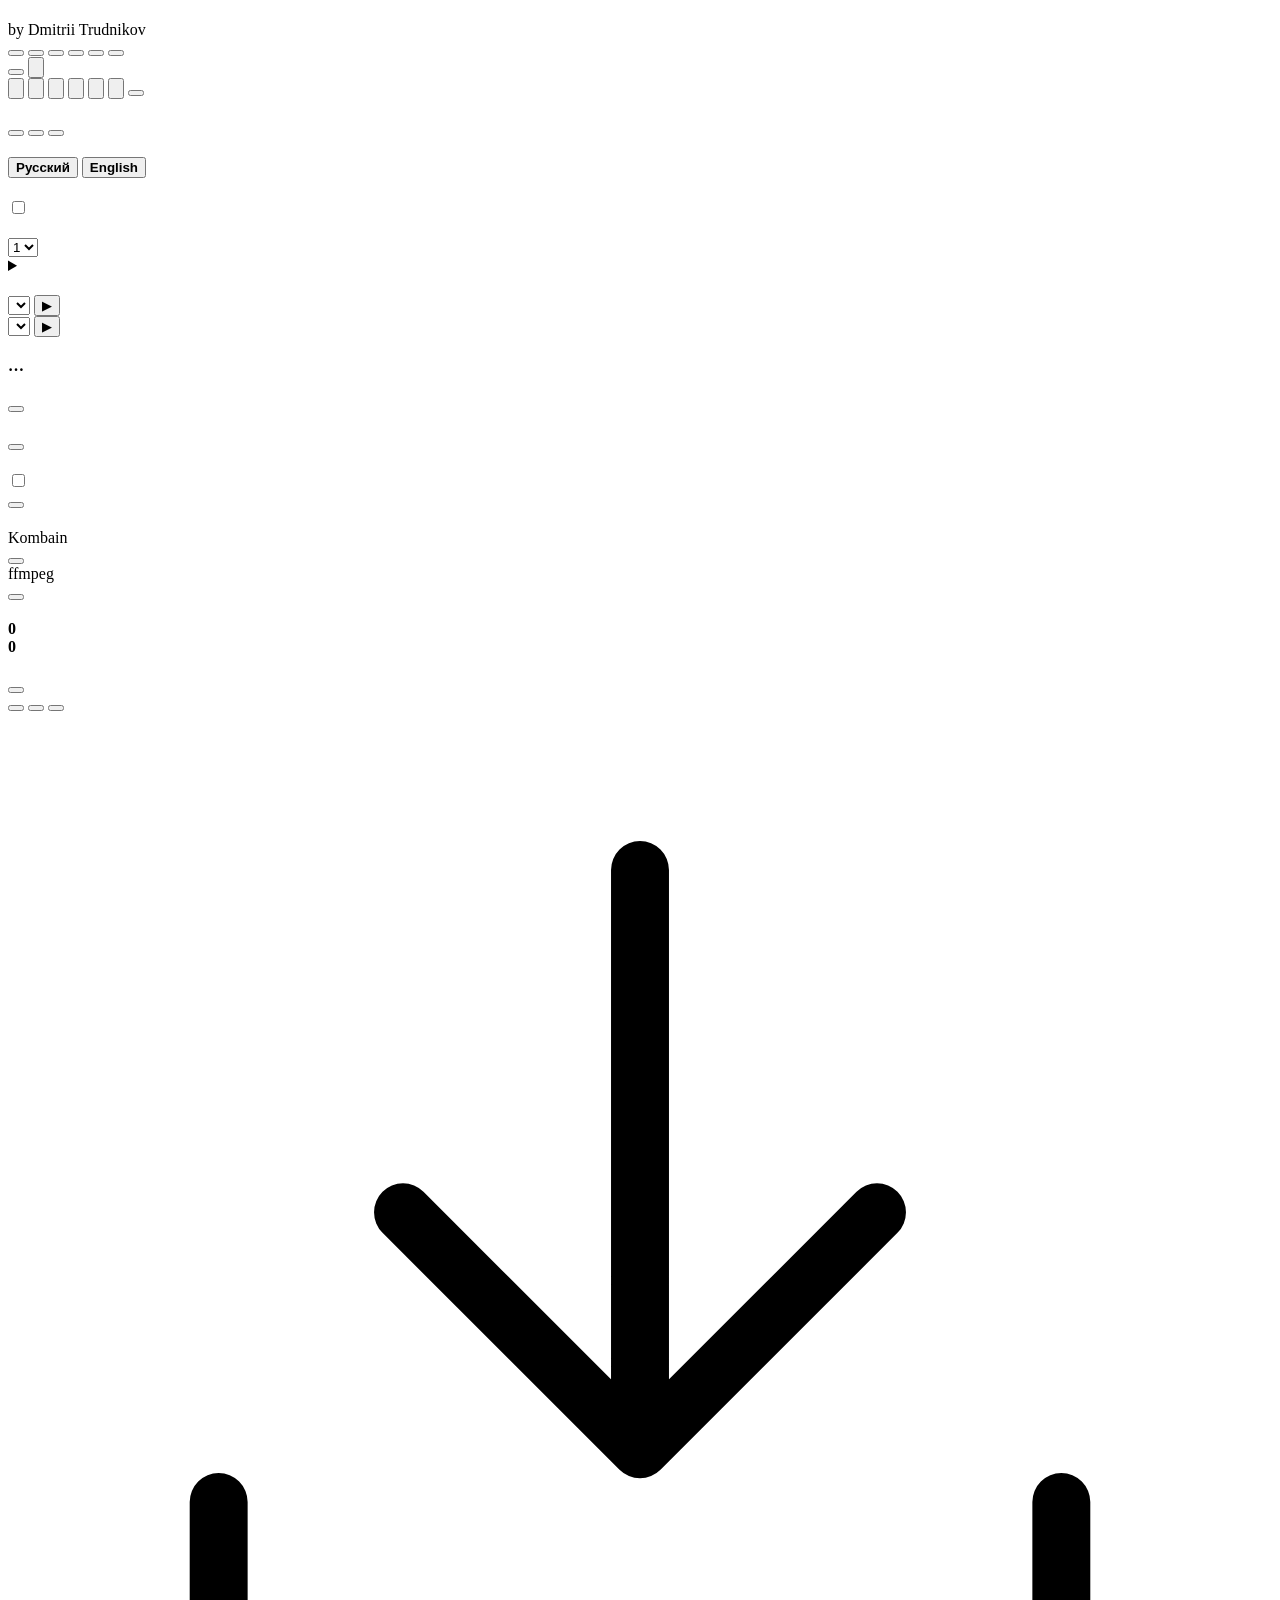
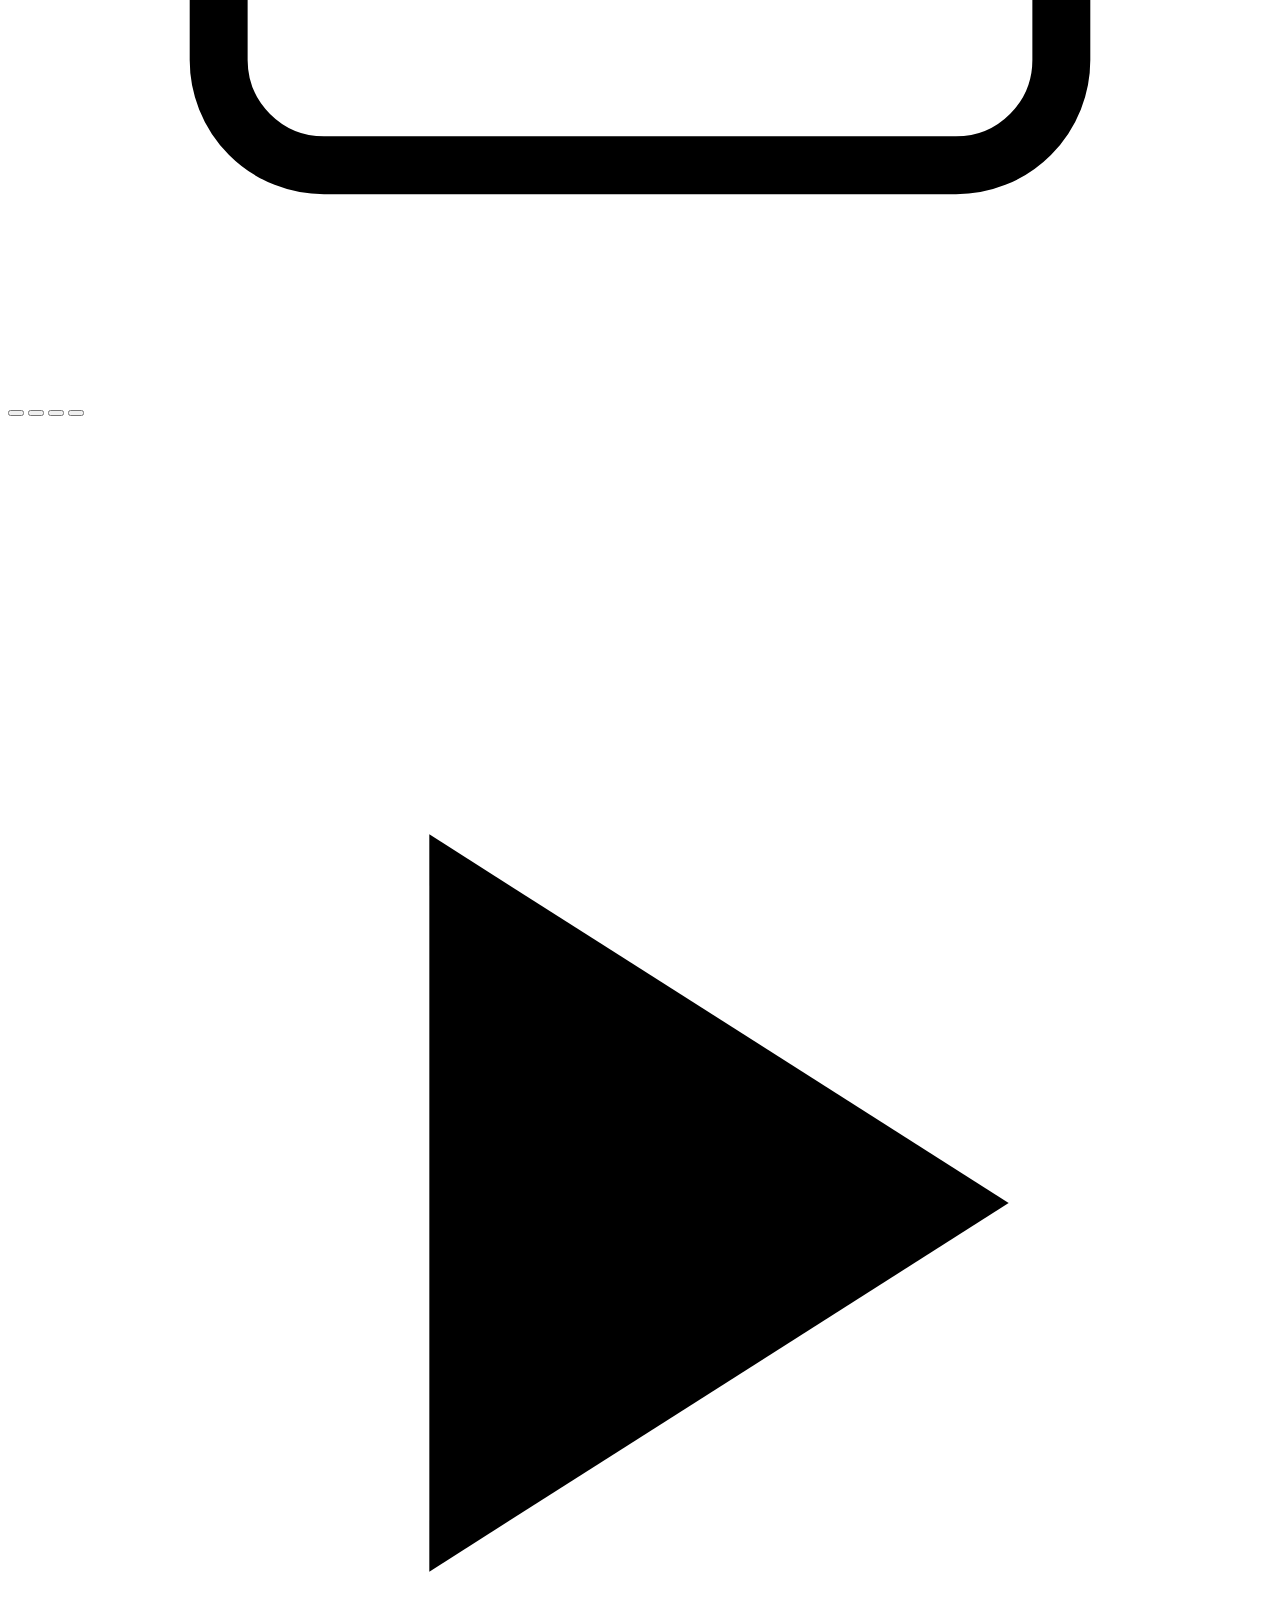
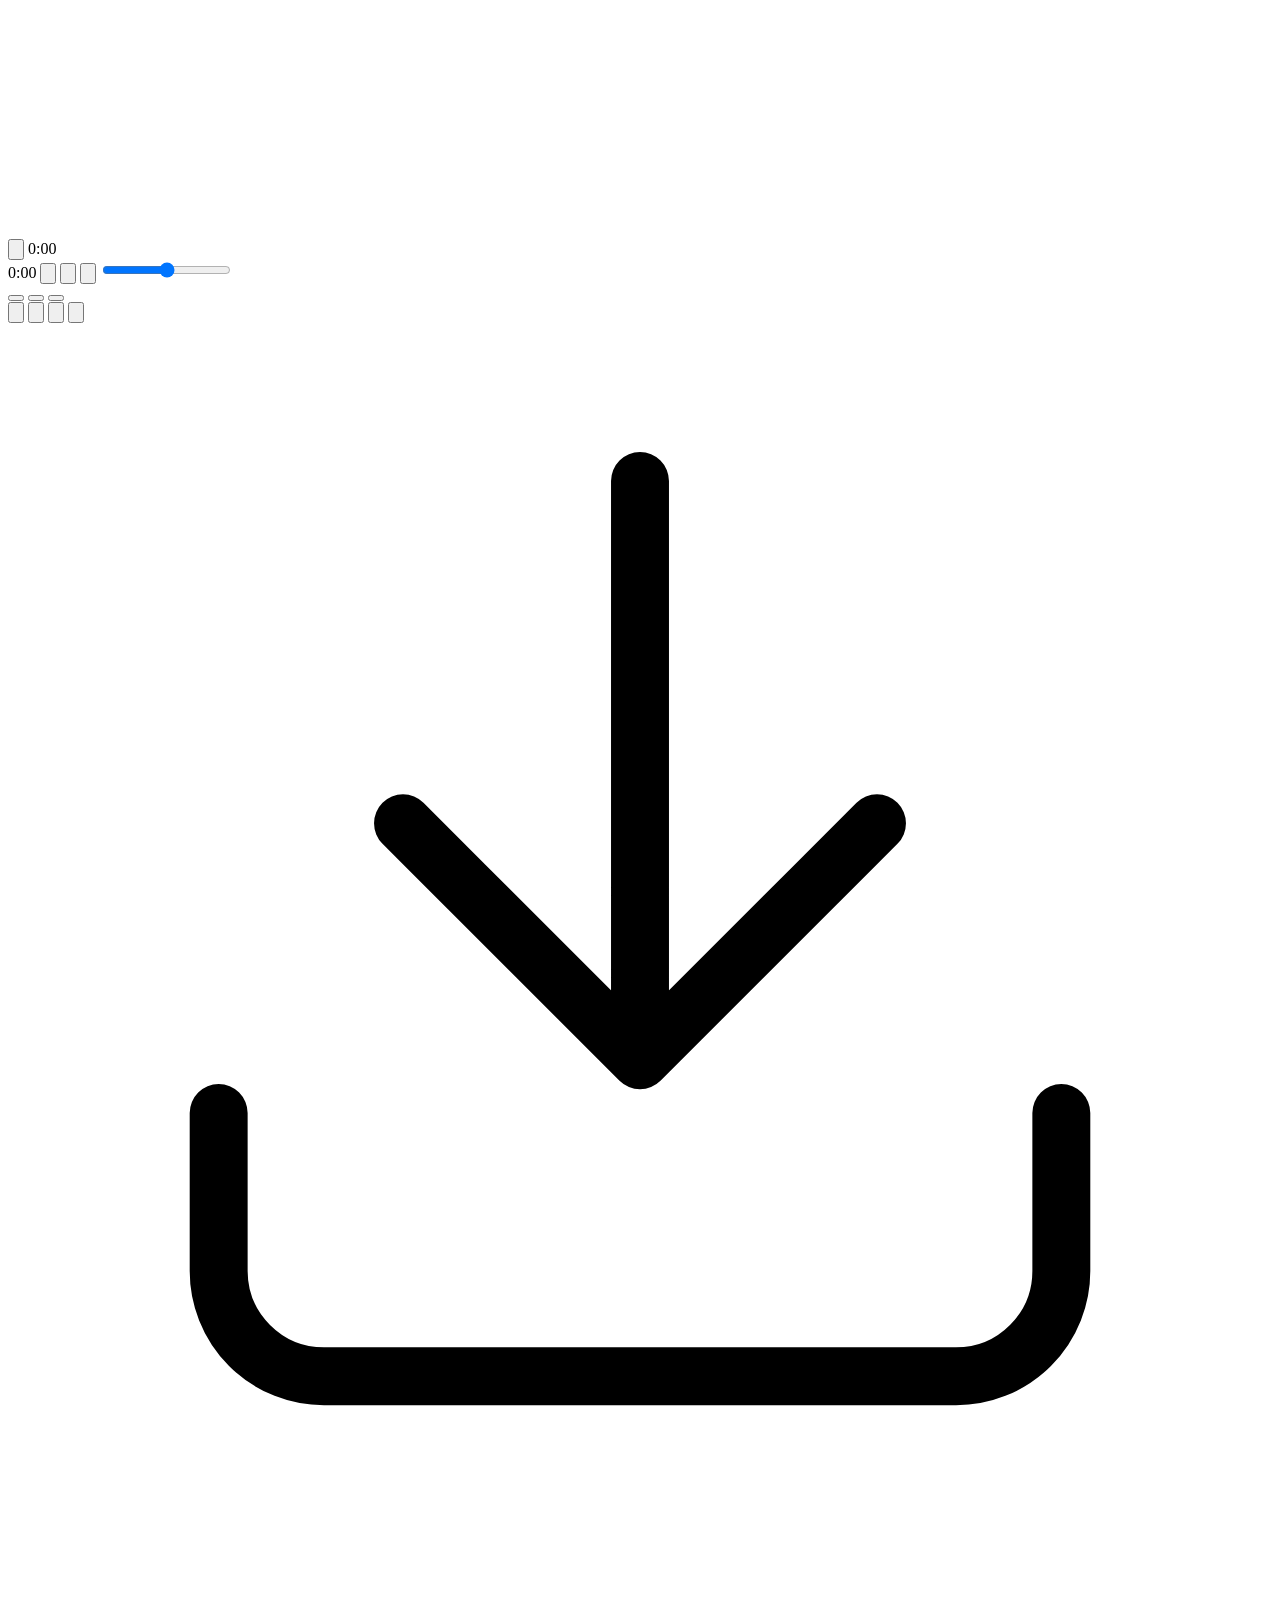
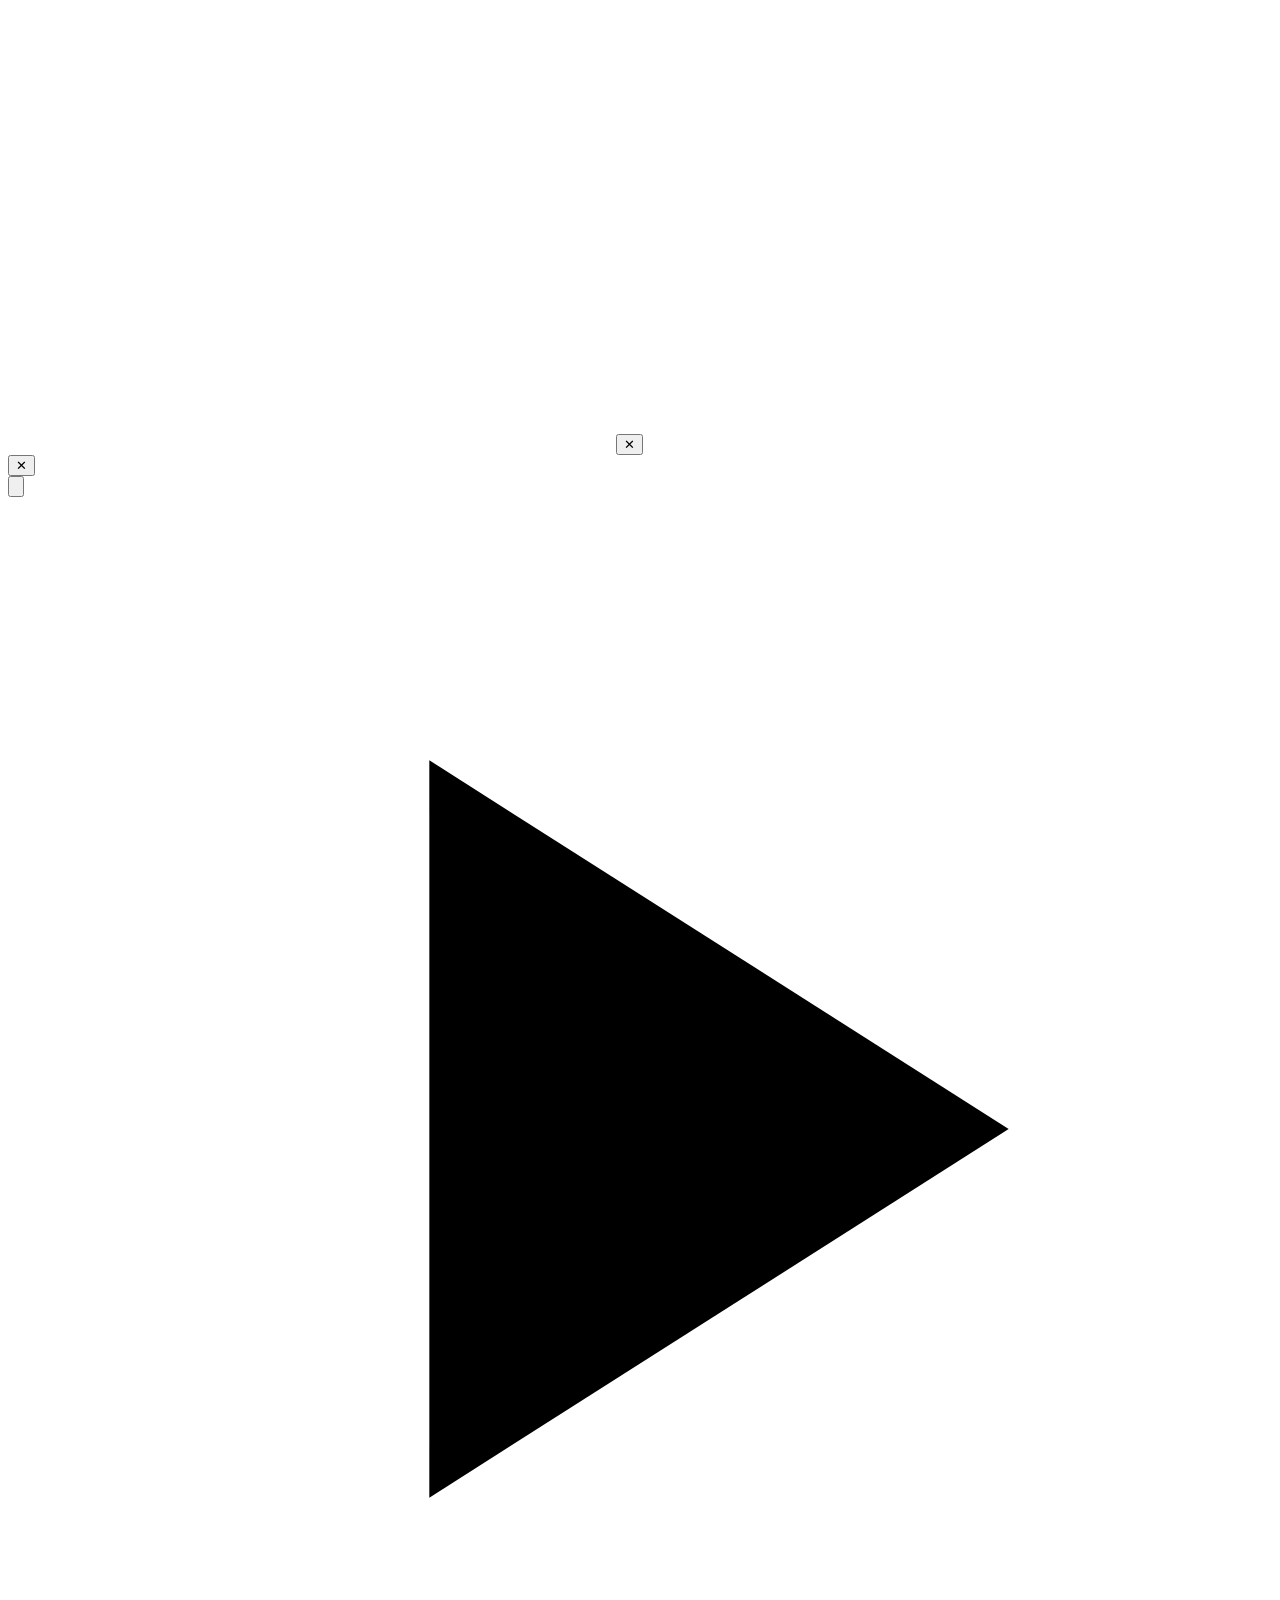
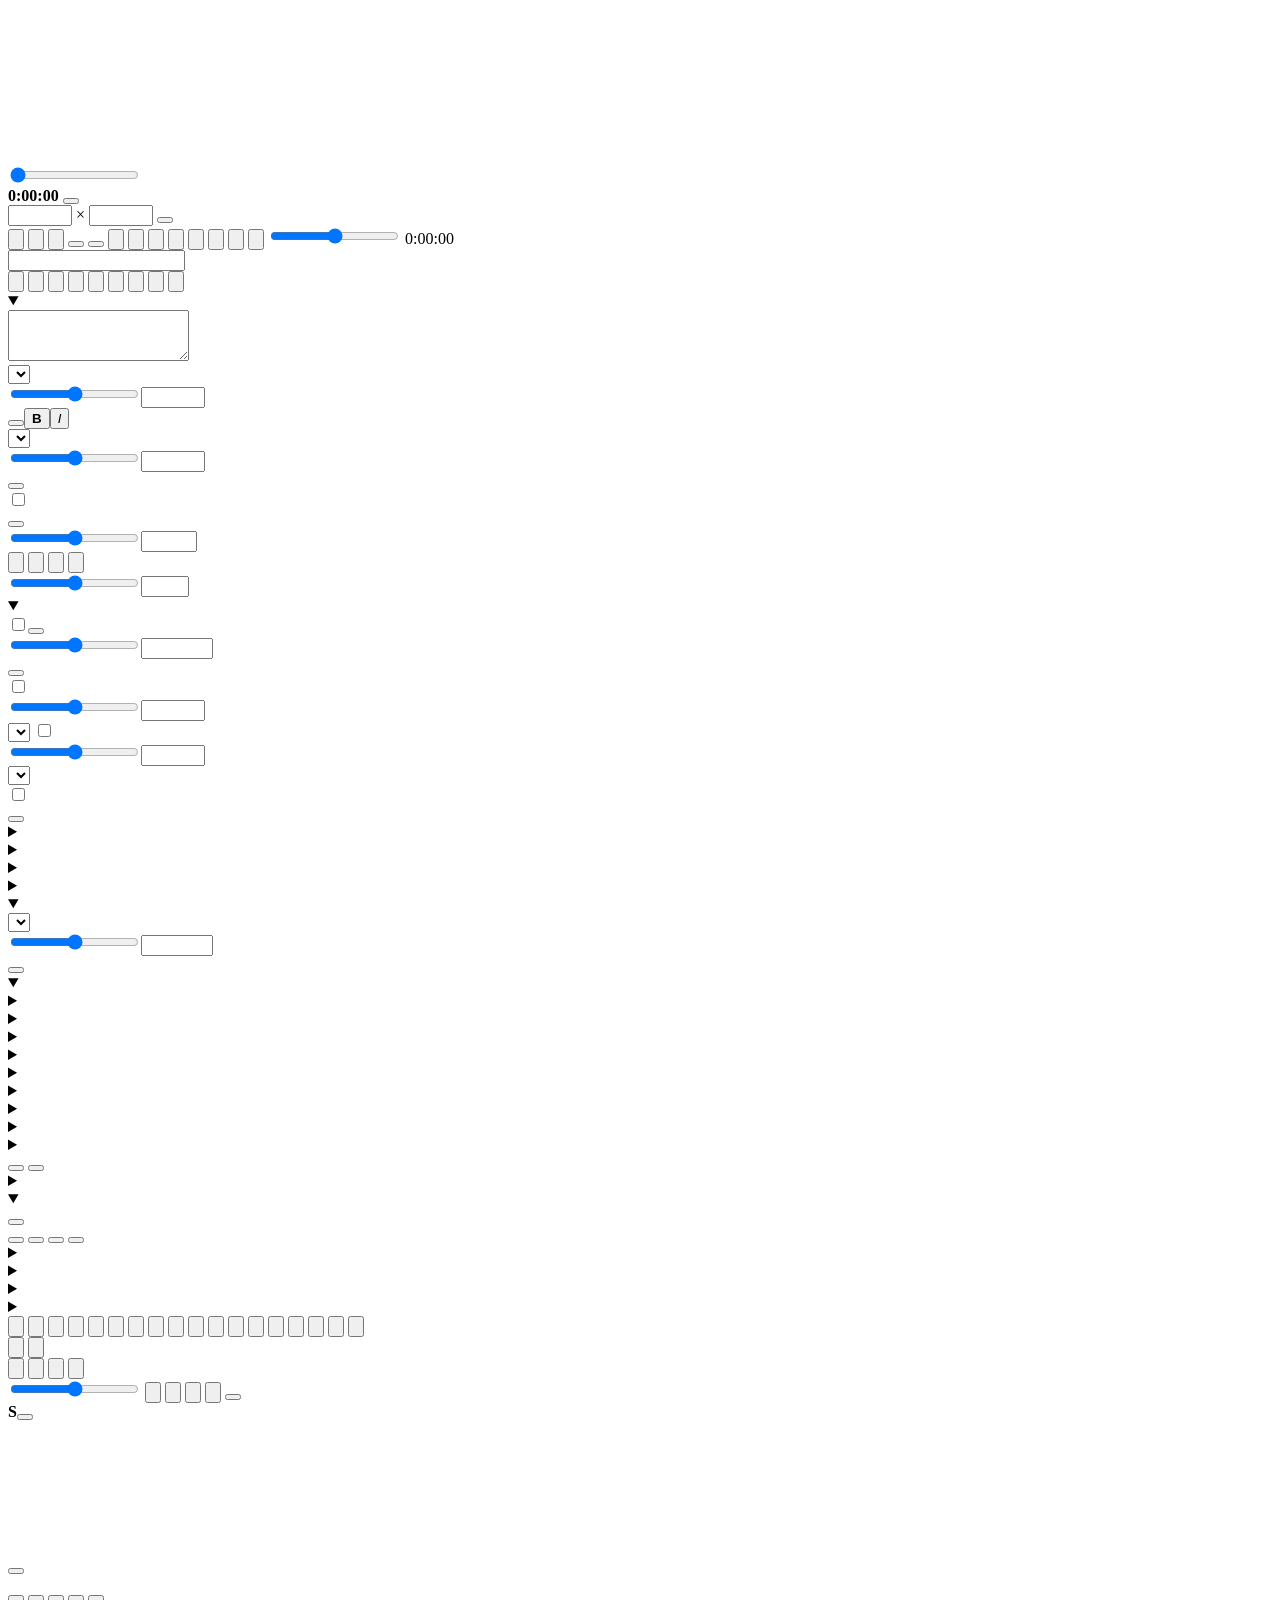
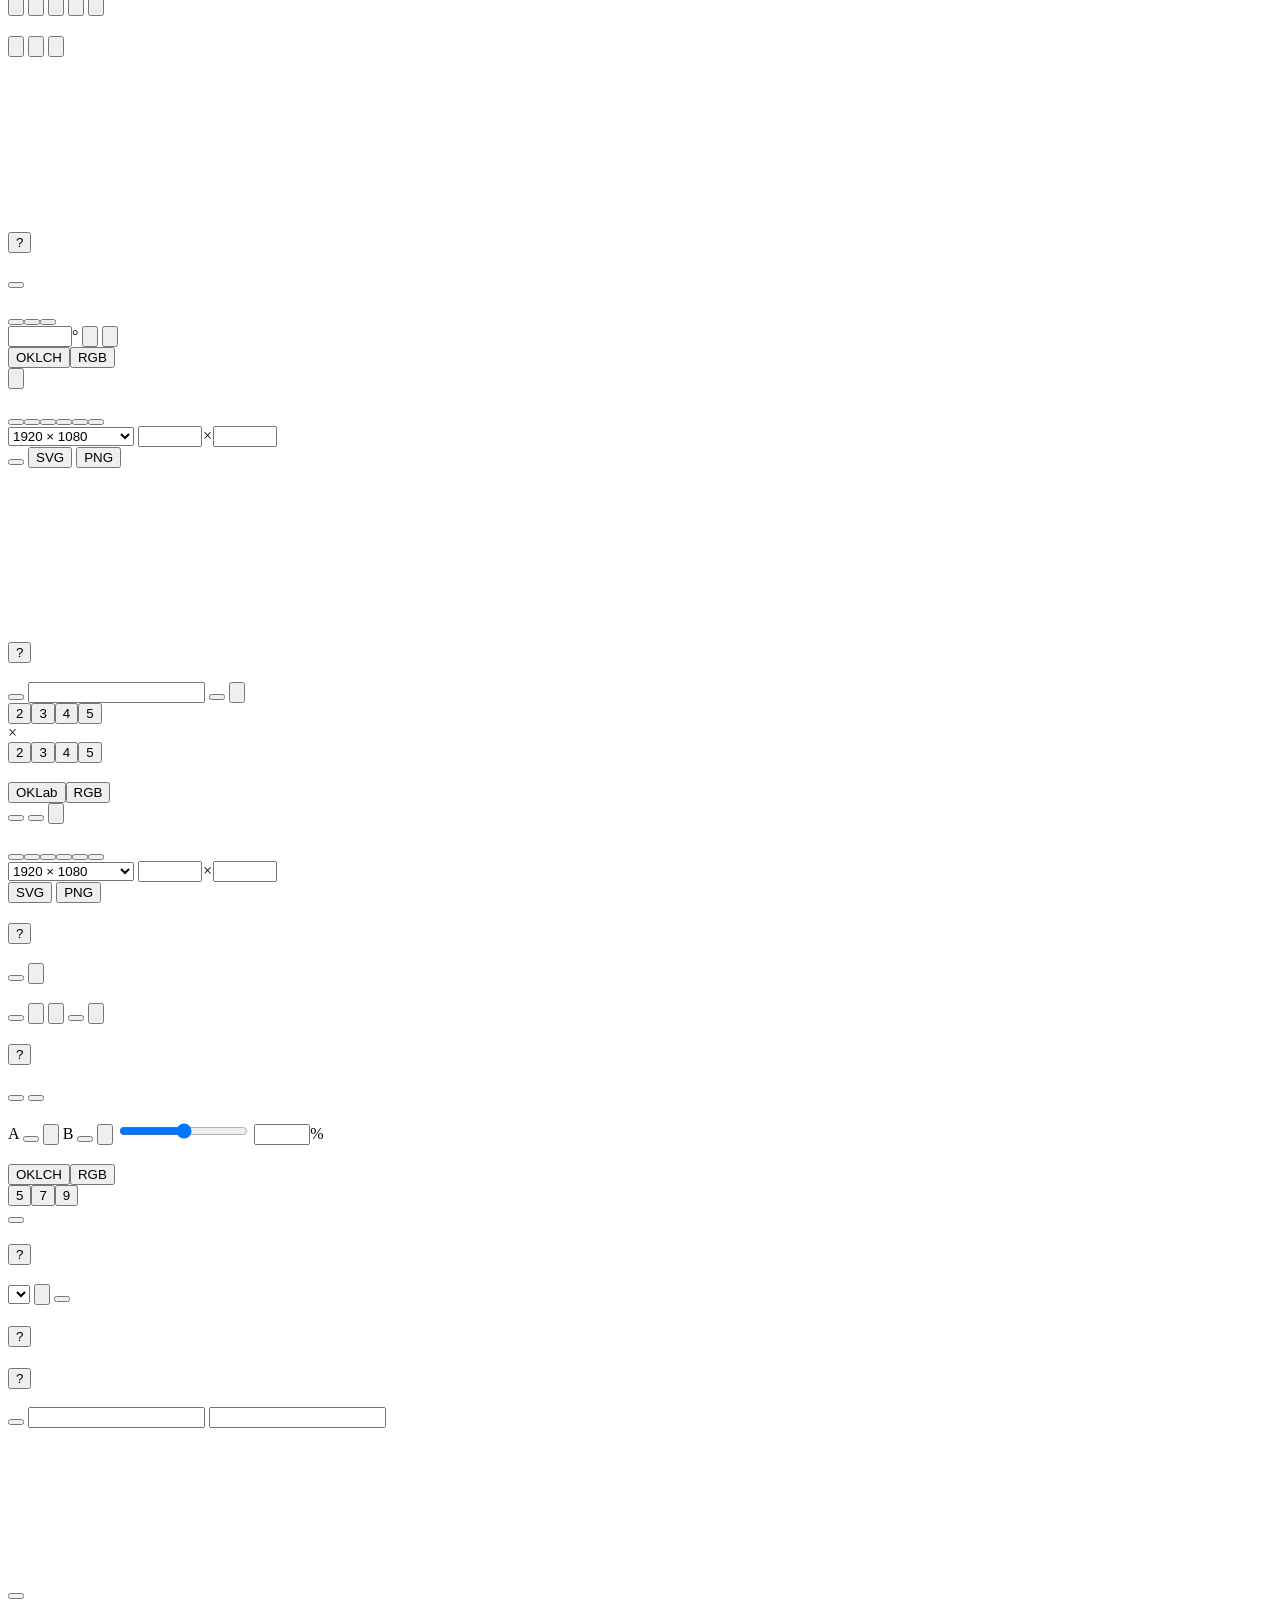
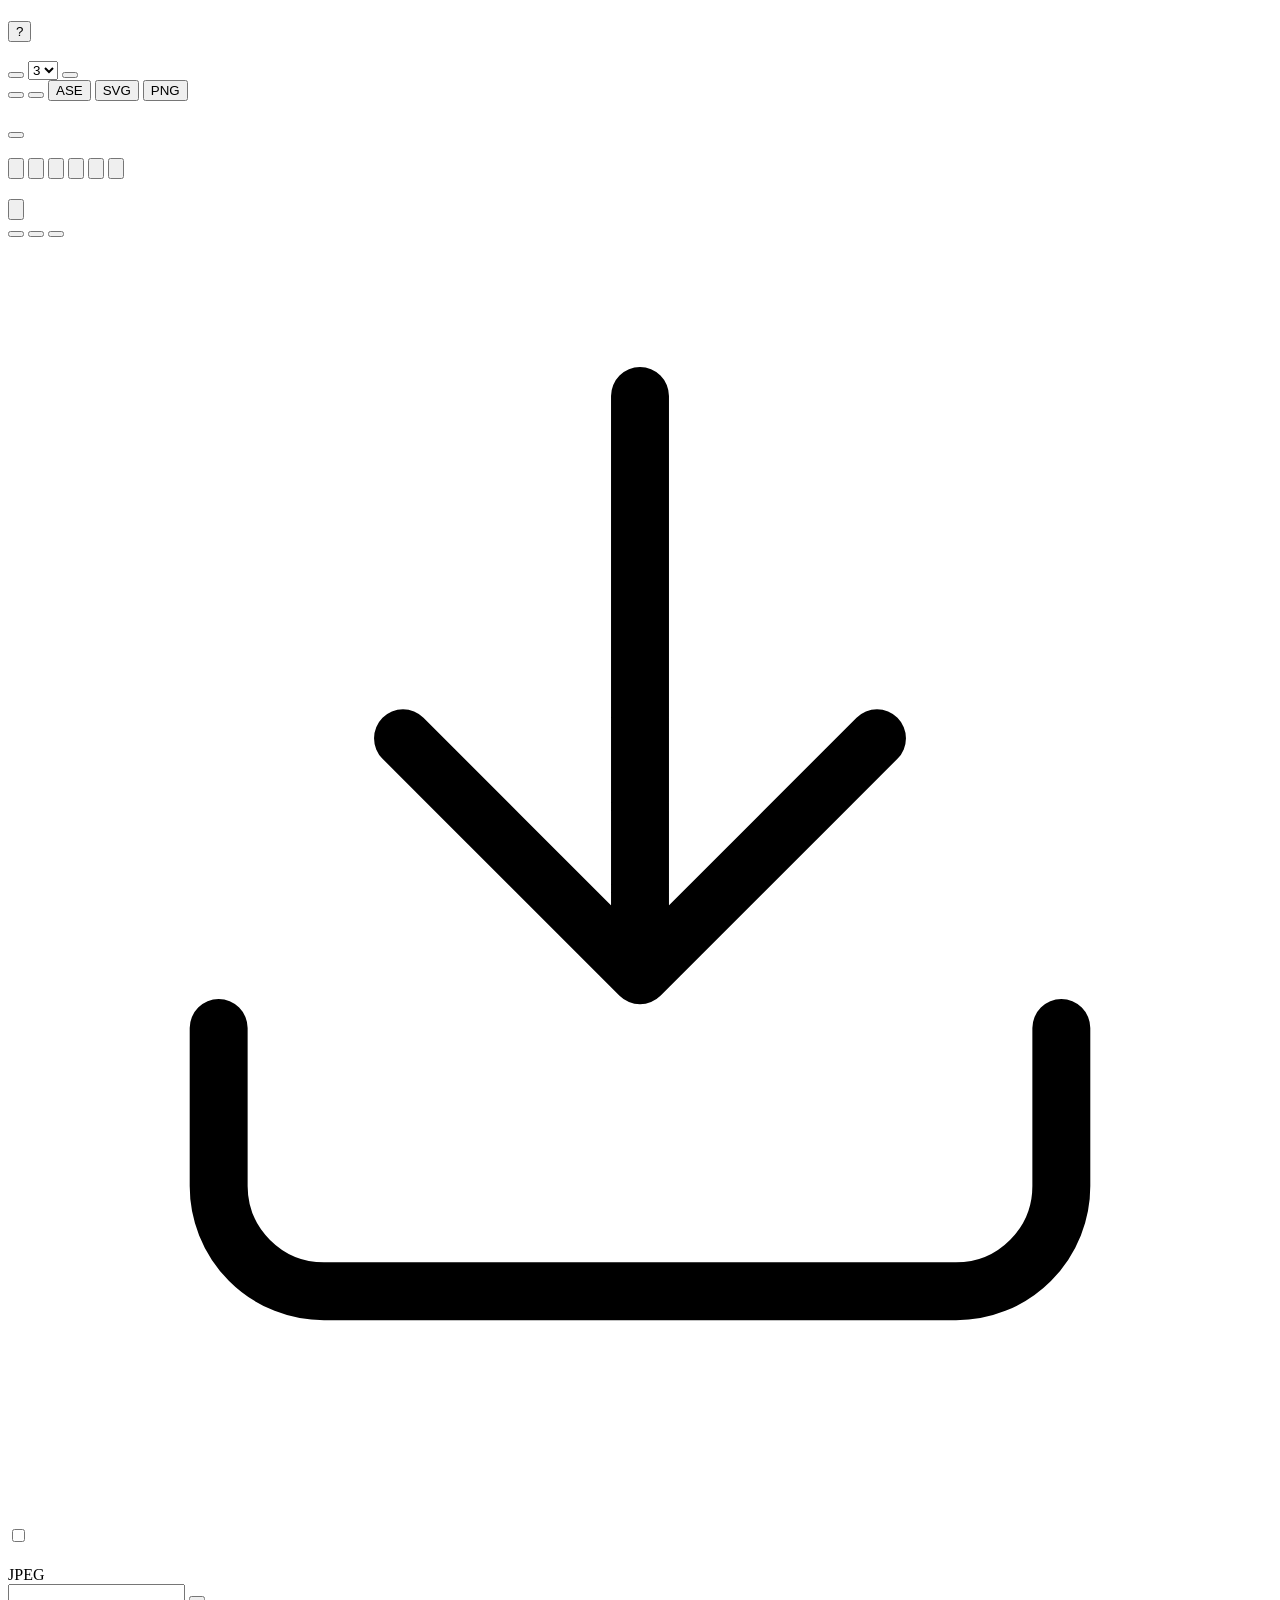
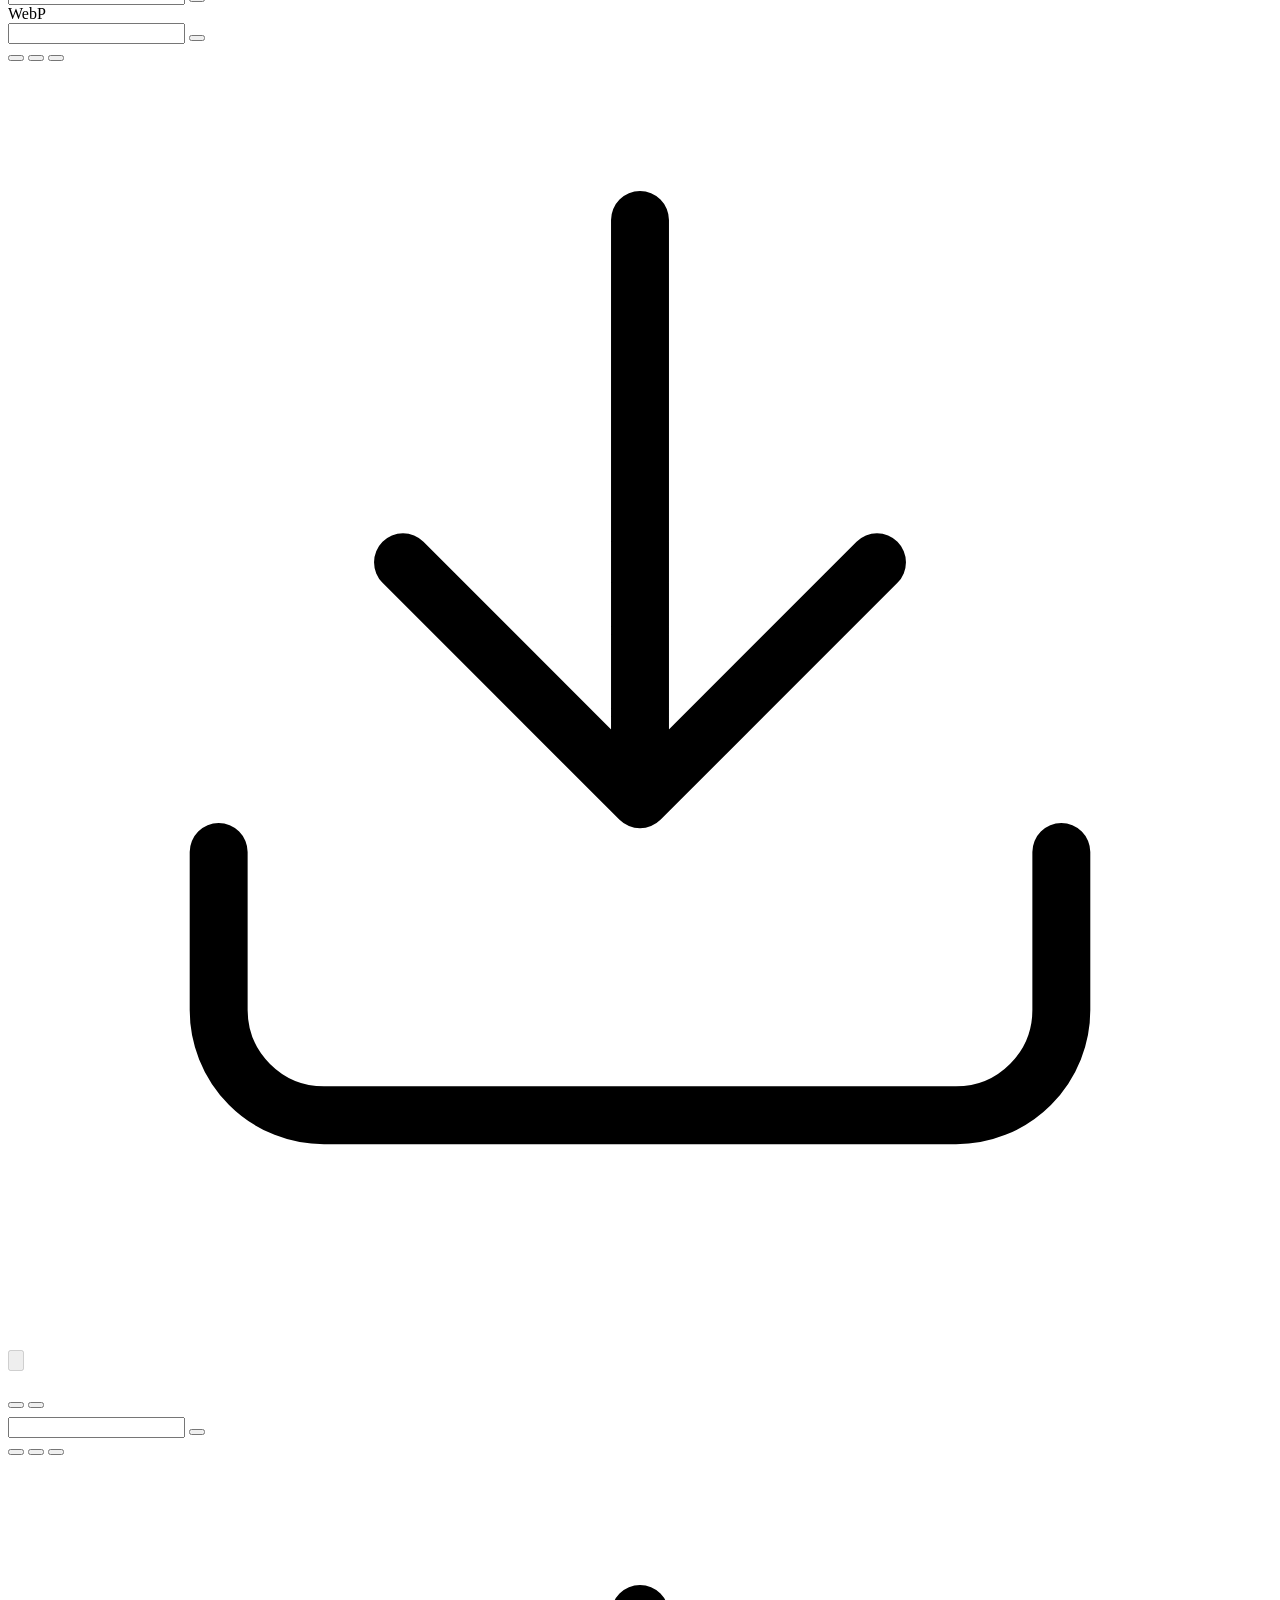
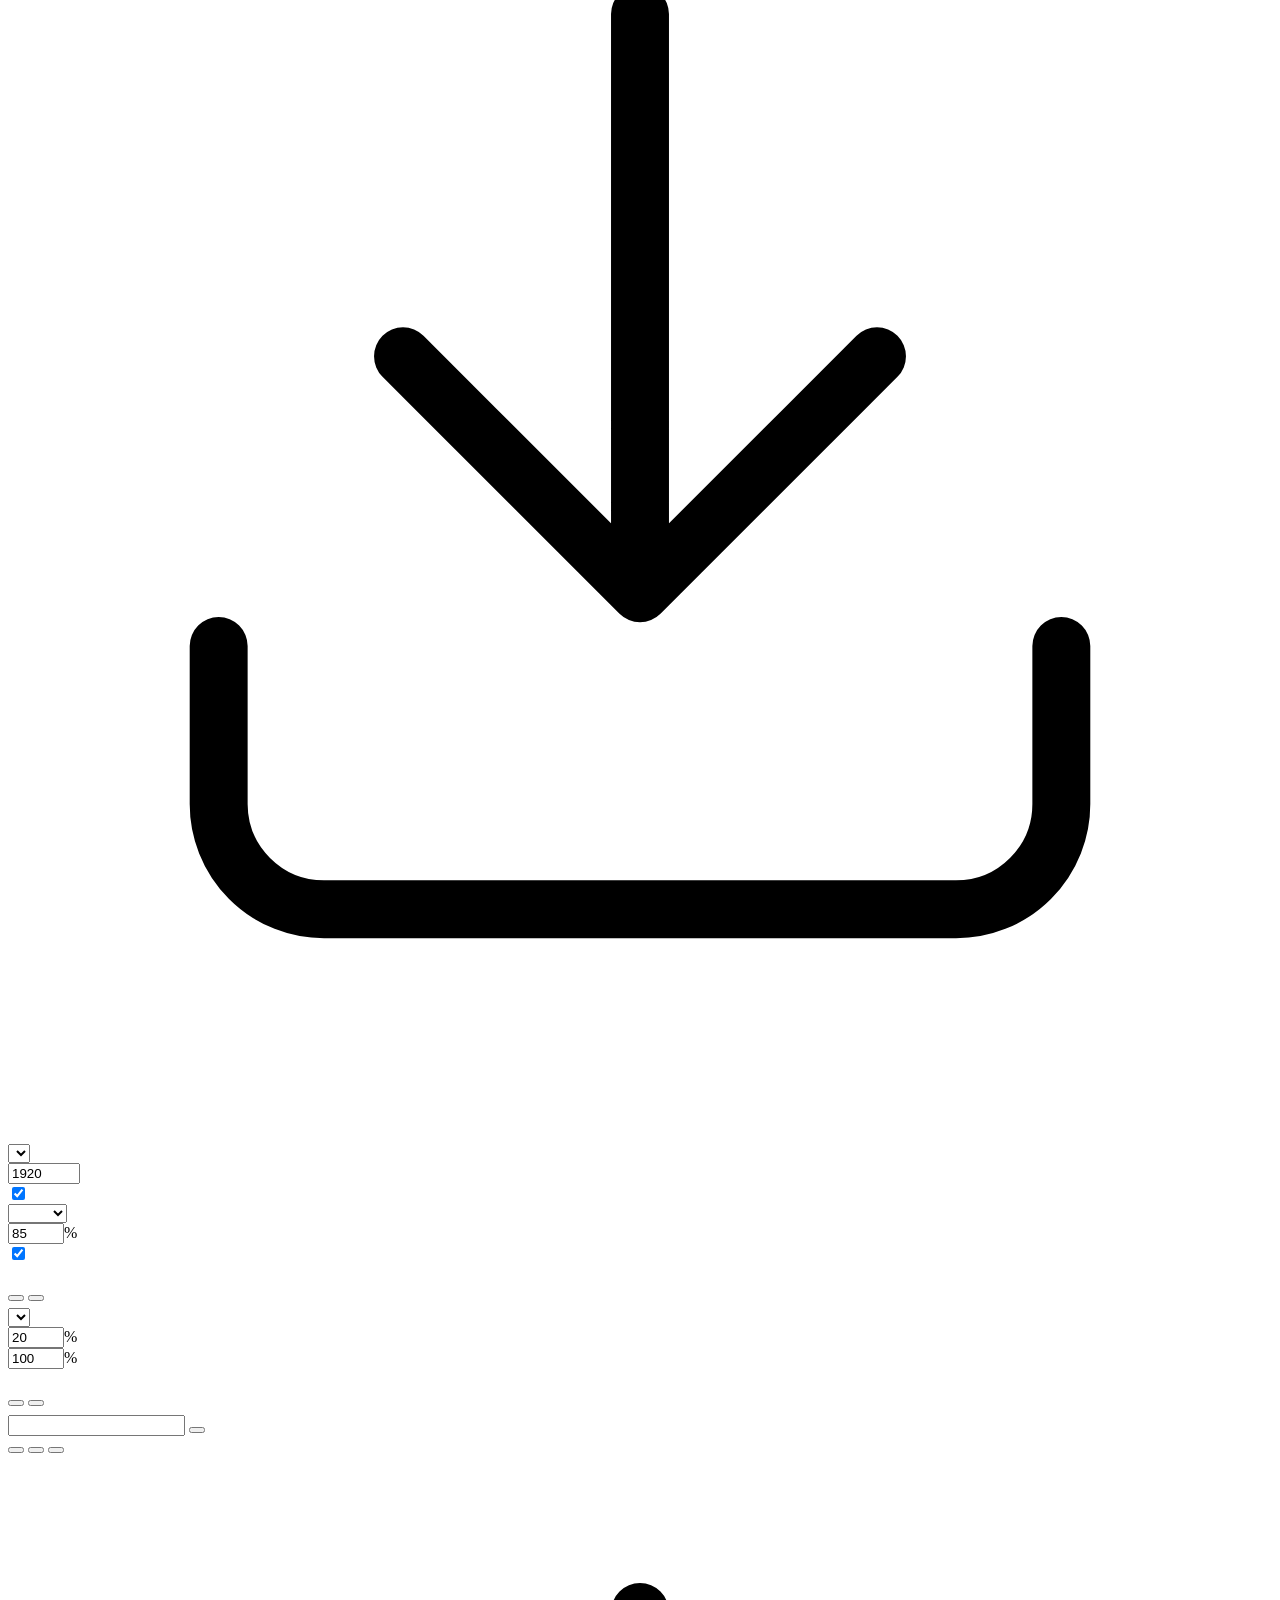
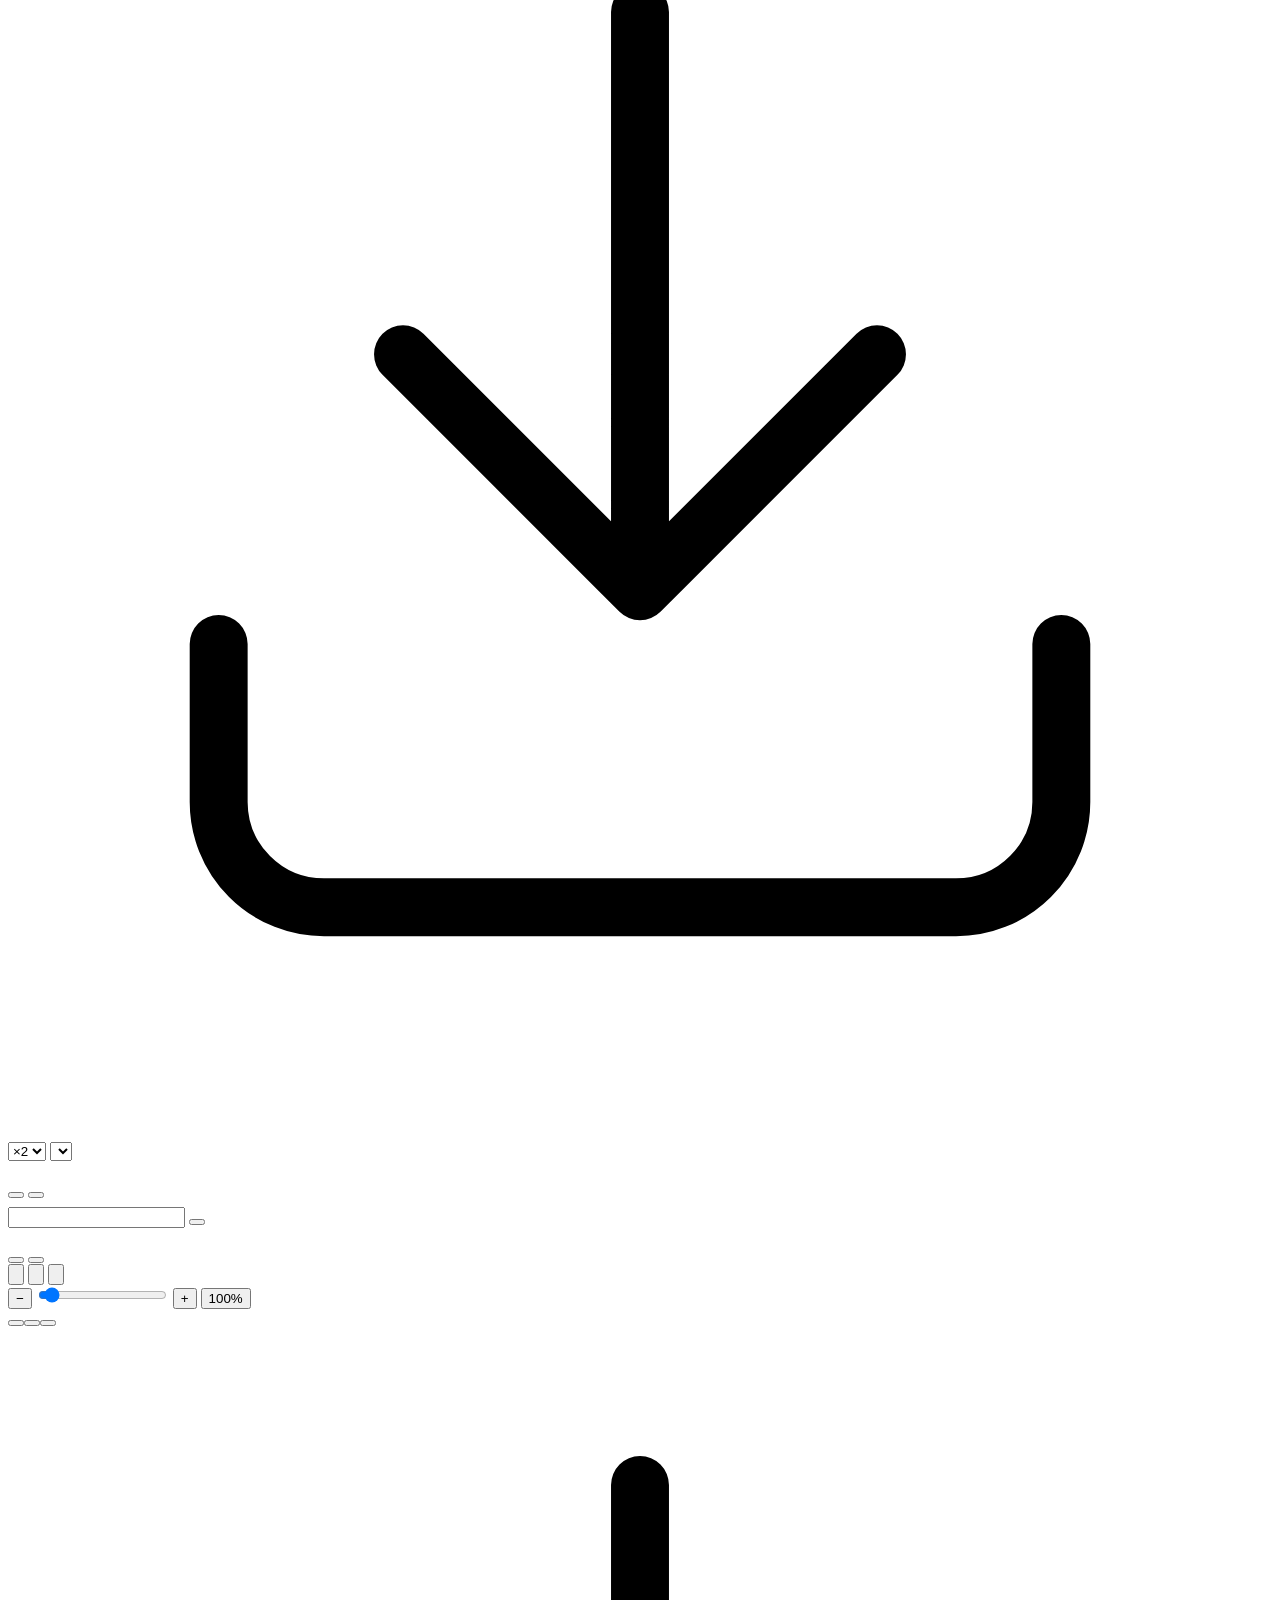
<file: web/index.html>
<!doctype html>
<html lang="__LANG__">
<head>
<meta charset="utf-8">
<meta name="viewport" content="width=device-width, initial-scale=1">
<meta name="color-scheme" content="dark">
<link rel="icon" href="/favicon.png?v=__VER__">
<title data-i18n="app.name"></title>
<script>
// тема ставится раньше первой отрисовки, поэтому страница не мигает другой темой; выбор подставляет сервер
let themePref = '__THEME__';   // dark, light или system
const sysLight = matchMedia('(prefers-color-scheme: light)');
function applyTheme() {
  const t = themePref === 'system' ? (sysLight.matches ? 'light' : 'dark') : themePref;
  document.documentElement.dataset.theme = t;
  document.querySelector('meta[name=color-scheme]').content = t;
}
applyTheme();
sysLight.addEventListener('change', applyTheme);
</script>
<style>
__CSS__
</style>
</head>
<body>
<header class="hero">
  <div class="hero-in">
    <div class="hero-title">
      <h1 data-i18n="app.h1"></h1>
      <div class="by"><span id="appVer"></span>by Dmitrii Trudnikov</div>
    </div>
    <nav class="tabs" id="tabs">
      <button class="tab on" data-t="conv" data-i18n="tab.conv"></button>
      <button class="tab" data-t="play" data-i18n="tab.play"></button>
      <button class="tab" data-t="mont" data-i18n="tab.mont"></button>
      <button class="tab" data-t="color" data-i18n="tab.color"></button>
      <button class="tab" data-t="gen" data-i18n="tab.gen" id="genTabBtn"></button>
      <button class="tab" data-t="util" data-i18n="tab.util"></button>
    </nav>
    <div class="hero-right">
      <button class="instb hide" id="installBtn" data-i18n-title="install.title" data-i18n="install.btn"></button>
      <button class="gear" id="gearBtn" data-i18n-title="settings" data-i18n-aria="settings" aria-expanded="false" aria-controls="setPanel">
        <svg viewBox="0 0 24 24" fill="none" stroke="currentColor" stroke-width="1.8" stroke-linecap="round" stroke-linejoin="round">
          <circle cx="12" cy="12" r="3"/>
          <path d="M19.4 15a1.7 1.7 0 0 0 .3 1.8l.1.1a2 2 0 1 1-2.9 2.9l-.1-.1a1.7 1.7 0 0 0-2.8 1.2V21a2 2 0 1 1-4 0v-.1a1.7 1.7 0 0 0-2.9-1.2l-.1.1a2 2 0 1 1-2.8-2.9l.1-.1a1.7 1.7 0 0 0-1.2-2.8H3a2 2 0 1 1 0-4h.1a1.7 1.7 0 0 0 1.2-2.9l-.1-.1a2 2 0 1 1 2.9-2.8l.1.1a1.7 1.7 0 0 0 1.8.3H9a1.7 1.7 0 0 0 1-1.5V3a2 2 0 1 1 4 0v.1a1.7 1.7 0 0 0 2.9 1.2l.1-.1a2 2 0 1 1 2.8 2.9l-.1.1a1.7 1.7 0 0 0-.3 1.8V9a1.7 1.7 0 0 0 1.5 1H21a2 2 0 1 1 0 4h-.1a1.7 1.7 0 0 0-1.5 1z"/>
        </svg>
      </button>
    </div>

    <!-- панель настроек: слева разделы, справа страница раздела. Новый раздел — кнопка в .setp-nav и .setp-page с тем же data-p -->
    <div class="setp hide" id="setPanel" role="dialog" data-i18n-aria="settings">
      <nav class="setp-nav" id="setpNav" role="tablist">
        <button class="setp-tab" role="tab" data-p="look"><svg viewBox="0 0 24 24"><circle cx="12" cy="12" r="8.5"/><path d="M12 3.5v17a8.5 8.5 0 0 0 0-17z" fill="currentColor" stroke="none"/></svg><span data-i18n="setp.look"></span></button>
        <button class="setp-tab" role="tab" data-p="conv"><svg viewBox="0 0 24 24"><path d="M4 8h13l-3-3M20 16H7l3 3"/></svg><span data-i18n="setp.conv"></span></button>
        <button class="setp-tab" role="tab" data-p="sounds"><svg viewBox="0 0 24 24"><path d="M4 10v4h4l5 4V6L8 10zM16.5 9a4 4 0 0 1 0 6M19 6.5a7.5 7.5 0 0 1 0 11"/></svg><span data-i18n="setp.sounds"></span></button>
        <button class="setp-tab" role="tab" data-p="store"><svg viewBox="0 0 24 24"><ellipse cx="12" cy="6" rx="7.5" ry="2.8"/><path d="M4.5 6v12c0 1.5 3.4 2.8 7.5 2.8s7.5-1.3 7.5-2.8V6M4.5 12c0 1.5 3.4 2.8 7.5 2.8s7.5-1.3 7.5-2.8"/></svg><span data-i18n="setp.store"></span></button>
        <button class="setp-tab" role="tab" data-p="learn"><svg viewBox="0 0 24 24"><path d="M3 9.5 12 5l9 4.5-9 4.5z"/><path d="M7 11.8v4.2c0 1.2 2.2 2.5 5 2.5s5-1.3 5-2.5v-4.2M21 9.5V15"/></svg><span data-i18n="setp.learn"></span></button>
        <button class="setp-tab" role="tab" data-p="about"><svg viewBox="0 0 24 24"><circle cx="12" cy="12" r="8.5"/><path d="M12 11v5.5M12 7.6v.1"/></svg><span data-i18n="setp.about"></span></button>
        <!-- в своём окне программу закрывает крестик, эта кнопка только для браузера -->
        <button class="btn sm setp-exit" id="exitBtn" data-i18n-title="exit.btn" data-i18n="exit.btn"></button>
      </nav>
      <div class="setp-body">
        <section class="setp-page" data-p="look" role="tabpanel">
          <h2 data-i18n="setp.theme"></h2>
          <div class="seg seg3" id="themeSeg">
            <button class="segb" data-v="dark"><b data-i18n="theme.dark"></b></button>
            <button class="segb" data-v="light"><b data-i18n="theme.light"></b></button>
            <button class="segb" data-v="system" data-i18n-title="theme.systemTitle"><b data-i18n="theme.system"></b></button>
          </div>
          <h2 data-i18n="setp.lang"></h2>
          <!-- названия языков не переводятся: каждый записан на своём языке -->
          <div class="seg seg2" id="langSeg">
            <button class="segb" data-v="ru" lang="ru"><b>Русский</b></button>
            <button class="segb" data-v="en" lang="en"><b>English</b></button>
          </div>
          <!-- виден только в сезон (1 декабря – 14 января): показывает и прячет его nyBuild в newyear.js -->
          <div id="nyBox" class="hide">
            <h2 data-i18n="setp.ny"></h2>
            <label class="sw"><span data-i18n="ny.sw"></span><input type="checkbox" id="nyOn"><i></i></label>
          </div>
        </section>
        <section class="setp-page" data-p="conv" role="tabpanel">
          <h2 data-i18n="setp.conv"></h2>
          <div class="field">
            <div><span class="lb" data-i18n="setp.jobs"></span><span class="hint" data-i18n="setp.jobsHint"></span></div>
            <select id="jobs"><option>1</option><option>2</option><option>3</option><option>4</option></select>
          </div>
          <details class="setp-adv" id="extraBox">
            <summary data-i18n="setp.adv"></summary>
            <div class="stack">
              <span class="lb" data-i18n="setp.extra"></span>
              <input type="text" id="extra" data-i18n-ph="setp.extraPh">
              <div class="note" data-i18n="setp.extraHint"></div>
            </div>
          </details>
        </section>
        <section class="setp-page" data-p="sounds" role="tabpanel">
          <h2 data-i18n="setp.sounds"></h2>
          <div class="field">
            <span class="lb" data-i18n="sound.done"></span>
            <div class="soundc">
              <select id="soundDone" data-i18n-aria="sound.done"></select>
              <button class="btn sm" id="soundDoneTest" data-i18n-title="sound.test" data-i18n-aria="sound.test">▶</button>
            </div>
          </div>
          <div class="field">
            <span class="lb" data-i18n="sound.error"></span>
            <div class="soundc">
              <select id="soundError" data-i18n-aria="sound.error"></select>
              <button class="btn sm" id="soundErrorTest" data-i18n-title="sound.test" data-i18n-aria="sound.test">▶</button>
            </div>
          </div>
          <div class="note" data-i18n="sound.note"></div>
        </section>
        <!-- части полосы и строки рисует storeRender в settings.js -->
        <section class="setp-page" data-p="store" role="tabpanel">
          <h2 data-i18n="setp.store"></h2>
          <div class="st-total"><b id="stTotal">…</b><span data-i18n="store.total"></span></div>
          <div class="st-bar" id="stBar"></div>
          <ul class="st-legend" id="stLegend"></ul>
          <h2 data-i18n="store.cache"></h2>
          <div class="st-row">
            <div><span class="lb" id="stCache"></span><span class="hint" data-i18n="store.cacheHint"></span></div>
            <button class="btn sm" id="stClear" data-i18n="store.clear"></button>
          </div>
          <h2 data-i18n="store.speech"></h2>
          <div id="stModels"></div>
          <h2 data-i18n="store.ai"></h2>
          <div id="stAI"></div>
          <div class="setp-btns">
            <button class="btn sm" id="openData" data-i18n="setp.openData" data-i18n-title="setp.openDataTitle"></button>
          </div>
        </section>
        <section class="setp-page" data-p="learn" role="tabpanel">
          <h2 data-i18n="setp.learn"></h2>
          <div class="note" data-i18n="learn.intro"></div>
          <div id="learnList"></div>
          <label class="sw learn-sw"><div><span class="lb" data-i18n="learn.auto"></span><span class="hint" data-i18n="learn.autoHint"></span></div><input type="checkbox" id="learnAuto"><i></i></label>
          <div class="setp-btns">
            <button class="btn sm" id="learnReset" data-i18n="learn.reset"></button>
          </div>
          <h3 class="learn-h" data-i18n="learn.tips"></h3>
          <div class="note" data-i18n="learn.tipsHint"></div>
          <div id="learnTips"></div>
        </section>
        <section class="setp-page" data-p="about" role="tabpanel">
          <h2 data-i18n="about.versions"></h2>
          <div class="st-row"><div><span class="lb">Kombain <b id="abApp"></b></span><span class="hint" id="abAppNote"></span></div><button class="btn sm hide" id="abAppGo" data-i18n="btn.update"></button></div>
          <div class="st-row"><div><span class="lb">ffmpeg <b id="abFF"></b></span><span class="hint" id="abFFNote"></span></div><button class="btn sm hide" id="abFFGo" data-i18n="btn.update"></button></div>
          <h2 data-i18n="about.stats"></h2>
          <div class="ab-tiles">
            <div class="ab-tile"><b id="abFiles">0</b><span data-i18n="about.files"></span></div>
            <div class="ab-tile"><b id="abSaved">0</b><span data-i18n="about.saved"></span></div>
          </div>
          <div class="note" id="abSince"></div>
          <h2 data-i18n="setp.app"></h2>
          <div class="setp-btns">
            <button class="btn sm" id="resetAll" data-i18n="setp.reset"></button>
          </div>
        </section>
      </div>
    </div>
  </div>
</header>

<div class="wrap">
  <div class="banners">
    <div id="ffBanner" class="banner hide">
      <div id="ffText" data-i18n="ffu.notFound"></div>
      <div class="brow" id="ffRow">
        <button id="ffDl" class="btn primary sm" data-i18n="ffu.dlBtn"></button>
        <button id="ffLater" class="btn sm hide" data-i18n="btn.later"></button>
        <button id="ffSkip" class="linkbtn hide" data-i18n="btn.skipVersion"></button>
        <span style="color:var(--dim)" id="ffNote" data-i18n="ffu.oneTime"></span>
      </div>
      <div class="bar hide" id="ffProg"><i></i></div>
    </div>
  </div>

  <!-- вкладка «Баннеры» -->
  <div class="main hide" id="playView">
    <section class="drop" id="plDrop">
      <div class="empty" id="plEmpty">
        <svg viewBox="0 0 48 48" fill="none" stroke="currentColor" stroke-width="2.2" stroke-linecap="round" stroke-linejoin="round">
          <path d="M24 6v22M15 19l9 9 9-9"/><path d="M8 30v6a4 4 0 0 0 4 4h24a4 4 0 0 0 4-4v-6"/>
        </svg>
        <b data-i18n="pl.dropTitle"></b>
        <span data-i18n="pl.dropSub"></span>
      </div>
      <div class="pl-body hide" id="plBody">
        <div class="phead">
          <h3 id="plName"></h3>
          <button class="btn sm" id="plToConv" data-i18n="pl.toConv"></button>
          <button class="btn sm" id="plToMont" data-i18n="pl.toMont"></button>
          <button class="btn sm" id="plTrim" data-i18n="trim.open"></button>
          <button class="btn sm" id="plFolder" data-i18n="pl.showFolder"></button>
        </div>
        <div class="stage" id="plStage">
          <img id="plImg" alt="">
          <video id="plVideo" class="hide" preload="metadata" playsinline></video>
          <div class="stage-note hide" id="plNote"></div>
          <span class="bigplay" aria-hidden="true"><svg viewBox="0 0 24 24"><path d="M8 5v14l11-7z"/></svg></span>
        </div>
        <div class="ctl hide" id="plCtl">
          <button class="ctl-b ctl-main" id="plPlay" data-i18n-title="player.play" data-i18n-aria="player.play"><svg viewBox="0 0 24 24"><path class="i-play" d="M8 5v14l11-7z"/><path class="i-pause" d="M7 5h4v14H7zM13 5h4v14h-4z"/></svg></button>
          <span class="ctl-t" id="plNow">0:00</span>
          <div class="seek" id="plSeek" role="slider" tabindex="0" aria-valuemin="0" data-i18n-aria="player.seek"><div class="seek-rail"><div class="seek-fill" id="plFill"></div></div></div>
          <span class="ctl-t" id="plDur">0:00</span>
          <button class="ctl-b" id="plLoop" data-i18n-title="player.loop" data-i18n-aria="player.loop"><svg viewBox="0 0 24 24" class="line"><path d="M17 2l4 4-4 4M3 11V9a3 3 0 0 1 3-3h15M7 22l-4-4 4-4M21 13v2a3 3 0 0 1-3 3H3"/></svg></button>
          <button class="ctl-b" id="plShot" data-i18n-title="player.shot" data-i18n-aria="player.shot"><svg viewBox="0 0 24 24" class="line"><path d="M4 8h3l2-3h6l2 3h3a1 1 0 0 1 1 1v9a1 1 0 0 1-1 1H4a1 1 0 0 1-1-1V9a1 1 0 0 1 1-1z"/><circle cx="12" cy="13" r="3.5"/></svg></button>
          <button class="ctl-b" id="plMute" data-i18n-title="player.mute" data-i18n-aria="player.mute"><svg viewBox="0 0 24 24" class="line"><path class="solid" d="M4 9v6h4l5 5V4L8 9H4z"/><path class="i-on" d="M16 8.5a5 5 0 0 1 0 7M18.5 6a8.5 8.5 0 0 1 0 12"/><path class="i-off" d="M16 9.5l5 5M21 9.5l-5 5"/></svg></button>
          <input type="range" class="vol" id="plVol" data-origin=".8" min="0" max="1" step="0.01" data-i18n-aria="player.volume">
        </div>
        <div class="pmeta" id="plMeta"></div>
      </div>
    </section>

    <section class="card pl-side">
      <div class="drop-head">
        <button class="btn sm" id="plAddFiles" data-i18n="add.files"></button>
        <button class="btn sm" id="plAddFolder" data-i18n="add.folder"></button>
        <button class="btn sm" id="plClear" data-i18n="btn.clear"></button>
        <span class="cnt" id="plCnt"></span>
      </div>
      <div class="note" id="plHint" data-i18n="pl.queueHint"></div>
      <div class="list" id="plList"></div>
    </section>
  </div>

  <!-- вкладка «Монтаж» -->
  <div class="main hide" id="montView">
    <section class="drop mt-files" id="mtDrop">
      <div class="drop-head">
        <button class="ctl-b" id="mtAddFiles" data-i18n-title="add.files" data-i18n-aria="add.files"><svg viewBox="0 0 24 24" class="line"><path d="M13 3H7a2 2 0 0 0-2 2v14a2 2 0 0 0 2 2h10a2 2 0 0 0 2-2V9zM13 3v6h6M12 12v6M9 15h6"/></svg></button>
        <button class="ctl-b" id="mtAddFolder" data-i18n-title="add.folder" data-i18n-aria="add.folder"><svg viewBox="0 0 24 24" class="line"><path d="M3 7a2 2 0 0 1 2-2h4l2 2h8a2 2 0 0 1 2 2v8a2 2 0 0 1-2 2H5a2 2 0 0 1-2-2zM12 10.5v5M9.5 13h5"/></svg></button>
        <button class="ctl-b" id="mtClear" data-i18n-title="btn.clear" data-i18n-aria="btn.clear"><svg viewBox="0 0 24 24" class="line"><path d="M4 7h16M9 7V4h6v3M6 7l1 13h10l1-13M10 11v5M14 11v5"/></svg></button>
        <button class="ctl-b" id="mtAllIn" data-i18n-title="mt.allIn" data-i18n-aria="mt.allIn"><svg viewBox="0 0 24 24" class="line"><path d="M12 3v9M8 8.5l4 4 4-4M3 16h18v5H3z"/></svg></button>
        <span class="cnt" id="mtCnt"></span>
      </div>
      <div class="empty" id="mtEmpty">
        <svg viewBox="0 0 48 48" fill="none" stroke="currentColor" stroke-width="2.2" stroke-linecap="round" stroke-linejoin="round">
          <path d="M24 6v22M15 19l9 9 9-9"/><path d="M8 30v6a4 4 0 0 0 4 4h24a4 4 0 0 0 4-4v-6"/>
        </svg>
        <b data-i18n="mt.dropTitle"></b>
        <span data-i18n="mt.dropSub"></span>
      </div>
      <div class="list hide" id="mtList"></div>
    </section>

    <section class="card mt-view">
      <div class="stage" id="mtStage">
        <div class="mv-canvas" id="mvCanvas"><div class="mv-grid hide" id="mvGrid"><i></i><i></i><i></i><i></i></div><div class="mv-safe hide" id="mvSafe"><i></i><i></i><u></u><u></u><b class="mv-zone" id="mvSafeZone"><span id="mvSafeName"></span><s id="mvSafeCut"></s></b></div><div class="mv-subs hide" id="mvSubs" dir="auto"><i data-sc="nw"></i><i data-sc="ne"></i><i data-sc="sw"></i><i data-sc="se"></i><i data-sc="n"></i><i data-sc="s"></i><i data-sc="w"></i><i data-sc="e"></i></div></div>
        <img id="mtImg" class="hide" alt="">
        <video id="mtVideo" class="hide" preload="auto" playsinline></video>
        <svg class="mv-draw" id="mvDraw"></svg>
        <div class="mv-frame hide" id="mvFrame" data-i18n-title="mv.frameTip"><i data-c="nw"></i><i data-c="ne"></i><i data-c="sw"></i><i data-c="se"></i><i data-c="n"></i><i data-c="e"></i><i data-c="s"></i><i data-c="w"></i><i data-c="rot" data-i18n-title="mv.rotTip"></i></div>
        <svg class="mv-draw mv-grad" id="mvGrad"></svg>
        <div class="mv-guide x hide" id="mvGuideX"></div>
        <div class="mv-guide y hide" id="mvGuideY"></div>
        <div class="mv-glines hide" id="mvGuideLines"></div>
        <canvas class="mv-ruler rx hide" id="mvRulerX"></canvas>
        <canvas class="mv-ruler ry hide" id="mvRulerY"></canvas>
        <button class="mv-rcorner hide" id="mvRulerCorner" data-i18n-title="mv.guidesClear" data-i18n-aria="mv.guidesClear">✕</button>
        <div class="mv-tag hide" id="mvTag"><span id="mvTagName"></span><button class="tk-mini" id="mvTagOff" data-i18n-title="mv.backToEdit" data-i18n-aria="mv.backToEdit">✕</button></div>
        <button class="mv-offarrow hide" id="mvOffArrow" data-i18n-title="mv.offTip" data-i18n-aria="mv.showLayer"><svg viewBox="0 0 24 24"><path d="M5 12h12M12 6l6 6-6 6" fill="none" stroke="currentColor" stroke-width="2.4" stroke-linecap="round" stroke-linejoin="round"/></svg></button>
        <div class="stage-note hide" id="mtNote"></div>
        <span class="bigplay" aria-hidden="true"><svg viewBox="0 0 24 24"><path d="M8 5v14l11-7z"/></svg></span>
      </div>
      <input type="range" class="vol mv-seek hide" id="mvSeek" min="0" max="1000" step="1" value="0" data-i18n-aria="mv.seek">
      <div class="ctl off" id="mtCtl">
        <span class="ctl-t"><b id="mtNow">0:00:00</b></span>
        <button class="btn sm mv-canvasbtn" id="mvCanvasBtn" data-i18n-title="mv.canvas" data-i18n-aria="mv.canvas"><b id="mvCanvasRatio"></b><span id="mvCanvasSize"></span></button>
        <div class="mv-cm hide" id="mvCanvasPop">
          <div id="mvCanvasList"></div>
          <div class="mv-cm-own">
            <span class="lb" data-i18n="mv.canvasOwn"></span>
            <input type="number" id="mvCanvasW" min="16" max="7680" step="2" data-i18n-aria="mv.canvasW" data-i18n-title="mv.canvasW">
            <span>×</span>
            <input type="number" id="mvCanvasH" min="16" max="7680" step="2" data-i18n-aria="mv.canvasH" data-i18n-title="mv.canvasH">
            <button class="btn sm" id="mvCanvasOk" data-i18n="mv.canvasOk"></button>
          </div>
        </div>
        <button class="ctl-b" id="mvGridBtn" data-i18n-title="mv.grid" data-i18n-aria="mv.grid"><svg viewBox="0 0 24 24" class="line"><rect x="3" y="4" width="18" height="16" rx="1"/><path d="M9 4v16M15 4v16M3 9.3h18M3 14.7h18"/></svg></button>
        <button class="ctl-b" id="mvSafeBtn" data-i18n-title="mv.safe" data-i18n-aria="mv.safe"><svg viewBox="0 0 24 24" class="line"><rect x="2.5" y="4" width="19" height="16" rx="1"/><rect x="6" y="7" width="12" height="10"/><path d="M12 10.5v3M10.5 12h3"/></svg></button>
        <button class="ctl-b" id="mvRulersBtn" data-i18n-title="mv.rulers" data-i18n-aria="mv.rulers"><svg viewBox="0 0 24 24" class="line"><rect x="2.5" y="8" width="19" height="8" rx="1"/><path d="M6.5 8v3M10.5 8v4.5M14.5 8v3M18.5 8v4.5"/></svg></button>
        <span class="mt-gap"></span>
        <button class="ctl-b mv-qual" id="mvZoomBtn" data-i18n-title="mv.zoom" data-i18n-aria="mv.zoom"></button>
        <button class="ctl-b mv-qual" id="mvQualBtn" data-i18n-title="mv.qual" data-i18n-aria="mv.qual"></button>
        <button class="ctl-b" id="mtStart" data-i18n-title="mt.toStart" data-i18n-aria="mt.toStart"><svg viewBox="0 0 24 24"><path d="M6 5h2.5v14H6zM20 5v14L9.5 12z"/></svg></button>
        <button class="ctl-b" id="mtPrev" data-i18n-title="mt.framePrev" data-i18n-aria="mt.framePrev"><svg viewBox="0 0 24 24"><path d="M15 5v14L6 12zM16.5 5H19v14h-2.5z"/></svg></button>
        <button class="ctl-b ctl-main" id="mtPlay" data-i18n-title="player.play" data-i18n-aria="player.play"><svg viewBox="0 0 24 24"><path class="i-play" d="M8 5v14l11-7z"/><path class="i-pause" d="M7 5h4v14H7zM13 5h4v14h-4z"/></svg></button>
        <button class="ctl-b" id="mtNext" data-i18n-title="mt.frameNext" data-i18n-aria="mt.frameNext"><svg viewBox="0 0 24 24"><path d="M9 5v14l9-7zM5 5h2.5v14H5z"/></svg></button>
        <button class="ctl-b" id="mtEnd" data-i18n-title="mt.toEnd" data-i18n-aria="mt.toEnd"><svg viewBox="0 0 24 24"><path d="M15.5 5H18v14h-2.5zM4 5v14l10.5-7z"/></svg></button>
        <button class="ctl-b" id="mtLoop" data-i18n-title="player.loop" data-i18n-aria="player.loop"><svg viewBox="0 0 24 24" class="line"><path d="M17 2l4 4-4 4M3 11V9a3 3 0 0 1 3-3h15M7 22l-4-4 4-4M21 13v2a3 3 0 0 1-3 3H3"/></svg></button>
        <span class="mt-gap"></span>
        <button class="ctl-b" id="mtShot" data-i18n-title="player.shot" data-i18n-aria="player.shot"><svg viewBox="0 0 24 24" class="line"><path d="M4 8h3l2-3h6l2 3h3a1 1 0 0 1 1 1v9a1 1 0 0 1-1 1H4a1 1 0 0 1-1-1V9a1 1 0 0 1 1-1z"/><circle cx="12" cy="13" r="3.5"/></svg></button>
        <button class="ctl-b" id="mtMute" data-i18n-title="player.mute" data-i18n-aria="player.mute"><svg viewBox="0 0 24 24" class="line"><path class="solid" d="M4 9v6h4l5 5V4L8 9H4z"/><path class="i-on" d="M16 8.5a5 5 0 0 1 0 7M18.5 6a8.5 8.5 0 0 1 0 12"/><path class="i-off" d="M16 9.5l5 5M21 9.5l-5 5"/></svg></button>
        <input type="range" class="vol" id="mtVol" data-origin=".8" min="0" max="1" step="0.01" data-i18n-aria="player.volume">
        <span class="ctl-t" id="mtDur">0:00:00</span>
      </div>
    </section>

    <section class="card mt-panel" id="mtPanel" data-i18n-aria="mt.panelTitle">
      <input type="text" class="mt-find" id="mtFind" data-i18n-ph="mt.findPh" data-i18n-aria="mt.findPh" spellcheck="false" autocomplete="off">
      <div class="mt-hits hide" id="mtHits"></div>
      <div class="mt-body">
        <div class="mt-tabs mt-rail" id="mtTabs">
          <button class="mt-tab" data-tab="frame" data-i18n-title="mt.tab.frame" data-i18n-aria="mt.tab.frame"><svg viewBox="0 0 24 24"><path d="M4 8V4h4M16 4h4v4M20 16v4h-4M8 20H4v-4"/><rect x="8.5" y="8.5" width="7" height="7" rx="1"/></svg></button>
          <button class="mt-tab" data-tab="anim" data-i18n-title="mt.tab.anim" data-i18n-aria="mt.tab.anim"><svg viewBox="0 0 24 24"><path d="M12 3.5l8.5 8.5-8.5 8.5L3.5 12z"/></svg></button>
          <button class="mt-tab" data-tab="trans" data-i18n-title="mt.tab.trans" data-i18n-aria="mt.tab.trans"><svg viewBox="0 0 24 24"><path d="M3.5 5.5h5l7 13h5M3.5 18.5h5l7-13h5"/></svg></button>
          <button class="mt-tab" data-tab="color" data-i18n-title="mt.tab.color" data-i18n-aria="mt.tab.color"><svg viewBox="0 0 24 24"><circle cx="12" cy="12" r="8.5"/><path class="solid" d="M12 3.5a8.5 8.5 0 0 1 0 17z"/></svg></button>
          <button class="mt-tab" data-tab="fx" data-i18n-title="mt.tab.fx" data-i18n-aria="mt.tab.fx"><svg viewBox="0 0 24 24"><path d="M11 3c.7 4.6 2.4 6.3 7 7-4.6.7-6.3 2.4-7 7-.7-4.6-2.4-6.3-7-7 4.6-.7 6.3-2.4 7-7zM19 15v6M16 18h6"/></svg></button>
          <button class="mt-tab" data-tab="sound" data-i18n-title="mt.tab.sound" data-i18n-aria="mt.tab.sound"><svg viewBox="0 0 24 24"><path class="solid" d="M4 9v6h4l5 5V4L8 9H4z"/><path d="M16 8.5a5 5 0 0 1 0 7M18.5 6a8.5 8.5 0 0 1 0 12"/></svg></button>
          <button class="mt-tab" data-tab="clip" data-i18n-title="mt.tab.clip" data-i18n-aria="mt.tab.clip"><svg viewBox="0 0 24 24"><circle cx="12" cy="13.5" r="7.5"/><path d="M12 9.5v4l2.5 2M10 2.5h4M18.5 5.5l1.5 1.5"/></svg></button>
          <button class="mt-tab" data-tab="subs" data-i18n-title="mt.tab.subs" data-i18n-aria="mt.tab.subs"><svg viewBox="0 0 24 24"><rect x="3" y="5" width="18" height="14" rx="2"/><path d="M7 11.5h6M15.5 11.5H17M7 15h3M12.5 15H17"/></svg></button>
          <button class="mt-tab" data-tab="out" data-i18n-title="mt.tab.out" data-i18n-aria="mt.tab.out"><svg viewBox="0 0 24 24"><path d="M12 3v11M8 10l4 4 4-4M4 15v4a1 1 0 0 0 1 1h14a1 1 0 0 0 1-1v-4"/></svg></button>
        </div>
        <div class="mt-main">
        <div class="mt-tabname" id="mtTabName"></div>
        <div class="note" id="mtNoClip" data-i18n="mt.noClip"></div>
        <div class="mt-clipname hide" id="mtClipName"></div>
        <div class="mt-pane" data-tab="frame">
        <div class="hide" id="mtTextBox">
        <details class="mt-sec" data-sec="text" open>
          <summary><span data-i18n="mt.secText"></span></summary>
          <div class="note mt-read hide" id="mtTextRead" role="status"></div>
          <textarea class="mt-textarea" id="mtTextS" rows="3" data-i18n-aria="mt.secText"></textarea>
          <div class="note" data-i18n="mt.textBoxHint"></div>
          <label class="mt-row"><span data-i18n="mt.subsFont"></span><select id="mtTextFont"></select></label>
          <div class="mt-row" data-n data-i18n-title="mt.altTip"><span data-i18n="mt.subsSize"></span><input type="range" class="vol" id="mtTextSizeR" data-origin="8" min="1" max="50" step="0.5" data-i18n-aria="mt.subsSize"><input type="number" id="mtTextSize" min="1" max="50" step="0.5" data-i18n-aria="mt.subsSize"></div>
          <div class="mt-row go"><span data-i18n="mt.textColor"></span><button type="button" class="cp-sw" id="mtTextColor" data-i18n-aria="mt.textColor"></button><span class="mt-style"><button class="btn sm" id="mtTextBold" data-i18n-title="mt.textBold"><b>B</b></button><button class="btn sm" id="mtTextItalic" data-i18n-title="mt.textItalic"><i>I</i></button></span></div>
          <label class="mt-row"><span data-i18n="mt.textAlign"></span>
            <select id="mtTextAlign"><option value="left" data-i18n="mt.textLeft"></option><option value="center" data-i18n="mt.subsCenter"></option><option value="right" data-i18n="mt.textRight"></option></select>
          </label>
          <div class="mt-row" data-n data-i18n-title="mt.altTip"><span data-i18n="mt.textStroke"></span><input type="range" class="vol" id="mtTextStrokeR" min="0" max="30" step="0.5" data-i18n-aria="mt.textStroke"><input type="number" id="mtTextStroke" min="0" max="30" step="0.5" data-i18n-aria="mt.textStroke"></div>
          <div class="mt-row go"><span data-i18n="mt.textStrokeColor"></span><button type="button" class="cp-sw" id="mtTextStrokeColor" data-i18n-aria="mt.textStrokeColor"></button></div>
          <label class="sw mt-each"><span data-i18n="mt.subsBackOn"></span><input type="checkbox" id="mtTextBackOn"><i></i></label>
          <div class="hide" id="mtTextBackBody">
            <div class="mt-row go"><span data-i18n="mt.subsBack"></span><button type="button" class="cp-sw" id="mtTextBack" data-i18n-aria="mt.subsBack"></button></div>
            <div class="mt-row" data-n data-i18n-title="mt.altTip"><span data-i18n="mt.subsBackA"></span><input type="range" class="vol" id="mtTextBackAR" data-origin="60" min="5" max="100" step="1" data-i18n-aria="mt.subsBackA"><input type="number" id="mtTextBackA" min="5" max="100" step="1" data-i18n-aria="mt.subsBackA"></div>
          </div>
          <div class="mt-row"><span data-i18n="mt.textFx"></span></div>
          <div class="mt-anim-tiles" id="mtTextFx">
            <button type="button" class="mt-anim-t" data-fx=""><svg viewBox="0 0 24 24"><circle cx="12" cy="12" r="8"/><path d="M6.5 17.5 17.5 6.5"/></svg><span data-i18n="mt.fxNone"></span></button>
            <button type="button" class="mt-anim-t" data-fx="type" data-i18n-title="mt.textFxType"><svg viewBox="0 0 24 24"><path d="M3 8h9M3 12h6M3 16h3M15 5v14"/></svg><span data-i18n="mt.textFxType"></span></button>
            <button type="button" class="mt-anim-t" data-fx="word" data-i18n-title="mt.textFxWord"><svg viewBox="0 0 24 24"><path d="M3 16h5M10 16h5M17 16h4M19 12V6M17 8l2-2 2 2"/></svg><span data-i18n="mt.textFxWord"></span></button>
            <button type="button" class="mt-anim-t" data-fx="smooth" data-i18n-title="mt.textFxSmooth"><svg viewBox="0 0 24 24"><path d="M3 17h3M9 17h3M15 17h3M3 11h3M9 11h3M3 5h3"/></svg><span data-i18n="mt.textFxSmooth"></span></button>
          </div>
          <div class="hide" id="mtTextFxBody">
            <div class="mt-row" data-n data-i18n-title="mt.altTip"><span id="mtTextFxRateL"></span><input type="range" class="vol" id="mtTextFxRateR" min="1" max="60" step="1" data-i18n-aria="mt.textFxRate"><input type="number" id="mtTextFxRate" min="1" max="60" step="1" data-i18n-aria="mt.textFxRate"></div>
            <div class="note" data-i18n="mt.textFxNote"></div>
          </div>
        </details>
        </div>
        <div class="hide" id="mtShapeBox">
        <details class="mt-sec" data-sec="shape" open>
          <summary><span data-i18n="mt.secShape"></span><em id="mtShapeName"></em></summary>
          <div class="mt-row fill"><label class="sw mt-each"><span data-i18n="mt.shapeFill"></span><input type="checkbox" id="mtShapeFillOn"><i></i></label><button type="button" class="cp-sw" id="mtShapeFill" data-i18n-aria="mt.shapeFill"></button></div>
          <div class="mt-row" data-n data-i18n-title="mt.altTip"><span data-i18n="mt.shapeSw"></span><input type="range" class="vol" id="mtShapeSwR" min="0" max="10" step="0.05" data-i18n-aria="mt.shapeSw"><input type="number" id="mtShapeSw" min="0" max="10" step="0.05" data-i18n-aria="mt.shapeSw"></div>
          <div class="mt-row go"><span data-i18n="mt.shapeStroke"></span><button type="button" class="cp-sw" id="mtShapeStroke" data-i18n-aria="mt.shapeStroke"></button></div>
          <label class="sw mt-each"><span data-i18n="mt.shapeDash"></span><input type="checkbox" id="mtShapeDash"><i></i></label>
          <div class="mt-row" data-n id="mtShapeRRow" data-i18n-title="mt.altTip"><span data-i18n="mt.shapeR"></span><input type="range" class="vol" id="mtShapeRR" data-origin="0" min="0" max="50" step="0.5" data-i18n-aria="mt.shapeR"><input type="number" id="mtShapeR" min="0" max="50" step="0.5" data-i18n-aria="mt.shapeR"></div>
          <label class="mt-row" id="mtShapeEndsRow"><span data-i18n="mt.shapeEnds"></span>
            <select id="mtShapeEnds"><option value="0" data-i18n="mt.shapeEnds0"></option><option value="2" data-i18n="mt.shapeEnds2"></option><option value="1" data-i18n="mt.shapeEnds1"></option><option value="3" data-i18n="mt.shapeEnds3"></option></select>
          </label>
          <label class="sw mt-each" data-i18n-title="mt.shapeOnTip"><span data-i18n="mt.shapeOn"></span><input type="checkbox" id="mtShapeOnOn"><i></i></label>
          <div class="hide" id="mtShapeOnBox">
            <div class="mt-row" data-n data-i18n-title="mt.altTip"><span data-i18n="mt.shapeOnD"></span><input type="range" class="vol" id="mtShapeOnDR" data-origin="1" min="0.1" max="10" step="0.1" data-i18n-aria="mt.shapeOnD"><input type="number" id="mtShapeOnD" min="0.1" max="10" step="0.1" data-i18n-aria="mt.shapeOnD"></div>
            <label class="mt-row"><span data-i18n="mt.shapeOnE"></span>
              <select id="mtShapeOnE"><option value="" data-i18n="kf.ease.line"></option><option value="in" data-i18n="kf.ease.in"></option><option value="out" data-i18n="kf.ease.out"></option><option value="inout" data-i18n="kf.ease.inout"></option></select>
            </label>
            <div class="note hide" id="mtShapeOnHint" data-i18n="mt.shapeOnHint"></div>
          </div>
          <label class="sw mt-each hide" id="mtShapeClosedRow"><span data-i18n="mt.shapeClosed"></span><input type="checkbox" id="mtShapeClosed"><i></i></label>
          <div class="mt-shape-edit"><button class="btn sm" id="mtShapeEdit" data-i18n="mt.shapeEdit" data-i18n-title="mt.ptsTool"></button></div>
          <div class="note" id="mtShapePtsHint" data-i18n="mt.shapePtsHint"></div>
        </details>
        </div>
        <div class="mt-one" id="mtCatFrame">
        <details class="mt-sec" data-sec="motion">
          <summary><span data-i18n="mt.secMotion"></span><em id="mtSumMotion"></em></summary>
          <div class="mt-row" data-n data-i18n-title="mt.altTip"><span data-i18n="mt.posX"></span><input type="range" class="vol" id="mtPosXR" data-origin="0" step="1" data-i18n-aria="mt.posX"><input type="number" id="mtPosX" step="1" data-i18n-aria="mt.posX"></div>
          <div class="mt-row" data-n data-i18n-title="mt.altTip"><span data-i18n="mt.posY"></span><input type="range" class="vol" id="mtPosYR" data-origin="0" step="1" data-i18n-aria="mt.posY"><input type="number" id="mtPosY" step="1" data-i18n-aria="mt.posY"></div>
          <div class="mt-row" data-n data-i18n-title="mt.altTip"><span data-i18n="mt.scale"></span><input type="range" class="vol" id="mtScaleR" data-origin="100" min="1" max="400" step="1" data-i18n-aria="mt.scale"><input type="number" id="mtScale" min="1" max="400" step="1" data-i18n-aria="mt.scale"></div>
          <div class="mt-row" data-n data-i18n-title="mt.altTip"><span data-i18n="mt.rot"></span><input type="range" class="vol" id="mtRotR" data-origin="0" min="-180" max="180" step="1" data-i18n-aria="mt.rot"><input type="number" id="mtRot" min="-180" max="180" step="1" data-i18n-aria="mt.rot"></div>
          <div class="mt-row" data-n data-i18n-title="mt.altTip"><span data-i18n="mt.opacity"></span><input type="range" class="vol" id="mtOpacityR" data-origin="100" min="0" max="100" step="1" data-i18n-aria="mt.opacity"><input type="number" id="mtOpacity" min="0" max="100" step="1" data-i18n-aria="mt.opacity"></div>
          <div class="mt-btns">
            <button class="ctl-b" id="mtTurnL" data-i18n-title="mt.rotL" data-i18n-aria="mt.rotL"><svg viewBox="0 0 24 24" class="line"><path d="M4 4v6h6M4.5 10A8 8 0 1 1 4 14"/></svg></button>
            <button class="ctl-b" id="mtTurnR" data-i18n-title="mt.rotR" data-i18n-aria="mt.rotR"><svg viewBox="0 0 24 24" class="line"><path d="M20 4v6h-6M19.5 10A8 8 0 1 0 20 14"/></svg></button>
            <button class="btn sm" id="mtFrameReset" data-i18n="mt.frameReset" data-i18n-title="mt.frameResetTip"></button>
          </div>
        </details>
        <details class="mt-sec" data-sec="crop">
          <summary><span data-i18n="mt.secCrop"></span><em id="mtSumCrop"></em></summary>
          <div class="mt-row" data-n data-i18n-title="mt.altTip"><span data-i18n="mt.cropL"></span><input type="range" class="vol" id="mtCropLR" min="0" max="98" step="1" data-i18n-aria="mt.cropL"><input type="number" id="mtCropL" min="0" max="98" step="1" data-i18n-aria="mt.cropL"></div>
          <div class="mt-row" data-n data-i18n-title="mt.altTip"><span data-i18n="mt.cropR"></span><input type="range" class="vol" id="mtCropRR" min="0" max="98" step="1" data-i18n-aria="mt.cropR"><input type="number" id="mtCropR" min="0" max="98" step="1" data-i18n-aria="mt.cropR"></div>
          <div class="mt-row" data-n data-i18n-title="mt.altTip"><span data-i18n="mt.cropT"></span><input type="range" class="vol" id="mtCropTR" min="0" max="98" step="1" data-i18n-aria="mt.cropT"><input type="number" id="mtCropT" min="0" max="98" step="1" data-i18n-aria="mt.cropT"></div>
          <div class="mt-row" data-n data-i18n-title="mt.altTip"><span data-i18n="mt.cropB"></span><input type="range" class="vol" id="mtCropBR" min="0" max="98" step="1" data-i18n-aria="mt.cropB"><input type="number" id="mtCropB" min="0" max="98" step="1" data-i18n-aria="mt.cropB"></div>
          <div class="mt-btns"><button class="btn sm" id="mtCropMouse" data-i18n="mt.cropMouse" data-i18n-title="mt.cropTip"></button></div>
        </details>
        </div>
        </div>
        <div class="mt-pane" data-tab="anim">
        <div>
        <details class="mt-sec" data-sec="anim">
          <summary><span data-i18n="mt.secAnim"></span><em id="mtSumAnim"></em></summary>
          <div class="mt-tabs mt-anim-sides" id="mtAnimSides">
            <button class="mt-tab" data-side="i" data-i18n="anim.in"></button>
            <button class="mt-tab" data-side="o" data-i18n="anim.out"></button>
          </div>
          <div class="mt-anim-tiles" id="mtAnimTiles"></div>
          <div class="mt-row" data-n data-i18n-title="mt.altTip"><span data-i18n="anim.dur"></span><input type="range" class="vol" id="mtAnimDR" min="0.1" max="5" step="0.05" data-i18n-aria="anim.dur"><input type="number" id="mtAnimD" min="0.1" max="5" step="0.05" data-i18n-aria="anim.dur"></div>
          <div class="mt-row" id="mtAnimSRow" data-n><span data-i18n="anim.str"></span><input type="range" class="vol" id="mtAnimSR" min="10" max="100" step="5" data-i18n-aria="anim.str"><input type="number" id="mtAnimS" min="10" max="100" step="5" data-i18n-aria="anim.str"></div>
          <label class="mt-row"><span data-i18n="anim.ease"></span><select id="mtAnimE"></select></label>
        </details>
        </div>
        <details class="mt-sec" data-sec="fade">
          <summary><span data-i18n="mt.secFade"></span><em id="mtSumFade"></em></summary>
          <div class="mt-row" data-n data-i18n-title="mt.altTip"><span data-i18n="mt.fadeIn"></span><input type="range" class="vol" id="mtFadeInR" min="0" step="0.1" data-i18n-aria="mt.fadeIn"><input type="number" id="mtFadeIn" min="0" step="0.1" data-i18n-aria="mt.fadeIn"></div>
          <div class="mt-row" data-n data-i18n-title="mt.altTip"><span data-i18n="mt.fadeOut"></span><input type="range" class="vol" id="mtFadeOutR" min="0" step="0.1" data-i18n-aria="mt.fadeOut"><input type="number" id="mtFadeOut" min="0" step="0.1" data-i18n-aria="mt.fadeOut"></div>
        </details>
        </div>
        <div class="mt-pane" data-tab="trans">
        <details class="mt-sec hide" data-sec="trsel" id="trSelBox" open>
          <summary><span data-i18n="tr.secSel"></span></summary>
          <div class="note" id="trWhere"></div>
          <label class="mt-row" id="trKindRow"><span data-i18n="tr.kind"></span><select id="trKind"></select></label>
          <div class="note hide" id="trSoundNote" data-i18n="tr.soundNote"></div>
          <div class="mt-row" data-n data-i18n-title="mt.altTip"><span data-i18n="tr.dur"></span><input type="range" class="vol" id="trDurR" min="0.04" max="10" step="0.02" data-i18n-aria="tr.dur"><input type="number" id="trDur" min="0.04" max="10" step="0.1" data-i18n-aria="tr.dur"></div>
          <div class="mt-btns"><button class="btn sm" id="trDel" data-i18n="tr.del"></button></div>
        </details>
        <details class="mt-sec" data-sec="trans" open>
          <summary><span data-i18n="tr.secKinds"></span></summary>
          <div class="note" data-i18n="tr.tip"></div>
          <div class="tr-cards" id="trCards"></div>
        </details>
        </div>
        <div class="mt-pane" data-tab="color">
        <details class="mt-sec" data-sec="color">
          <summary><span data-i18n="mt.secColor"></span><em id="mtSumColor"></em></summary>
          <div class="mt-row" data-n data-i18n-title="mt.altTip"><span data-i18n="mt.colBri"></span><input type="range" class="vol" id="mtColBriR" data-origin="0" min="-100" max="100" step="1" data-i18n-aria="mt.colBri"><input type="number" id="mtColBri" min="-100" max="100" step="1" data-i18n-aria="mt.colBri"></div>
          <div class="mt-row" data-n data-i18n-title="mt.altTip"><span data-i18n="mt.colCon"></span><input type="range" class="vol" id="mtColConR" data-origin="0" min="-100" max="100" step="1" data-i18n-aria="mt.colCon"><input type="number" id="mtColCon" min="-100" max="100" step="1" data-i18n-aria="mt.colCon"></div>
          <div class="mt-row" data-n data-i18n-title="mt.altTip"><span data-i18n="mt.colMid"></span><input type="range" class="vol" id="mtColMidR" data-origin="0" min="-100" max="100" step="1" data-i18n-aria="mt.colMid"><input type="number" id="mtColMid" min="-100" max="100" step="1" data-i18n-aria="mt.colMid"></div>
          <div class="mt-row" data-n data-i18n-title="mt.altTip"><span data-i18n="mt.colSat"></span><input type="range" class="vol" id="mtColSatR" data-origin="0" min="-100" max="100" step="1" data-i18n-aria="mt.colSat"><input type="number" id="mtColSat" min="-100" max="100" step="1" data-i18n-aria="mt.colSat"></div>
          <div class="mt-row" data-n data-i18n-title="mt.altTip"><span data-i18n="mt.colTemp"></span><input type="range" class="vol" id="mtColTempR" data-origin="0" min="-100" max="100" step="1" data-i18n-aria="mt.colTemp"><input type="number" id="mtColTemp" min="-100" max="100" step="1" data-i18n-aria="mt.colTemp"></div>
          <div class="mt-row" data-n data-i18n-title="mt.altTip"><span data-i18n="mt.colTint"></span><input type="range" class="vol" id="mtColTintR" data-origin="0" min="-100" max="100" step="1" data-i18n-aria="mt.colTint"><input type="number" id="mtColTint" min="-100" max="100" step="1" data-i18n-aria="mt.colTint"></div>
          <div class="mt-btns"><button class="btn sm" id="mtColorReset" data-i18n="mt.colReset"></button></div>
        </details>
        <details class="mt-sec" data-sec="key">
          <summary><span data-i18n="mt.secKey"></span><em id="mtSumKey"></em></summary>
          <label class="sw mt-each"><span data-i18n="mt.keyOn"></span><input type="checkbox" id="mtKeyOn"><i></i></label>
          <div class="hide" id="mtKeyBody">
            <div class="mt-row go"><span data-i18n="mt.keyColor"></span><button type="button" class="cp-sw" id="mtKeyColor" data-i18n-aria="mt.keyColor"></button><button class="btn sm" id="mtKeyPick" data-i18n="mt.keyPick" data-i18n-title="mt.keyPickTip"></button></div>
            <div class="mt-row" data-n data-i18n-title="mt.altTip"><span data-i18n="mt.keySim"></span><input type="range" class="vol" id="mtKeySimR" data-origin="25" min="1" max="100" step="1" data-i18n-aria="mt.keySim"><input type="number" id="mtKeySim" min="1" max="100" step="1" data-i18n-aria="mt.keySim"></div>
            <div class="mt-row" data-n data-i18n-title="mt.altTip"><span data-i18n="mt.keyBlend"></span><input type="range" class="vol" id="mtKeyBlendR" data-origin="8" min="0" max="100" step="1" data-i18n-aria="mt.keyBlend"><input type="number" id="mtKeyBlend" min="0" max="100" step="1" data-i18n-aria="mt.keyBlend"></div>
            <div class="mt-row" data-n data-i18n-title="mt.altTip"><span data-i18n="mt.keySpill"></span><input type="range" class="vol" id="mtKeySpillR" data-origin="50" min="0" max="100" step="1" data-i18n-aria="mt.keySpill"><input type="number" id="mtKeySpill" min="0" max="100" step="1" data-i18n-aria="mt.keySpill"></div>
          </div>
        </details>
        </div>
        <div class="mt-pane" data-tab="fx">
        <details class="mt-sec" data-sec="blur">
          <summary><span data-i18n="mt.secBlur"></span><em id="mtSumBlur"></em></summary>
          <div class="mt-row" data-n data-i18n-title="mt.fxTip"><span data-i18n="mt.blur"></span><input type="range" class="vol" id="mtBlurR" min="0" max="20" step="0.05" data-i18n-aria="mt.blur"><input type="number" id="mtBlur" min="0" max="20" step="0.05" data-i18n-aria="mt.blur"></div>
        </details>
        <details class="mt-sec" data-sec="shadow">
          <summary><span data-i18n="mt.secShadow"></span><em id="mtSumShadow"></em></summary>
          <label class="sw mt-each"><span data-i18n="mt.shOn"></span><input type="checkbox" id="mtShOn"><i></i></label>
          <div class="hide" id="mtShBody">
            <div class="mt-row go"><span data-i18n="mt.shColor"></span><button type="button" class="cp-sw" id="mtShC" data-i18n-aria="mt.shColor"></button></div>
            <div class="mt-row" data-n data-i18n-title="mt.altTip"><span data-i18n="mt.shA"></span><input type="range" class="vol" id="mtShAR" data-origin="60" min="1" max="100" step="1" data-i18n-aria="mt.shA"><input type="number" id="mtShA" min="1" max="100" step="1" data-i18n-aria="mt.shA"></div>
            <div class="mt-row" data-n data-i18n-title="mt.fxTip"><span data-i18n="mt.shX"></span><input type="range" class="vol" id="mtShXR" data-origin="0" min="-50" max="50" step="0.05" data-i18n-aria="mt.shX"><input type="number" id="mtShX" min="-50" max="50" step="0.05" data-i18n-aria="mt.shX"></div>
            <div class="mt-row" data-n data-i18n-title="mt.fxTip"><span data-i18n="mt.shY"></span><input type="range" class="vol" id="mtShYR" data-origin="0" min="-50" max="50" step="0.05" data-i18n-aria="mt.shY"><input type="number" id="mtShY" min="-50" max="50" step="0.05" data-i18n-aria="mt.shY"></div>
            <div class="mt-row" data-n data-i18n-title="mt.fxTip"><span data-i18n="mt.shB"></span><input type="range" class="vol" id="mtShBR" data-origin="1.5" min="0" max="20" step="0.05" data-i18n-aria="mt.shB"><input type="number" id="mtShB" min="0" max="20" step="0.05" data-i18n-aria="mt.shB"></div>
          </div>
        </details>
        <details class="mt-sec" data-sec="blend">
          <summary><span data-i18n="mt.secBlend"></span><em id="mtSumBlend"></em></summary>
          <label class="mt-row" data-i18n-title="mt.blendTip"><span data-i18n="mt.blend"></span>
            <select id="mtBlend"><option value="" data-i18n="mt.blendNormal"></option><option value="screen" data-i18n="mt.blendScreen"></option><option value="plus-lighter" data-i18n="mt.blendAdd"></option><option value="lighten" data-i18n="mt.blendLighten"></option><option value="multiply" data-i18n="mt.blendMultiply"></option><option value="darken" data-i18n="mt.blendDarken"></option><option value="overlay" data-i18n="mt.blendOverlay"></option><option value="hard-light" data-i18n="mt.blendHard"></option><option value="difference" data-i18n="mt.blendDiff"></option></select>
          </label>
        </details>
        </div>
        <div class="mt-pane" data-tab="sound">
        <details class="mt-sec" data-sec="volume">
          <summary><span data-i18n="mt.secVolume"></span><em id="mtSumSound"></em></summary>
          <div class="mt-row" data-n data-i18n-title="mt.altTip"><span data-i18n="mt.volume"></span><input type="range" class="vol" id="mtVolumeR" data-origin="100" min="0" max="200" step="1" data-i18n-aria="mt.volume"><input type="number" id="mtVolume" min="0" max="200" step="1" data-i18n-aria="mt.volume"></div>
        </details>
        <details class="mt-sec" data-sec="afade">
          <summary><span data-i18n="mt.secFade"></span><em id="mtSumAFade"></em></summary>
          <div class="mt-row" data-n data-i18n-title="mt.altTip"><span data-i18n="mt.fadeIn"></span><input type="range" class="vol" id="mtAFadeInR" min="0" step="0.1" data-i18n-aria="mt.fadeIn"><input type="number" id="mtAFadeIn" min="0" step="0.1" data-i18n-aria="mt.fadeIn"></div>
          <div class="mt-row" data-n data-i18n-title="mt.altTip"><span data-i18n="mt.fadeOut"></span><input type="range" class="vol" id="mtAFadeOutR" min="0" step="0.1" data-i18n-aria="mt.fadeOut"><input type="number" id="mtAFadeOut" min="0" step="0.1" data-i18n-aria="mt.fadeOut"></div>
        </details>
        </div>
        <div class="mt-pane" data-tab="clip">
        <details class="mt-sec" data-sec="time">
          <summary><span data-i18n="mt.secTime"></span><em id="mtSumTime"></em></summary>
          <label class="mt-row"><span data-i18n="mt.speed"></span>
            <select id="mtSpeed">
              <option value="0.25">0,25×</option><option value="0.5">0,5×</option><option value="0.75">0,75×</option>
              <option value="1">1×</option><option value="1.25">1,25×</option><option value="1.5">1,5×</option>
              <option value="2">2×</option><option value="3">3×</option><option value="4">4×</option><option value="8">8×</option>
            </select>
          </label>
          <div class="mt-row go"><span data-i18n="mt.repeat"></span><input type="number" id="mtRepeat" min="2" max="20" value="2"><button class="btn sm" id="mtRepeatGo" data-i18n="mt.repeatGo" data-i18n-title="mt.repeatTip"></button></div>
          <div class="mt-btns">
            <label class="sw mt-rev"><span data-i18n="mt.reverse"></span><input type="checkbox" id="mtReverse"><i></i></label>
            <button class="btn sm" id="mtTrim" data-i18n="mt.trim" data-i18n-title="mt.trimTip"></button>
          </div>
        </details>
        <details class="mt-sec" data-sec="info">
          <summary><span data-i18n="mt.secInfo"></span></summary>
          <div class="pmeta mt-clipinfo" id="mtClipInfo"></div>
        </details>
        </div>
        <div class="mt-pane" data-tab="subs">
      <div class="mt-subshead hide" id="mtSubsHead">
        <span class="mt-clipname" id="mtSubsName"></span>
        <button class="btn sm" id="mtSubsRedo" data-i18n="mt.subsRedo" data-i18n-title="mt.subsRedoTip"></button>
        <button class="btn sm" id="mtSubsOff" data-i18n="mt.subsOff"></button>
      </div>
      <div class="note warn hide" id="mtSubsErr"></div>
      <details class="mt-sec" data-sec="subsSrc">
        <summary><span data-i18n="mt.secSubsSrc"></span></summary>
        <div class="note" data-i18n="mt.auto.note"></div>
        <label class="mt-row"><span data-i18n="mt.auto.lang"></span>
          <select id="mtAutoLang"><option value="auto" data-i18n="mt.auto.langAuto"></option><option value="ru" data-i18n="mt.auto.lRu"></option><option value="en">English</option><option value="ar">العربية</option><option value="uk" data-i18n="mt.auto.lUk"></option><option value="es">Español</option><option value="de">Deutsch</option><option value="fr">Français</option><option value="tr">Türkçe</option><option value="zh">中文</option></select>
        </label>
        <label class="mt-row"><span data-i18n="mt.auto.model"></span>
          <select id="mtAutoModel"><option value="small" data-i18n="mt.auto.small"></option><option value="base" data-i18n="mt.auto.base"></option><option value="tiny" data-i18n="mt.auto.tiny"></option></select>
        </label>
        <div class="mt-btns" id="mtAutoGoRow">
          <button class="btn sm primary" id="mtAutoGo" data-i18n="mt.auto.go"></button>
        </div>
        <div class="mt-auto hide" id="mtAutoRun">
          <div class="mt-line"><span id="mtAutoText"></span><button class="btn sm" id="mtAutoStop" data-i18n="mt.auto.stop"></button></div>
          <div class="mt-autobar"><i id="mtAutoBar"></i></div>
        </div>
        <div class="mt-btns">
          <button class="btn sm" id="mtSubsPick" data-i18n="mt.subsPick"></button>
          <button class="btn sm hide" id="mtSubsKeep" data-i18n="mt.subsKeep"></button>
        </div>
      </details>
      <details class="mt-sec hide" data-sec="subsText" id="mtCueWrap" open>
        <summary><span data-i18n="mt.secSubsText"></span></summary>
        <div>
          <div class="mt-line"><span id="mtCueCount"></span><button class="btn sm" id="mtCueSave" data-i18n="mt.cue.save" data-i18n-title="mt.cue.saveTip"></button></div>
          <div class="note" data-i18n="mt.cue.note"></div>
          <div class="mt-cues" id="mtCueList"></div>
          <div class="mt-btns">
            <button class="btn sm" id="mtCueAdd" data-i18n="mt.cue.add" data-i18n-title="mt.cue.addTip"></button>
            <button class="btn sm" id="mtCueSplit" data-i18n="mt.cue.split" data-i18n-title="mt.cue.splitTip"></button>
            <button class="btn sm" id="mtCueMerge" data-i18n="mt.cue.merge" data-i18n-title="mt.cue.mergeTip"></button>
            <button class="btn sm" id="mtCueDel" data-i18n="mt.cue.del"></button>
          </div>
        </div>
      </details>
      <div class="note mt-read hide" id="mtSubsRead" role="status"></div>
      <details class="mt-sec hide mt-subsec" data-sec="subsLook">
        <summary><span data-i18n="mt.secSubsLook"></span></summary>
          <div>
            <label class="mt-row"><span data-i18n="mt.subsFont"></span>
              <select id="mtSubsFont"></select>
            </label>
            <div class="mt-row" data-n data-i18n-title="mt.altTip"><span data-i18n="mt.subsSize"></span><input type="range" class="vol" id="mtSubsSizeR" data-origin="5" min="1" max="20" step="0.5" data-i18n-aria="mt.subsSize"><input type="number" id="mtSubsSize" min="1" max="20" step="0.5" data-i18n-aria="mt.subsSize"></div>
            <label class="mt-row"><span data-i18n="mt.subsPos"></span>
              <select id="mtSubsPos"><option value="bottom" data-i18n="mt.subsBottom"></option><option value="center" data-i18n="mt.subsCenter"></option><option value="top" data-i18n="mt.subsTop"></option></select>
            </label>
            <div class="note" data-i18n="mt.subsDrag"></div>
            <div class="mt-row" data-n data-i18n-title="mt.altTip"><span data-i18n="mt.subsW"></span><input type="range" class="vol" id="mtSubsWR" data-origin="90" min="10" max="100" step="1" data-i18n-aria="mt.subsW"><input type="number" id="mtSubsW" min="10" max="100" step="1" data-i18n-aria="mt.subsW"></div>
            <label class="sw mt-each" data-i18n-title="mt.subsJoinTip"><span data-i18n="mt.subsJoin"></span><input type="checkbox" id="mtSubsJoin"><i></i></label>
            <div class="mt-row go"><span data-i18n="mt.textColor"></span><button type="button" class="cp-sw" id="mtSubsColor" data-i18n-aria="mt.textColor"></button></div>
            <label class="sw mt-each"><span data-i18n="mt.subsBackOn"></span><input type="checkbox" id="mtSubsBackOn"><i></i></label>
            <div class="hide" id="mtSubsBackBody">
              <div class="mt-row go"><span data-i18n="mt.subsBack"></span><button type="button" class="cp-sw" id="mtSubsBack" data-i18n-aria="mt.subsBack"></button></div>
              <div class="mt-row" data-n data-i18n-title="mt.altTip"><span data-i18n="mt.subsBackA"></span><input type="range" class="vol" id="mtSubsBackAR" data-origin="60" min="5" max="100" step="1" data-i18n-aria="mt.subsBackA"><input type="number" id="mtSubsBackA" min="5" max="100" step="1" data-i18n-aria="mt.subsBackA"></div>
            </div>
          </div>
      </details>
      <details class="mt-sec hide mt-subsec" data-sec="subsFx">
        <summary><span data-i18n="mt.secSubsFx"></span><em id="mtSumSubsFx"></em></summary>
          <div>
            <label class="mt-row" data-i18n-title="mt.chunkTip"><span data-i18n="mt.subsChunk"></span>
              <select id="mtSubsChunk"><option value="0" data-i18n="mt.chunkAll"></option><option value="1" data-i18n="mt.chunk1"></option><option value="2" data-i18n="mt.chunk2"></option><option value="3" data-i18n="mt.chunk3"></option><option value="-1" data-i18n="mt.chunkAuto"></option></select>
            </label>
            <label class="mt-row" data-i18n-title="mt.presetTip"><span data-i18n="mt.presetLabel"></span>
              <select id="mtSubsPreset"><option value="" data-i18n="mt.presetPick"></option><option value="hormozi" data-i18n="mt.presetHormozi"></option><option value="pop" data-i18n="mt.presetPop"></option><option value="glitch" data-i18n="mt.presetGlitch"></option><option value="clean" data-i18n="mt.presetClean"></option><option value="kar" data-i18n="mt.presetKar"></option><option value="type" data-i18n="mt.presetType"></option></select>
            </label>
            <div class="mt-anim-tiles" id="mtSubsFx">
              <button type="button" class="mt-anim-t" data-fx=""><svg viewBox="0 0 24 24"><circle cx="12" cy="12" r="8"/><path d="M6.5 17.5 17.5 6.5"/></svg><span data-i18n="mt.fxNone"></span></button>
              <button type="button" class="mt-anim-t" data-fx="type" data-i18n-title="mt.fxType"><svg viewBox="0 0 24 24"><path d="M3 8h9M3 12h6M3 16h3M15 5v14"/></svg><span data-i18n="mt.fxType"></span></button>
              <button type="button" class="mt-anim-t" data-fx="word" data-i18n-title="mt.fxWord"><svg viewBox="0 0 24 24"><path d="M3 16h5M10 16h5M17 16h4M19 12V6M17 8l2-2 2 2"/></svg><span data-i18n="mt.fxWord"></span></button>
              <button type="button" class="mt-anim-t" data-fx="kar" data-i18n-title="mt.fxKar"><svg viewBox="0 0 24 24"><rect x="2" y="7" width="12" height="10" rx="5"/><path d="M17 12h5"/></svg><span data-i18n="mt.fxKar"></span></button>
              <button type="button" class="mt-anim-t" data-fx="act" data-i18n-title="mt.fxAct"><svg viewBox="0 0 24 24"><path d="M2 15h3M19 15h3M8 17l4-11 4 11M9.5 13h5"/></svg><span data-i18n="mt.fxAct"></span></button>
              <button type="button" class="mt-anim-t" data-fx="shake" data-i18n-title="mt.fxShake"><svg viewBox="0 0 24 24"><path d="M2 9l2 2-2 2M22 9l-2 2 2 2M7 6l-1 12M17 6l1 12M9 10h6M9 14h6"/></svg><span data-i18n="mt.fxShake"></span></button>
              <button type="button" class="mt-anim-t" data-fx="glitch" data-i18n-title="mt.fxGlitch"><svg viewBox="0 0 24 24"><path d="M3 8h12M9 12h12M3 16h8M15 16h6"/></svg><span data-i18n="mt.fxGlitch"></span></button>
              <button type="button" class="mt-anim-t" data-fx="flip" data-i18n-title="mt.fxFlip"><svg viewBox="0 0 24 24"><path d="M3 12h18M6 4h12l-3 8M6 20h12l-3-8"/></svg><span data-i18n="mt.fxFlip"></span></button>
            </div>
            <div class="hide" id="mtSubsFxAct">
              <div class="mt-row go"><span data-i18n="mt.actHi"></span><button type="button" class="cp-sw" id="mtSubsActHi" data-i18n-aria="mt.actHi"></button></div>
              <div class="mt-row" data-n data-i18n-title="mt.altTip"><span data-i18n="mt.actBig"></span><input type="range" class="vol" id="mtSubsActBigR" data-origin="15" min="0" max="30" step="1" data-i18n-aria="mt.actBig"><input type="number" id="mtSubsActBig" min="0" max="30" step="1" data-i18n-aria="mt.actBig"></div>
              <label class="sw mt-each" data-i18n-title="mt.actKeepTip"><span data-i18n="mt.actKeep"></span><input type="checkbox" id="mtSubsActKeep"><i></i></label>
              <label class="sw mt-each" data-i18n-title="mt.actSoftTip"><span data-i18n="mt.actSoft"></span><input type="checkbox" id="mtSubsActSoft"><i></i></label>
              <div class="note" data-i18n="mt.fxActNote"></div>
            </div>
            <div class="hide" id="mtSubsFxPop">
              <div class="mt-row" data-n data-i18n-title="mt.altTip" id="mtSubsStrRow"><span data-i18n="mt.popStr"></span><input type="range" class="vol" id="mtSubsStrR" data-origin="50" min="10" max="100" step="1" data-i18n-aria="mt.popStr"><input type="number" id="mtSubsStr" min="10" max="100" step="1" data-i18n-aria="mt.popStr"></div>
              <label class="sw mt-each" id="mtSubsHitRow" data-i18n-title="mt.shakeHitTip"><span data-i18n="mt.shakeHit"></span><input type="checkbox" id="mtSubsHit"><i></i></label>
              <div class="mt-row" data-n data-i18n-title="mt.altTip" id="mtSubsFDurRow"><span data-i18n="mt.flipDur"></span><input type="range" class="vol" id="mtSubsFDurR" data-origin="0.3" min="0.1" max="0.6" step="0.01" data-i18n-aria="mt.flipDur"><input type="number" id="mtSubsFDur" min="0.1" max="0.6" step="0.01" data-i18n-aria="mt.flipDur"></div>
              <div class="note" id="mtSubsPopNote"></div>
            </div>
            <div class="hide" id="mtSubsFxKar">
              <label class="mt-row"><span data-i18n="mt.karMode"></span>
                <select id="mtSubsKarM"><option value="grow" data-i18n="mt.karGrow"></option><option value="jump" data-i18n="mt.karJump"></option><option value="fill" data-i18n="mt.karFill"></option></select>
              </label>
              <label class="sw mt-each" id="mtSubsKarSmoothRow" data-i18n-title="mt.karSmoothTip"><span data-i18n="mt.karSmooth"></span><input type="checkbox" id="mtSubsKarSmooth"><i></i></label>
              <div class="mt-row go"><span data-i18n="mt.karPill"></span><button type="button" class="cp-sw" id="mtSubsKarPill" data-i18n-aria="mt.karPill"></button></div>
              <div id="mtSubsKarBox">
                <div class="mt-row go"><span data-i18n="mt.karOn"></span><button type="button" class="cp-sw" id="mtSubsKarOn" data-i18n-aria="mt.karOn"></button></div>
                <div class="mt-row" data-n data-i18n-title="mt.altTip"><span data-i18n="mt.karR"></span><input type="range" class="vol" id="mtSubsKarRR" data-origin="50" min="0" max="100" step="1" data-i18n-aria="mt.karR"><input type="number" id="mtSubsKarR" min="0" max="100" step="1" data-i18n-aria="mt.karR"></div>
              </div>
              <div class="note" data-i18n="mt.fxKarNote"></div>
            </div>
            <div class="hide" id="mtSubsFxWord">
              <div class="mt-row" data-n data-i18n-title="mt.altTip"><span data-i18n="mt.fxWDur"></span><input type="range" class="vol" id="mtSubsWDurR" data-origin="0.3" min="0.1" max="0.6" step="0.01" data-i18n-aria="mt.fxWDur"><input type="number" id="mtSubsWDur" min="0.1" max="0.6" step="0.01" data-i18n-aria="mt.fxWDur"></div>
              <div class="mt-row" data-n data-i18n-title="mt.altTip"><span data-i18n="mt.fxBounce"></span><input type="range" class="vol" id="mtSubsBounceR" data-origin="15" min="0" max="30" step="1" data-i18n-aria="mt.fxBounce"><input type="number" id="mtSubsBounce" min="0" max="30" step="1" data-i18n-aria="mt.fxBounce"></div>
              <div class="note" data-i18n="mt.fxWordNote"></div>
            </div>
            <div class="hide" id="mtSubsFxType">
              <div class="mt-row" data-n data-i18n-title="mt.altTip"><span data-i18n="mt.fxCps"></span><input type="range" class="vol" id="mtSubsCpsR" data-origin="20" min="1" max="100" step="1" data-i18n-aria="mt.fxCps"><input type="number" id="mtSubsCps" min="1" max="100" step="1" data-i18n-aria="mt.fxCps"></div>
              <label class="sw mt-each"><span data-i18n="mt.fxCur"></span><input type="checkbox" id="mtSubsCurOn"><i></i></label>
              <div class="hide" id="mtSubsCurBody">
                <div class="mt-row go"><span data-i18n="mt.fxCurColor"></span><button type="button" class="cp-sw" id="mtSubsCur" data-i18n-aria="mt.fxCurColor"></button></div>
                <label class="sw mt-each"><span data-i18n="mt.fxBlink"></span><input type="checkbox" id="mtSubsBlink"><i></i></label>
              </div>
              <div class="note" data-i18n="mt.fxTypeNote"></div>
            </div>
          </div>
      </details>
      <details class="mt-sec hide mt-subsec" data-sec="subsOut">
        <summary><span data-i18n="mt.secSubsOut"></span><em id="mtSumSubs"></em></summary>
        <label class="sw mt-each"><span data-i18n="mt.subsBurn"></span><input type="checkbox" id="mtSubsBurn"><i></i></label>
        <label class="sw mt-each"><span data-i18n="mt.subsTrack"></span><input type="checkbox" id="mtSubsTrk"><i></i></label>
        <div class="note hide" id="mtSubsNote" data-i18n="mt.subsTrackNote"></div>
      </details>
        </div>
        <div class="mt-pane" data-tab="out">
      <details class="mt-sec" data-sec="result">
        <summary><span data-i18n="mt.secResult"></span></summary>
        <label class="sw mt-each"><span data-i18n="mt.each"></span><input type="checkbox" id="mtEach"><i></i></label>
        <div class="note" id="mtInfo"></div>
        <div class="mt-line hide" id="mtRange"><span id="mtRangeText"></span><button class="btn sm" id="mtMarksOff" data-i18n="mt.marksOff" data-i18n-title="mt.marksOffTip"></button></div>
        <div class="mt-line hide" id="mtCopies"><span id="mtCopiesText"></span><button class="btn sm" id="mtCopiesClear" data-i18n="mt.copiesClear" data-i18n-title="mt.copiesTip"></button></div>
      </details>
        </div>
        </div>
      </div>
    </section>

    <div class="mt-vsplit" id="mtVSplit" data-i18n-title="mt.vsplitTip"></div>
    <div class="mt-split" id="mtSplit" data-i18n-title="mt.splitTip"></div>

    <section class="card tk" id="tkBox">
      <div class="tk-bar">
        <button class="ctl-b on" id="tkToolV" data-i18n-title="tk.toolV" data-i18n-aria="tk.toolV"><svg viewBox="0 0 24 24"><path d="M6 3l13 10-6 .8 3.4 6.7-2.6 1.3-3.4-6.8L6 19.4z"/></svg></button>
        <button class="ctl-b" id="tkToolC" data-i18n-title="tk.toolC" data-i18n-aria="tk.toolC"><svg viewBox="0 0 24 24" class="line"><circle cx="6" cy="6" r="3"/><circle cx="6" cy="18" r="3"/><path d="M20 4 8.1 15.9M14.5 14.5 20 20M8.1 8.1 12 12"/></svg></button>
        <i class="tk-sep"></i>
        <button class="ctl-b" id="tkUndo" data-i18n-title="tk.undo" data-i18n-aria="tk.undo"><svg viewBox="0 0 24 24" class="line"><path d="M9 7 4 12l5 5M4 12h11a5 5 0 0 1 5 5v1"/></svg></button>
        <button class="ctl-b" id="tkRedo" data-i18n-title="tk.redo" data-i18n-aria="tk.redo"><svg viewBox="0 0 24 24" class="line"><path d="m15 7 5 5-5 5M20 12H9a5 5 0 0 0-5 5v1"/></svg></button>
        <i class="tk-sep"></i>
        <button class="ctl-b on" id="tkSnapBtn" data-i18n-title="tk.snap" data-i18n-aria="tk.snap"><svg viewBox="0 0 24 24" class="line"><path d="M5 4v8a7 7 0 0 0 14 0V4h-4v8a3 3 0 0 1-6 0V4zM5 8h4M15 8h4"/></svg></button>
        <button class="ctl-b" id="tkLink" data-i18n-title="tk.link" data-i18n-aria="tk.link"><svg viewBox="0 0 24 24" class="line"><path d="M10 13a4 4 0 0 0 6 .4l3-3a4 4 0 0 0-5.7-5.7l-1.5 1.5M14 11a4 4 0 0 0-6-.4l-3 3a4 4 0 0 0 5.7 5.7l1.5-1.5"/></svg></button>
        <i class="tk-sep"></i>
        <button class="ctl-b" id="tkMarkIn" data-i18n-title="tk.markInBtn" data-i18n-aria="tk.markInBtn"><svg viewBox="0 0 24 24" class="line"><path d="M11 4H7v16h4M15 8v8"/></svg></button>
        <button class="ctl-b" id="tkMarkOut" data-i18n-title="tk.markOutBtn" data-i18n-aria="tk.markOutBtn"><svg viewBox="0 0 24 24" class="line"><path d="M13 4h4v16h-4M9 8v8"/></svg></button>
        <button class="ctl-b" id="tkMarker" data-i18n-title="tk.markerBtn" data-i18n-aria="tk.markerBtn"><svg viewBox="0 0 24 24" class="line"><path d="M7 4h10v9l-5 6-5-6z"/></svg></button>
        <i class="tk-sep"></i>
        <button class="ctl-b" id="tkAddV" data-i18n-title="tk.addV" data-i18n-aria="tk.addV"><svg viewBox="0 0 24 24" class="line"><rect x="3" y="6" width="13" height="12" rx="2"/><path d="M6.5 6v12M12.5 6v12M3 12h13M20 9v6M17 12h6"/></svg></button>
        <button class="ctl-b" id="tkAddA" data-i18n-title="tk.addA" data-i18n-aria="tk.addA"><svg viewBox="0 0 24 24" class="line"><path d="M12 17V6l-6 1.5V19"/><circle cx="4.5" cy="19" r="1.5"/><circle cx="10.5" cy="17" r="1.5"/><path d="M19 8v6M16 11h6"/></svg></button>
        <button class="ctl-b" id="mtLogo" data-i18n-title="mt.logo" data-i18n-aria="mt.logo"><svg viewBox="0 0 24 24" class="line"><rect x="3" y="4" width="18" height="16" rx="2"/><rect x="13" y="7" width="5" height="4" rx="1"/></svg></button>
        <button class="ctl-b" id="mtText" data-i18n-title="mt.textAdd" data-i18n-aria="mt.textAdd"><svg viewBox="0 0 24 24" class="line"><path d="M5 7V4h14v3M12 4v16M9 20h6"/></svg></button>
        <i class="tk-sep"></i>
        <button class="ctl-b" id="mtShape" data-i18n-title="mt.shapeAdd" data-i18n-aria="mt.shapeAdd"><svg viewBox="0 0 24 24" class="line" id="mtShapeIcon"></svg></button>
        <button class="ctl-b mt-more" id="mtShapeMore" data-i18n-title="mt.shapeKind" data-i18n-aria="mt.shapeKind"><svg viewBox="0 0 24 24" class="line"><path d="M8 14l4-4 4 4"/></svg></button>
        <button class="ctl-b" id="mtPen" data-i18n-title="mt.penAdd" data-i18n-aria="mt.penAdd"><svg viewBox="0 0 24 24" class="line" id="mtPenIcon"></svg></button>
        <button class="ctl-b mt-more" id="mtPenMore" data-i18n-title="mt.penKind" data-i18n-aria="mt.penKind"><svg viewBox="0 0 24 24" class="line"><path d="M8 14l4-4 4 4"/></svg></button>
        <button class="ctl-b hide" id="mtGradTool" data-i18n-title="mt.gradTool" data-i18n-aria="mt.gradTool"><svg viewBox="0 0 24 24" class="line"><path d="M12 3v18M3 12h18M9 6l3-3 3 3M9 18l3 3 3-3M6 9l-3 3 3 3M18 9l3 3-3 3"/></svg></button>
        <div class="ctx hide" id="mtPenMenu">
          <button data-pen="pen" data-i18n-title="mt.penAdd" data-i18n-aria="mt.penAdd"><svg viewBox="0 0 24 24" class="line"></svg></button>
          <button data-pen="edit" data-i18n-title="mt.ptsTool" data-i18n-aria="mt.ptsTool"><svg viewBox="0 0 24 24" class="line"></svg></button>
        </div>
        <div class="ctx hide" id="mtShapeMenu">
          <button data-shape="rect" data-i18n-title="mt.shape.rect" data-i18n-aria="mt.shape.rect"><svg viewBox="0 0 24 24" class="line"></svg></button>
          <button data-shape="ell" data-i18n-title="mt.shape.ell" data-i18n-aria="mt.shape.ell"><svg viewBox="0 0 24 24" class="line"></svg></button>
          <button data-shape="line" data-i18n-title="mt.shape.line" data-i18n-aria="mt.shape.line"><svg viewBox="0 0 24 24" class="line"></svg></button>
          <button data-shape="arrow" data-i18n-title="mt.shape.arrow" data-i18n-aria="mt.shape.arrow"><svg viewBox="0 0 24 24" class="line"></svg></button>
        </div>
        <i class="tk-sep"></i>
        <input type="range" class="vol tk-zoom" id="tkZoom" data-origin="5.32193" min="0" max="9" step="any" data-i18n-title="tk.zoom" data-i18n-aria="tk.zoom">
        <button class="ctl-b" id="tkFitBtn" data-i18n-title="tk.fit" data-i18n-aria="tk.fit"><svg viewBox="0 0 24 24" class="line"><path d="M4 12h16M8 8l-4 4 4 4M16 8l4 4-4 4"/></svg></button>
        <button class="ctl-b" id="tkKeysBtn" data-i18n-title="tk.keysTitle" data-i18n-aria="tk.keysTitle"><svg viewBox="0 0 24 24" class="line"><rect x="3" y="6" width="18" height="12" rx="2"/><path d="M7 10h.01M11 10h.01M15 10h.01M8 14h8"/></svg></button>
        <span class="mt-gap"></span>
        <button class="ctl-b" id="mtOpenProject" data-i18n-title="mt.openProject" data-i18n-aria="mt.openProject"><svg viewBox="0 0 24 24" class="line"><path d="M3 7a2 2 0 0 1 2-2h4l2 2h7a2 2 0 0 1 2 2v1M3 7v10a2 2 0 0 0 2 2h13l3-9H7l-3 9"/></svg></button>
        <button class="ctl-b" id="mtSaveProject" data-i18n-title="mt.saveProject" data-i18n-aria="mt.saveProject"><svg viewBox="0 0 24 24" class="line"><path d="M5 3h11l4 4v12a2 2 0 0 1-2 2H6a2 2 0 0 1-2-2V5a2 2 0 0 1 1-2zM8 3v5h7V3M7 21v-7h10v7"/></svg></button>
        <button class="btn primary sm mt-send" id="mtSend" data-i18n="mt.send"></button>
      </div>
      <div class="tk-body">
      <div class="tk-scroll" id="tkScroll">
        <div class="tk-inner" id="tkInner">
          <div class="tk-rulerrow"><div class="tk-corner"></div><div class="tk-ruler" id="tkRuler"></div><div class="tk-grip" id="tkGrip" data-i18n-title="tk.gripTip"></div></div>
          <div class="tk-row s hide" id="tkSubRow"><div class="tk-th"><b>S</b><span class="tk-thline"></span><button class="tk-mini" id="tkSubEye"></button><span class="tk-gap"></span><span class="tk-gap"></span></div><div class="tk-lane" id="tkSubLane"></div></div>
          <div id="tkLanes"></div>
          <div class="tk-fill"><div class="tk-th"></div></div>
          <div class="tk-range hide" id="tkRange"></div>
          <div class="tk-line tk-head" id="tkHead"></div>
          <div class="tk-line tk-snapline hide" id="tkSnapLine"></div>
          <div class="tk-line tk-cutline hide" id="tkCutLine"></div>
          <div class="tk-band hide" id="tkBand"></div>
          <div class="tk-drop hide" id="tkDrop"></div>
        </div>
      </div>
      <div class="vu" data-i18n-title="vu.title">
        <button class="vu-clip" id="tkVuClip" data-i18n-title="vu.clip" data-i18n-aria="vu.clip"><i></i><i></i></button>
        <canvas id="tkVuCv"></canvas>
      </div>
      </div>
    </section>
  </div>

  <!-- вкладка «Цвет», web/js/color.js: слева инструменты, в середине рабочее поле, справа «Мои цвета» -->
  <div class="main cl-main hide" id="colorView">
    <nav class="card cl-tools" id="clTools">
      <h2 data-i18n="cl.grpMake"></h2>
      <button type="button" class="cl-tool" data-tool="grad" data-i18n-title="cl.tGrad"><svg viewBox="0 0 24 24"><rect x="3.5" y="3.5" width="17" height="17" rx="3"/><path d="M3.5 15.5l12-12M8.5 20.5l12-12"/></svg><span data-i18n="cl.tGrad"></span></button>
      <button type="button" class="cl-tool" data-tool="mesh" data-i18n-title="cl.tMesh"><svg viewBox="0 0 24 24"><rect x="3.5" y="3.5" width="17" height="17" rx="3"/><path d="M3.5 10.5c5-3 11 3 17-1M10 3.5c-2.5 6 3 10.5 1 17"/><circle cx="10.6" cy="10.4" r="1.6" fill="currentColor"/></svg><span data-i18n="cl.tMesh"></span></button>
      <button type="button" class="cl-tool" data-tool="pal" data-i18n-title="cs.tPal"><svg viewBox="0 0 24 24"><rect x="3.5" y="5.5" width="17" height="13" rx="2.5"/><path d="M9.2 5.5v13M14.8 5.5v13"/></svg><span data-i18n="cs.tPal"></span></button>
      <button type="button" class="cl-tool" data-tool="shade" data-i18n-title="cs.tShade"><svg viewBox="0 0 24 24"><rect x="3.5" y="3.5" width="17" height="17" rx="3"/><path d="M3.5 9.2h17M3.5 14.8h17"/></svg><span data-i18n="cs.tShade"></span></button>
      <button type="button" class="cl-tool" data-tool="mix" data-i18n-title="cl.tMix"><svg viewBox="0 0 24 24"><circle cx="9.5" cy="12" r="6"/><circle cx="14.5" cy="12" r="6"/></svg><span data-i18n="cl.tMix"></span></button>
      <h2 data-i18n="cl.grpTake"></h2>
      <button type="button" class="cl-tool" data-tool="pick" data-i18n-title="cl.tPick"><svg viewBox="0 0 24 24"><path d="M14.5 4.5l5 5M17 7l-9.5 9.5L5 19l2.5-2.5M12 4.5l7.5 7.5M15.8 3.2a2.1 2.1 0 0 1 3 0l2 2a2.1 2.1 0 0 1 0 3l-2 2-5-5z"/></svg><span data-i18n="cl.tPick"></span></button>
      <button type="button" class="cl-tool" data-tool="ctr" data-i18n-title="cl.tCtr"><svg viewBox="0 0 24 24"><circle cx="12" cy="12" r="8.5"/><path d="M12 3.5v17a8.5 8.5 0 0 0 0-17z" fill="currentColor" stroke="none"/></svg><span data-i18n="cl.tCtr"></span></button>
      <button type="button" class="cl-tool" data-tool="photo" data-i18n-title="cs.tPhoto"><svg viewBox="0 0 24 24"><rect x="3.5" y="4.5" width="17" height="15" rx="2.5"/><circle cx="9" cy="10" r="1.8"/><path d="M4 17l4.5-4 3 2.5 3.5-3 5 4.5"/></svg><span data-i18n="cs.tPhoto"></span></button>
    </nav>

    <section class="cl-work" id="clGrad">
      <div class="card cl-vcard">
      <div class="cl-view" id="clView"><canvas id="clCanvas"></canvas><span class="cl-size" id="clSizeTag"></span></div>
      <div class="cl-bar" id="clBar" data-i18n-title="cl.barTip"><b></b></div>
      </div>
      <div class="card cl-blk">
        <h3 class="cl-cap"><span data-i18n="cl.bColors"></span><button type="button" class="cl-q" data-i18n-aria="cl.help">?<span class="cl-qt" data-i18n="cl.hint"></span></button></h3>
        <div class="cl-srow"><div class="cl-stops" id="clStops"></div><button type="button" class="btn sm cl-add" id="clAdd" data-i18n="cl.add"></button></div>
      </div>
      <div class="card cl-blk">
        <h3 class="cl-cap" data-i18n="cl.bShape"></h3>
        <div class="cl-row">
        <div class="cl-seg" id="clKind"><button type="button" data-v="lin" data-i18n="cl.kLin"></button><button type="button" data-v="rad" data-i18n="cl.kRad"></button><button type="button" data-v="conic" data-i18n="cl.kConic"></button></div>
        <label class="cl-num" id="clAngWrap" data-i18n-title="cl.angle"><input type="number" id="clAng" min="-360" max="360" step="1">°</label>
        <button type="button" class="btn sm cl-ico" id="clRot" data-i18n-title="cl.rot90" data-i18n-aria="cl.rot90"><svg viewBox="0 0 16 16"><path d="M13 8a5 5 0 1 1-1.5-3.6M13 2v3h-3"/></svg></button>
        <button type="button" class="btn sm cl-ico" id="clFlip" data-i18n-title="cl.flip" data-i18n-aria="cl.flip"><svg viewBox="0 0 16 16"><path d="M2 5h11M10 2l3 3-3 3M14 11H3M6 8l-3 3 3 3"/></svg></button>
        <div class="cl-seg" id="clMix" data-i18n-title="cl.mixTip"><button type="button" data-v="oklch">OKLCH</button><button type="button" data-v="rgb">RGB</button></div>
        <button type="button" class="btn sm" id="clRand" data-i18n-title="cl.randTip"><svg viewBox="0 0 16 16"><path d="M2 4.5h2.5c3 0 4 7 7 7H14M12 9.5l2 2-2 2M2 11.5h2.5c1.2 0 2-1 2.6-2.2M9 6.7c.6-1.2 1.4-2.2 2.5-2.2H14M12 2.5l2 2-2 2"/></svg><span data-i18n="cl.rand"></span></button>
        </div>
      </div>
      <div class="card cl-blk cl-fxb">
        <h3 class="cl-cap" data-i18n="cl.bStyle"></h3>
        <div class="cl-seg" id="clFx" data-i18n-title="cl.fxTip"><button type="button" data-v="none" data-i18n="cl.fx_none"></button><button type="button" data-v="noise" data-i18n="cl.fx_noise"></button><button type="button" data-v="dots" data-i18n="cl.fx_dots"></button><button type="button" data-v="lines" data-i18n="cl.fx_lines"></button><button type="button" data-v="steps" data-i18n="cl.fx_steps"></button><button type="button" data-v="pixel" data-i18n="cl.fx_pixel"></button></div>
        <div class="cl-fxo" id="clFxOpt"></div>
      </div>
      <div class="card cl-row cl-out">
        <select id="clSize" data-i18n-title="cl.size">
          <option value="1920x1080">1920 × 1080</option><option value="3840x2160">3840 × 2160 (4K)</option>
          <option value="1080x1080">1080 × 1080</option><option value="1080x1350">1080 × 1350</option>
          <option value="1080x1920">1080 × 1920</option><option value="own" data-i18n="cl.sizeOwn"></option>
        </select>
        <span class="cl-own hide" id="clOwn"><input type="number" id="clW" min="16" max="8192" step="1"><i>×</i><input type="number" id="clH" min="16" max="8192" step="1"></span>
        <span class="cl-sp"></span>
        <div class="cl-send cl-up"></div>
        <button type="button" class="btn sm" id="clCss" data-i18n="cl.css"></button>
        <button type="button" class="btn sm" id="clSvg">SVG</button>
        <button type="button" class="btn sm primary" id="clPng">PNG</button>
      </div>
    </section>

    <!-- Меш-градиент (web/js/colormesh.js): сетка точек с цветами, точки тянутся мышью -->
    <section class="cl-work hide" id="meshWork">
      <div class="card cl-vcard">
      <div class="cl-view" id="meshView"><canvas id="meshCanvas"></canvas><span class="cl-size" id="meshSizeTag"></span></div>
      </div>
      <div class="card cl-blk">
        <h3 class="cl-cap"><span data-i18n="cl.bColors"></span><button type="button" class="cl-q" data-i18n-aria="cl.help">?<span class="cl-qt" data-i18n="mesh.hint"></span></button></h3>
        <div class="cl-row">
        <div class="mesh-map" id="meshMap" role="group" data-i18n-aria="mesh.point"></div>
        <button type="button" class="cp-sw" id="meshSw" data-i18n-aria="mesh.point"></button>
        <input type="text" class="cl-hex" id="meshHex" spellcheck="false" maxlength="7" aria-label="HEX">
        <button type="button" class="cl-mini" id="meshLk"></button>
        <button type="button" class="btn sm" id="meshEye" data-i18n-title="cl.eye" data-i18n-aria="cl.eye"><svg viewBox="0 0 16 16"><path d="M10.6 1.9a1.9 1.9 0 0 1 2.7 0l.8.8a1.9 1.9 0 0 1 0 2.7l-1.5 1.5.6.6-1.1 1.1-.6-.6-5.2 5.2H3.5L2 14.7l-.7-.7 1.5-1.5v-2.8L8 4.5l-.6-.6 1.1-1.1.6.6zM3.8 10.3v1.9h1.9l5-5-1.9-1.9z" fill="currentColor" stroke="none"/></svg></button>
        <span class="cl-sp"></span>
        <span class="ctr-lbl" data-i18n="mesh.grid"></span>
        <div class="cl-seg" id="meshCols" data-i18n-title="mesh.cols"><button type="button" data-v="2">2</button><button type="button" data-v="3">3</button><button type="button" data-v="4">4</button><button type="button" data-v="5">5</button></div>
        <span class="ctr-lbl">×</span>
        <div class="cl-seg" id="meshRows" data-i18n-title="mesh.rows"><button type="button" data-v="2">2</button><button type="button" data-v="3">3</button><button type="button" data-v="4">4</button><button type="button" data-v="5">5</button></div>
        </div>
      </div>
      <div class="card cl-blk">
        <h3 class="cl-cap" data-i18n="cl.bShape"></h3>
        <div class="cl-row">
        <div class="cl-seg" id="meshMix" data-i18n-title="mesh.mixTip"><button type="button" data-v="oklch">OKLab</button><button type="button" data-v="rgb">RGB</button></div>
        <button type="button" class="btn sm mesh-tg" id="meshLines" data-i18n="mesh.lines" data-i18n-title="mesh.linesTip"></button>
        <button type="button" class="btn sm" id="meshEvenB" data-i18n="mesh.even" data-i18n-title="mesh.evenTip"></button>
        <button type="button" class="btn sm" id="meshRand" data-i18n-title="mesh.randTip"><svg viewBox="0 0 16 16"><path d="M2 4.5h2.5c3 0 4 7 7 7H14M12 9.5l2 2-2 2M2 11.5h2.5c1.2 0 2-1 2.6-2.2M9 6.7c.6-1.2 1.4-2.2 2.5-2.2H14M12 2.5l2 2-2 2"/></svg><span data-i18n="cl.rand"></span></button>
        </div>
      </div>
      <div class="card cl-blk cl-fxb">
        <h3 class="cl-cap" data-i18n="cl.bStyle"></h3>
        <div class="cl-seg" id="meshFx" data-i18n-title="cl.fxTip"><button type="button" data-v="none" data-i18n="cl.fx_none"></button><button type="button" data-v="noise" data-i18n="cl.fx_noise"></button><button type="button" data-v="dots" data-i18n="cl.fx_dots"></button><button type="button" data-v="lines" data-i18n="cl.fx_lines"></button><button type="button" data-v="steps" data-i18n="cl.fx_steps"></button><button type="button" data-v="pixel" data-i18n="cl.fx_pixel"></button></div>
        <div class="cl-fxo" id="meshFxOpt"></div>
      </div>
      <div class="card cl-row cl-out">
        <select id="meshSize" data-i18n-title="cl.size">
          <option value="1920x1080">1920 × 1080</option><option value="3840x2160">3840 × 2160 (4K)</option>
          <option value="1080x1080">1080 × 1080</option><option value="1080x1350">1080 × 1350</option>
          <option value="1080x1920">1080 × 1920</option><option value="own" data-i18n="cl.sizeOwn"></option>
        </select>
        <span class="cl-own hide" id="meshOwn"><input type="number" id="meshW" min="16" max="8192" step="1"><i>×</i><input type="number" id="meshH" min="16" max="8192" step="1"></span>
        <span class="cl-sp"></span>
        <div class="cl-send cl-up"></div>
        <button type="button" class="btn sm" id="meshSvg">SVG</button>
        <button type="button" class="btn sm primary" id="meshPng">PNG</button>
      </div>
    </section>

    <section class="cl-work hide" id="clPick">
      <div class="card cl-vcard">
      <div class="cl-big" id="clBig" role="button" tabindex="0" data-i18n-title="cl.bigTip"><div class="cl-ctr" id="clCtr" data-i18n-title="cl.ctrTip"></div></div>
      </div>
      <div class="card cl-blk">
        <h3 class="cl-cap"><span data-i18n="cl.bColors"></span><button type="button" class="cl-q" data-i18n-aria="cl.help">?<span class="cl-qt" data-i18n="cl.cmykNote"></span></button></h3>
        <div class="cl-row">
          <button type="button" class="cp-sw cl-swl" id="clPickSw" data-i18n-aria="cl.color"></button>
          <button type="button" class="btn sm primary" id="clEye"><svg viewBox="0 0 16 16"><path d="M10.6 1.9a1.9 1.9 0 0 1 2.7 0l.8.8a1.9 1.9 0 0 1 0 2.7l-1.5 1.5.6.6-1.1 1.1-.6-.6-5.2 5.2H3.5L2 14.7l-.7-.7 1.5-1.5v-2.8L8 4.5l-.6-.6 1.1-1.1.6.6zM3.8 10.3v1.9h1.9l5-5-1.9-1.9z" fill="currentColor" stroke="none"/></svg><span data-i18n="cl.eye"></span></button>
          <span class="note hide" id="clEyeNo" data-i18n="cl.eyeNo"></span>
        </div>
      </div>
      <div class="card cl-blk">
        <h3 class="cl-cap" data-i18n="cl.bFormats"></h3>
        <div class="cl-fmts" id="clFmts"></div>
      </div>
      <div class="card cl-row cl-out">
        <span class="cl-sp"></span>
        <div class="cl-send cl-up"></div>
      </div>
    </section>

    <!-- Контраст (web/js/colorctr.js): образец текста на фоне и подбор цвета текста -->
    <section class="cl-work hide" id="ctrWork">
      <div class="card cl-vcard">
      <div class="ctr-plate" id="ctrPlate" data-i18n-title="cl.ctrTip"></div>
      </div>
      <div class="card cl-blk">
        <h3 class="cl-cap" data-i18n="cl.bColors"></h3>
        <div class="cl-row">
          <span class="ctr-lbl" data-i18n="cl.ctrFg"></span>
          <button type="button" class="cp-sw cl-swl" id="ctrFgSw" data-i18n-aria="cl.ctrFg"></button>
          <button type="button" class="btn sm" id="ctrFgEye" data-i18n-title="cl.eye"><svg viewBox="0 0 16 16"><path d="M10.6 1.9a1.9 1.9 0 0 1 2.7 0l.8.8a1.9 1.9 0 0 1 0 2.7l-1.5 1.5.6.6-1.1 1.1-.6-.6-5.2 5.2H3.5L2 14.7l-.7-.7 1.5-1.5v-2.8L8 4.5l-.6-.6 1.1-1.1.6.6zM3.8 10.3v1.9h1.9l5-5-1.9-1.9z" fill="currentColor" stroke="none"/></svg></button>
          <button type="button" class="btn sm cl-ico" id="ctrSwap" data-i18n-title="cl.ctrSwap" data-i18n-aria="cl.ctrSwap"><svg viewBox="0 0 16 16"><path d="M5 2v11M2 10l3 3 3-3M11 14V3M8 6l3-3 3 3"/></svg></button>
          <span class="ctr-lbl" data-i18n="cl.ctrBg"></span>
          <button type="button" class="cp-sw cl-swl" id="ctrBgSw" data-i18n-aria="cl.ctrBg"></button>
          <button type="button" class="btn sm" id="ctrBgEye" data-i18n-title="cl.eye"><svg viewBox="0 0 16 16"><path d="M10.6 1.9a1.9 1.9 0 0 1 2.7 0l.8.8a1.9 1.9 0 0 1 0 2.7l-1.5 1.5.6.6-1.1 1.1-.6-.6-5.2 5.2H3.5L2 14.7l-.7-.7 1.5-1.5v-2.8L8 4.5l-.6-.6 1.1-1.1.6.6zM3.8 10.3v1.9h1.9l5-5-1.9-1.9z" fill="currentColor" stroke="none"/></svg></button>
        </div>
      </div>
      <div class="card cl-blk">
        <h3 class="cl-cap"><span data-i18n="cl.bResult"></span><button type="button" class="cl-q" data-i18n-aria="cl.help">?<span class="cl-qt" data-i18n="cl.ctrNote"></span></button></h3>
        <div class="cl-row ctr-res"><div class="ctr-ratio" id="ctrRatio"></div></div>
      </div>
      <div class="card cl-row cl-out">
        <button type="button" class="btn sm primary" id="ctrFixAA" data-i18n="cl.ctrFixAA"></button>
        <button type="button" class="btn sm" id="ctrFixAAA" data-i18n="cl.ctrFixAAA"></button>
        <span class="cl-sp"></span>
        <div class="cl-send cl-up"></div>
      </div>
    </section>

    <!-- Смешать (web/js/colormix.js): два цвета, доля и ряд промежуточных шагов -->
    <section class="cl-work hide" id="mixWork">
      <div class="card cl-vcard">
      <div class="mix-big" id="mixBig" role="button" tabindex="0" data-i18n-title="cl.mixBigTip"></div>
      </div>
      <div class="card cl-blk">
        <h3 class="cl-cap" data-i18n="cl.bColors"></h3>
        <div class="cl-row mix-k">
          <span class="ctr-lbl">A</span>
          <button type="button" class="cp-sw cl-swl" id="mixASw" aria-label="A"></button>
          <button type="button" class="btn sm" id="mixAEye" data-i18n-title="cl.eye"><svg viewBox="0 0 16 16"><path d="M10.6 1.9a1.9 1.9 0 0 1 2.7 0l.8.8a1.9 1.9 0 0 1 0 2.7l-1.5 1.5.6.6-1.1 1.1-.6-.6-5.2 5.2H3.5L2 14.7l-.7-.7 1.5-1.5v-2.8L8 4.5l-.6-.6 1.1-1.1.6.6zM3.8 10.3v1.9h1.9l5-5-1.9-1.9z" fill="currentColor" stroke="none"/></svg></button>
          <span class="ctr-lbl">B</span>
          <button type="button" class="cp-sw cl-swl" id="mixBSw" aria-label="B"></button>
          <button type="button" class="btn sm" id="mixBEye" data-i18n-title="cl.eye"><svg viewBox="0 0 16 16"><path d="M10.6 1.9a1.9 1.9 0 0 1 2.7 0l.8.8a1.9 1.9 0 0 1 0 2.7l-1.5 1.5.6.6-1.1 1.1-.6-.6-5.2 5.2H3.5L2 14.7l-.7-.7 1.5-1.5v-2.8L8 4.5l-.6-.6 1.1-1.1.6.6zM3.8 10.3v1.9h1.9l5-5-1.9-1.9z" fill="currentColor" stroke="none"/></svg></button>
          <span class="ctr-lbl" data-i18n="cl.mixShare"></span>
          <input type="range" class="vol" id="mixK" min="0" max="100" step="1" data-i18n-aria="cl.mixShare">
          <label class="cl-num"><input type="number" id="mixKn" min="0" max="100" step="1">%</label>
        </div>
      </div>
      <div class="card cl-blk">
        <h3 class="cl-cap" data-i18n="cl.bRow"></h3>
        <div class="cl-row">
          <div class="cl-seg" id="mixMode" data-i18n-title="cl.mixTip"><button type="button" data-v="oklch">OKLCH</button><button type="button" data-v="rgb">RGB</button></div>
          <span class="ctr-lbl" data-i18n="cl.mixSteps"></span>
          <div class="cl-seg" id="mixN"><button type="button" data-v="5">5</button><button type="button" data-v="7">7</button><button type="button" data-v="9">9</button></div>
        </div>
        <div class="mix-row" id="mixRow"></div>
      </div>
      <div class="card cl-row cl-out">
        <span class="cl-sp"></span>
        <div class="cl-send cl-up"></div>
        <button type="button" class="btn sm primary" id="mixCopyRow" data-i18n="cl.mixCopyRow"></button>
      </div>
    </section>

    <!-- Палитра, Оттенки, Из фото (web/js/colorset.js): своё поле у каждого, выгрузка общая -->
    <section class="cl-work hide" id="csWork">
      <div class="cs-pane hide" id="csPal">
        <div class="card cl-vcard">
        <div class="cs-cols" id="csCols"></div>
        </div>
        <div class="card cl-blk">
          <h3 class="cl-cap"><span data-i18n="cl.bColors"></span><button type="button" class="cl-q" data-i18n-aria="cl.help">?<span class="cl-qt" data-i18n="cs.palHint"></span></button></h3>
          <div class="cl-row">
          <select id="csRule" data-i18n-title="cs.rule">
            <option value="auto" data-i18n="cs.rAuto"></option><option value="analog" data-i18n="cs.rAnalog"></option>
            <option value="mono" data-i18n="cs.rMono"></option><option value="compl" data-i18n="cs.rCompl"></option>
            <option value="split" data-i18n="cs.rSplit"></option><option value="triad" data-i18n="cs.rTriad"></option>
            <option value="tetrad" data-i18n="cs.rTetrad"></option>
          </select>
          <button type="button" class="btn sm" id="csRand" data-i18n-title="cs.randTip"><svg viewBox="0 0 16 16"><path d="M2 4.5h2.5c3 0 4 7 7 7H14M12 9.5l2 2-2 2M2 11.5h2.5c1.2 0 2-1 2.6-2.2M9 6.7c.6-1.2 1.4-2.2 2.5-2.2H14M12 2.5l2 2-2 2"/></svg><span data-i18n="cl.rand"></span></button>
          <button type="button" class="btn sm" id="csAdd" data-i18n="cl.add"></button>
          </div>
        </div>
        <div class="card cl-blk top cs-readb">
          <h3 class="cl-cap"><span data-i18n="cs.rdTitle"></span><button type="button" class="cl-q" data-i18n-aria="cl.help">?<span class="cl-qt" data-i18n="cs.rdInfo"></span></button></h3>
          <div class="cs-read" id="csRead"></div>
        </div>
      </div>
      <div class="cs-pane hide" id="csShade">
        <div class="card cl-vcard">
        <div class="cs-steps" id="csSteps"></div>
        </div>
        <div class="card cl-blk">
          <h3 class="cl-cap"><span data-i18n="cl.bColors"></span><button type="button" class="cl-q" data-i18n-aria="cl.help">?<span class="cl-qt" data-i18n="cs.shadeHint"></span></button></h3>
          <div class="cl-row">
          <button type="button" class="cp-sw cl-swl" id="csBaseSw" data-i18n-aria="cs.base"></button>
          <input type="text" class="cl-hex" id="csBaseHex" spellcheck="false" maxlength="7" aria-label="HEX">
          <label class="cs-name"><span data-i18n="cs.name"></span><input type="text" id="csName" spellcheck="false" maxlength="24" data-i18n-title="cs.nameTip"></label>
          </div>
        </div>
      </div>
      <div class="cs-pane hide" id="csPhoto">
        <div class="card cl-vcard">
        <div class="cl-view cs-drop" id="csPhView">
          <div class="cs-ph hide" id="csPh"><canvas id="csPhCv"></canvas></div>
          <div class="cs-phnone" id="csPhNone"><b data-i18n="cs.phTitle"></b><span data-i18n="cs.phSub"></span><button type="button" class="btn sm primary" id="csPhPick2" data-i18n="cs.phPick"></button></div>
        </div>
        <div class="cs-strip" id="csStrip"></div>
        </div>
        <div class="card cl-blk">
          <h3 class="cl-cap"><span data-i18n="cl.bColors"></span><button type="button" class="cl-q" id="csPhHint" data-i18n-aria="cl.help">?<span class="cl-qt" data-i18n="cs.phHint"></span></button></h3>
          <div class="cl-row">
          <button type="button" class="btn sm" id="csPhPick" data-i18n="cs.phPick"></button>
          <label class="cl-num"><span data-i18n="cs.phN"></span> <select id="csPhN"><option>3</option><option>4</option><option>5</option><option>6</option><option>7</option><option>8</option></select></label>
          <span class="cl-sp"></span>
          <button type="button" class="btn sm" id="csPhClear" data-i18n="btn.clear"></button>
          </div>
        </div>
      </div>
      <div class="card cl-row cl-out">
        <span class="cl-sp"></span>
        <div class="cl-send cl-up"></div>
        <button type="button" class="btn sm" id="csCss" data-i18n="cl.css"></button>
        <button type="button" class="btn sm" id="csJson" data-i18n="cs.json"></button>
        <button type="button" class="btn sm" id="csAse" data-i18n-title="cs.aseTip">ASE</button>
        <button type="button" class="btn sm" id="csSvg">SVG</button>
        <button type="button" class="btn sm primary" id="csPng">PNG</button>
      </div>
    </section>

    <aside class="card cl-lib" id="clLib">
      <h2 data-i18n="cl.lib"></h2>
      <div class="cl-saved" id="clSaved"></div>
      <div class="note hide" id="clSavedNone" data-i18n="cl.libNone"></div>
      <button type="button" class="btn sm" id="clKeep" data-i18n="cl.keep"></button>
      <h2 data-i18n="cl.recent"></h2>
      <div class="cl-recent" id="clRecent"></div>
    </aside>
  </div>

  <!-- вкладка «Утилиты»: слева колонка инструментов (web/js/bannertab.js), справа выбранный инструмент -->
  <div class="main ut-main hide" id="utilView">
    <nav class="card cl-tools" id="utTools">
      <h2 data-i18n="ut.grpImg"></h2>
      <button type="button" class="cl-tool" data-tool="util" data-i18n-title="ut.tFav"><svg viewBox="0 0 24 24"><rect x="3" y="4.5" width="18" height="15" rx="2.5"/><path d="M3 9h18"/><rect x="5.5" y="11.5" width="4.5" height="4.5" rx="1"/></svg><span data-i18n="ut.tFav"></span></button>
      <button type="button" class="cl-tool" data-tool="banner" data-i18n-title="ut.tBanner"><svg viewBox="0 0 24 24"><rect x="3" y="4.5" width="18" height="15" rx="2.5"/><circle cx="8.5" cy="9.5" r="1.6"/><path d="M3.5 17l5-4.5 3.5 3 3-2.5 5.5 4.5"/></svg><span data-i18n="ut.tBanner"></span></button>
      <button type="button" class="cl-tool" data-tool="bmake" data-i18n-title="ut.tBm"><svg viewBox="0 0 24 24"><rect x="2.5" y="3.5" width="19" height="7" rx="1.5"/><rect x="2.5" y="13.5" width="9" height="7" rx="1.5"/><rect x="14.5" y="13.5" width="7" height="7" rx="1.5"/></svg><span data-i18n="ut.tBm"></span></button>
      <button type="button" class="cl-tool" data-tool="bgcut" data-i18n-title="ut.tBg"><svg viewBox="0 0 24 24"><rect x="3" y="4.5" width="18" height="15" rx="2.5" stroke-dasharray="2.5 2.5"/><circle cx="12" cy="10" r="2.6"/><path d="M6.5 19c.6-3 2.7-4.6 5.5-4.6s4.9 1.6 5.5 4.6"/></svg><span data-i18n="ut.tBg"></span></button>
      <button type="button" class="cl-tool" data-tool="upscale" data-i18n-title="ut.tUp"><svg viewBox="0 0 24 24"><rect x="3" y="12" width="9" height="9" rx="1.5"/><path d="M12 12l8-8M14.5 4H20v5.5"/></svg><span data-i18n="ut.tUp"></span></button>
      <button type="button" class="cl-tool" data-tool="imgops" data-i18n-title="ut.tImg"><svg viewBox="0 0 24 24"><rect x="3" y="3" width="13" height="13" rx="2"/><path d="M8 21h11a2 2 0 0 0 2-2V8"/><path d="M3 12l4-3.5 4 4 2-1.5 3 3"/></svg><span data-i18n="ut.tImg"></span></button>
      <h2 data-i18n="ut.grpDoc"></h2>
      <button type="button" class="cl-tool" data-tool="pdf" data-i18n-title="ut.tPdf"><svg viewBox="0 0 24 24"><path d="M6 3h8l4 4v14H6z"/><path d="M14 3v4h4"/><path d="M9 12h6M9 15.5h6M9 19h3.5"/></svg><span data-i18n="ut.tPdf"></span></button>
    </nav>

    <div class="ut-pane hide" id="bannerView">
      <section class="drop" id="bDrop">
        <div class="drop-head">
          <button class="btn sm" id="bAddFiles" data-i18n="add.files"></button>
          <button class="btn sm" id="bAddFolder" data-i18n="add.folder"></button>
          <button class="btn sm" id="bClear" data-i18n="btn.clear"></button>
          <span class="cnt" id="bCnt"></span>
        </div>
        <div class="empty" id="bEmpty">
          <svg viewBox="0 0 48 48" fill="none" stroke="currentColor" stroke-width="2.2" stroke-linecap="round" stroke-linejoin="round">
            <path d="M24 6v22M15 19l9 9 9-9"/><path d="M8 30v6a4 4 0 0 0 4 4h24a4 4 0 0 0 4-4v-6"/>
          </svg>
          <b data-i18n="b.dropTitle"></b>
          <span data-i18n="b.dropSub"></span>
        </div>
        <div class="list" id="bList"></div>
      </section>
  
      <div class="col one">
        <section class="card">
          <h2><span data-i18n="b.need"></span> <span id="bFound" style="letter-spacing:0;text-transform:none;font-size:12px"></span></h2>
          <div class="need" id="bNeed"></div>
          <div class="note" data-i18n-title="b.noteTitle" data-i18n="b.note"></div>
        </section>
  
        <section class="card">
          <label class="sw"><span data-i18n="b.autoDirs"></span><input type="checkbox" id="bAutoDirs"><i></i></label>
        </section>
  
        <section class="card">
          <h2 data-i18n="acc.out"></h2>
          <div id="bManualDirs">
            <span class="lb">JPEG</span>
            <div class="rowf dirrow">
              <input type="text" id="jpgDir" data-i18n-ph="out.noFolder">
              <button class="btn" data-pick="jpgDir" data-i18n="btn.pick"></button>
            </div>
            <span class="lb" style="display:block">WebP</span>
            <div class="rowf dirrow">
              <input type="text" id="webpDir" data-i18n-ph="out.noFolder">
              <button class="btn" data-pick="webpDir" data-i18n="btn.pick"></button>
            </div>
          </div>
          <div class="note" id="bAutoNote"></div>
          <div class="note" data-i18n="b.overwriteNote"></div>
        </section>
      </div>
    </div>

    <!-- «Убрать фон», web/js/bgcut.js -->
    <div class="ut-pane hide" id="bgView">
      <section class="drop" id="bgDrop">
        <div class="drop-head">
          <button class="btn sm" id="bgAddFiles" data-i18n="add.files"></button>
          <button class="btn sm" id="bgAddFolder" data-i18n="add.folder"></button>
          <button class="btn sm" id="bgClear" data-i18n="btn.clear"></button>
          <span class="cnt" id="bgCnt"></span>
        </div>
        <div class="empty" id="bgEmpty">
          <svg viewBox="0 0 48 48" fill="none" stroke="currentColor" stroke-width="2.2" stroke-linecap="round" stroke-linejoin="round">
            <path d="M24 6v22M15 19l9 9 9-9"/><path d="M8 30v6a4 4 0 0 0 4 4h24a4 4 0 0 0 4-4v-6"/>
          </svg>
          <b data-i18n="bgc.dropTitle"></b>
          <span data-i18n="bgc.dropSub"></span>
        </div>
        <div class="list" id="bgList"></div>
      </section>

      <div class="col one">
        <section class="card">
          <h2 data-i18n="ut.tBg"></h2>
          <div class="note" data-i18n="bgc.note"></div>
          <div class="note" data-i18n="bgc.noteOut"></div>
        </section>
        <!-- редактор вырезки на файле из списка слева (выбранном или первом), с фоном или после «Убрать фон»; bgcut.js, bgFixSync -->
        <section class="card ce-dock" id="bgEdit">
          <h2 data-i18n="ce.dockT"></h2>
          <button type="button" class="btn ce-dock-btn" id="bgFixPick" disabled><svg viewBox="0 0 24 24" aria-hidden="true"><path d="M20.5 3.5a2 2 0 0 0-2.8 0L9.5 11.7l2.8 2.8 8.2-8.2a2 2 0 0 0 0-2.8z"/><path d="M9 12.5c-2 0-3.5 1.5-3.5 3.5 0 1.6-1.2 2.4-2.5 2.8 1 1 2.6 1.7 4.5 1.7 2.5 0 4.3-1.8 4.3-4.3"/><path d="M5 2.5v4M3 4.5h4"/></svg><span data-i18n="ce.btn"></span></button>
          <div class="note" id="bgFixNote"></div>
        </section>
        <section class="card">
          <h2 data-i18n="acc.out"></h2>
          <div class="seg" id="bgOutMode">
            <button class="segb on" data-m="same"><b data-i18n="out.same"></b><span data-i18n="out.sameSub"></span></button>
            <button class="segb" data-m="folder"><b data-i18n="out.folder"></b><span data-i18n="out.folderSub"></span></button>
          </div>
          <div id="bgFolderRow" class="rowf hide" style="margin-top:8px">
            <input type="text" id="bgOutDir" data-i18n-ph="out.noFolder">
            <button class="btn" id="bgPickOut" data-i18n="btn.pick"></button>
          </div>
          <div class="pl-host" id="bgLine"></div>
        </section>
      </div>
    </div>

    <!-- «Пакет картинок», web/js/imgtool.js -->
    <div class="ut-pane hide" id="imView">
      <section class="drop" id="imDrop">
        <div class="drop-head">
          <button class="btn sm" id="imAddFiles" data-i18n="add.files"></button>
          <button class="btn sm" id="imAddFolder" data-i18n="add.folder"></button>
          <button class="btn sm" id="imClear" data-i18n="btn.clear"></button>
          <span class="cnt" id="imCnt"></span>
        </div>
        <div class="empty" id="imEmpty">
          <svg viewBox="0 0 48 48" fill="none" stroke="currentColor" stroke-width="2.2" stroke-linecap="round" stroke-linejoin="round">
            <path d="M24 6v22M15 19l9 9 9-9"/><path d="M8 30v6a4 4 0 0 0 4 4h24a4 4 0 0 0 4-4v-6"/>
          </svg>
          <b data-i18n="imc.dropTitle"></b>
          <span data-i18n="imc.dropSub"></span>
        </div>
        <div class="list" id="imList"></div>
      </section>

      <div class="col one">
        <section class="card">
          <h2 data-i18n="ut.tImg"></h2>
          <span class="lb" data-i18n="imc.size"></span>
          <select id="imResize">
            <option value="" data-i18n="imc.rNone"></option>
            <option value="fit" data-i18n="imc.rFit"></option>
            <option value="width" data-i18n="imc.rWidth"></option>
            <option value="height" data-i18n="imc.rHeight"></option>
            <option value="percent" data-i18n="imc.rPct"></option>
          </select>
          <div id="imValRow" class="hide im-gap">
            <div class="im-num"><input type="number" id="imValue" min="1" max="20000" step="1" value="1920"><span id="imUnit"></span></div>
            <label class="sw im-gap"><span data-i18n="imc.noUp"></span><input type="checkbox" id="imNoUp" checked><i></i></label>
          </div>
          <span class="lb im-gap" data-i18n="imc.format"></span>
          <select id="imFormat">
            <option value="" data-i18n="imc.fSame"></option>
            <option value="jpg">JPG</option>
            <option value="png">PNG</option>
            <option value="webp">WebP</option>
          </select>
          <div id="imQRow" class="hide im-gap">
            <span class="lb" data-i18n="imc.quality"></span>
            <div class="im-num"><input type="number" id="imQuality" min="1" max="100" step="1" value="85"><span>%</span></div>
          </div>
          <label class="sw im-gap"><span data-i18n="imc.strip" data-i18n-title="imc.stripS"></span><input type="checkbox" id="imStrip" checked><i></i></label>
        </section>
        <section class="card">
          <h2 data-i18n="imc.wm"></h2>
          <div class="row" style="gap:8px;align-items:center">
            <button class="btn sm" id="imWmPick" data-i18n="imc.wmPick"></button>
            <button class="btn sm hide" id="imWmClear" data-i18n="imc.wmClear"></button>
          </div>
          <div class="note" id="imWmName" style="margin-top:6px"></div>
          <div id="imWmSet" class="hide">
            <span class="lb im-gap" data-i18n="imc.wmPos"></span>
            <select id="imWmPos">
              <option value="br" data-i18n="imc.pBr"></option>
              <option value="bl" data-i18n="imc.pBl"></option>
              <option value="tr" data-i18n="imc.pTr"></option>
              <option value="tl" data-i18n="imc.pTl"></option>
              <option value="c" data-i18n="imc.pC"></option>
            </select>
            <span class="lb im-gap" data-i18n="imc.wmSize"></span>
            <div class="im-num"><input type="number" id="imWmSize" min="2" max="100" step="1" value="20"><span>%</span></div>
            <span class="lb im-gap" data-i18n="imc.wmAlpha"></span>
            <div class="im-num"><input type="number" id="imWmAlpha" min="5" max="100" step="1" value="100"><span>%</span></div>
          </div>
          <div class="note" style="margin-top:8px" data-i18n="imc.noteOut"></div>
        </section>
        <section class="card">
          <h2 data-i18n="acc.out"></h2>
          <div class="seg" id="imOutMode">
            <button class="segb on" data-m="same"><b data-i18n="out.same"></b><span data-i18n="out.sameSub"></span></button>
            <button class="segb" data-m="folder"><b data-i18n="out.folder"></b><span data-i18n="out.folderSub"></span></button>
          </div>
          <div id="imFolderRow" class="rowf hide" style="margin-top:8px">
            <input type="text" id="imOutDir" data-i18n-ph="out.noFolder">
            <button class="btn" id="imPickOut" data-i18n="btn.pick"></button>
          </div>
          <div class="pl-host" id="imLine"></div>
        </section>
      </div>
    </div>

    <!-- «Увеличить», web/js/upscale.js -->
    <div class="ut-pane hide" id="upView">
      <section class="drop" id="upDrop">
        <div class="drop-head">
          <button class="btn sm" id="upAddFiles" data-i18n="add.files"></button>
          <button class="btn sm" id="upAddFolder" data-i18n="add.folder"></button>
          <button class="btn sm" id="upClear" data-i18n="btn.clear"></button>
          <span class="cnt" id="upCnt"></span>
        </div>
        <div class="empty" id="upEmpty">
          <svg viewBox="0 0 48 48" fill="none" stroke="currentColor" stroke-width="2.2" stroke-linecap="round" stroke-linejoin="round">
            <path d="M24 6v22M15 19l9 9 9-9"/><path d="M8 30v6a4 4 0 0 0 4 4h24a4 4 0 0 0 4-4v-6"/>
          </svg>
          <b data-i18n="upc.dropTitle"></b>
          <span data-i18n="upc.dropSub"></span>
        </div>
        <div class="list" id="upList"></div>
      </section>

      <div class="col one">
        <section class="card">
          <h2 data-i18n="ut.tUp"></h2>
          <span class="lb" data-i18n="upc.factor"></span>
          <select id="upFactor"><option value="2">×2</option><option value="4">×4</option></select>
          <span class="lb" style="margin-top:10px" data-i18n="upc.kind" data-i18n-title="upc.kindS"></span>
          <select id="upKind" data-i18n-title="upc.kindS"><option value="photo" data-i18n="upc.kPhoto"></option><option value="drawn" data-i18n="upc.kDrawn"></option><option value="pixel" data-i18n="upc.kPixel"></option></select>
          <div class="note" style="margin-top:10px" data-i18n="upc.note"></div>
          <div class="note" data-i18n="upc.noteOut"></div>
        </section>
        <section class="card">
          <h2 data-i18n="acc.out"></h2>
          <div class="seg" id="upOutMode">
            <button class="segb on" data-m="same"><b data-i18n="out.same"></b><span data-i18n="out.sameSub"></span></button>
            <button class="segb" data-m="folder"><b data-i18n="out.folder"></b><span data-i18n="out.folderSub"></span></button>
          </div>
          <div id="upFolderRow" class="rowf hide" style="margin-top:8px">
            <input type="text" id="upOutDir" data-i18n-ph="out.noFolder">
            <button class="btn" id="upPickOut" data-i18n="btn.pick"></button>
          </div>
          <div class="pl-host" id="upLine"></div>
        </section>
      </div>
    </div>

    <!-- «Сборка баннеров», web/js/bannermake.js -->
    <div class="ut-pane hide" id="bmView">
      <section class="drop" id="bmDrop">
        <div class="drop-head bm-head">
          <div class="bm-src hide" id="bmSrc"><img id="bmThumb" alt=""><span><b id="bmName"></b><i id="bmCnt"></i></span></div>
          <button class="btn sm" id="bmPick" data-i18n="bm.pick"></button>
          <button class="btn sm" id="bmClear" data-i18n="btn.clear"></button>
          <div class="bm-vg" id="bmVg" role="group" data-i18n-aria="bm.view">
            <button type="button" class="bm-zbtn hide" id="bmLpBtn" data-i18n-title="bm.lpHint"><svg viewBox="0 0 24 24" fill="none" stroke="currentColor" stroke-width="2" stroke-linecap="round" stroke-linejoin="round"><circle cx="10.5" cy="10.5" r="6.5"/><path d="M15.5 15.5 21 21M8 10.5h5M10.5 8v5"/></svg><span data-i18n="bm.lp"></span></button>
            <button type="button" class="bm-zbtn hide" id="bmPeek" data-i18n-title="bm.peekHint"><svg viewBox="0 0 24 24" fill="none" stroke="currentColor" stroke-width="2" stroke-linecap="round" stroke-linejoin="round"><path d="M2 12s3.5-7 10-7 10 7 10 7-3.5 7-10 7S2 12 2 12z"/><circle cx="12" cy="12" r="3"/></svg><span data-i18n="bm.peek"></span></button>
            <button type="button" class="bm-zbtn" id="bmZones" data-i18n-title="bm.zonesHint"><svg viewBox="0 0 24 24" fill="none" stroke="currentColor" stroke-width="2" stroke-linecap="round" stroke-linejoin="round"><rect x="3" y="5" width="18" height="14" rx="2"/><rect x="12" y="8.5" width="6" height="7" rx="1" stroke-dasharray="2 2"/></svg><span data-i18n="bm.zones"></span></button>
            <div class="bm-zoom hide" id="bmZoomL" data-i18n-title="bm.zoom">
              <button type="button" id="bmZm" data-i18n-title="bm.zOut" data-i18n-aria="bm.zOut">−</button>
              <input type="range" id="bmZoom" min="70" max="900" step="1" value="118" data-i18n-aria="bm.zoom">
              <button type="button" id="bmZi" data-i18n-title="bm.zIn" data-i18n-aria="bm.zIn">+</button>
              <button type="button" id="bmZp" class="pct" data-i18n-title="bm.zFit" data-i18n-aria="bm.zFit">100%</button>
            </div>
          </div>
        </div>
        <div class="bm-bgn hide" id="bmBgn"><span id="bmBgnTx"></span><div class="bm-bgp hide" id="bmBgnPr"><i></i></div><button class="btn sm primary" id="bmBgnGo" data-i18n="bm.bgCut"></button><button class="btn sm" id="bmBgnNo"></button><button class="btn sm primary" id="bmBgnX" data-i18n="bm.bgClose"></button></div>
        <div class="empty" id="bmEmpty">
          <svg viewBox="0 0 48 48" fill="none" stroke="currentColor" stroke-width="2.2" stroke-linecap="round" stroke-linejoin="round">
            <path d="M24 6v22M15 19l9 9 9-9"/><path d="M8 30v6a4 4 0 0 0 4 4h24a4 4 0 0 0 4-4v-6"/>
          </svg>
          <b data-i18n="bm.dropTitle"></b>
          <span data-i18n="bm.dropSub"></span>
        </div>
        <div class="bm-grid hide" id="bmGrid"></div>
      </section>

      <div class="col one">
        <!-- что правим: картинку или фоновый элемент; от выбора зависят разделы ниже и подсветка в превью (bmObjSync в bannerfx.js) -->
        <section class="card" id="bmEdit">
          <div class="bm-eh">
            <h2 data-i18n="bm.obj"></h2>
            <button type="button" class="cl-q bm-q" data-i18n-aria="cl.help">?<span class="cl-qt bm-keys">
              <span><span data-i18n="bm.kDrag"></span><kbd data-i18n="bm.kMouse"></kbd></span>
              <span><span data-i18n="bm.kCorner"></span><kbd data-i18n="bm.kMouse"></kbd></span>
              <span><span data-i18n="bm.kFree"></span><kbd>Alt</kbd></span>
              <span><span data-i18n="bm.kMove"></span><span><kbd>←↑→↓</kbd> <kbd>Shift</kbd></span></span>
              <span><span data-i18n="bm.kSize"></span><span><kbd>+</kbd> <kbd>−</kbd></span></span>
              <span><span data-i18n="bm.kUndo"></span><span><kbd>Ctrl+Z</kbd> <kbd>Ctrl+Y</kbd></span></span>
              <span><span data-i18n="bm.kZoom"></span><span><kbd>Ctrl</kbd> <kbd data-i18n="bm.kWheel"></kbd></span></span>
              <span><span data-i18n="bm.kPan"></span><span><kbd data-i18n="bm.kSpace"></kbd> <kbd data-i18n="bm.kMouse"></kbd></span></span>
              <span><span data-i18n="bm.kPan"></span><kbd data-i18n="bm.kMid"></kbd></span>
              <span><span data-i18n="bm.kLpZoom"></span><kbd data-i18n="bm.kWheel"></kbd></span>
              <span><span data-i18n="bm.kAll"></span><kbd>Esc</kbd></span>
            </span></button>
            <button class="bm-ib" id="bmUndo" data-i18n-title="bm.undo"><svg viewBox="0 0 24 24" fill="none" stroke="currentColor" stroke-width="2" stroke-linecap="round" stroke-linejoin="round"><path d="M9 14 4 9l5-5"/><path d="M4 9h10.5a5.5 5.5 0 0 1 0 11H11"/></svg></button>
            <button class="bm-ib" id="bmRedo" data-i18n-title="bm.redo"><svg viewBox="0 0 24 24" fill="none" stroke="currentColor" stroke-width="2" stroke-linecap="round" stroke-linejoin="round"><path d="m15 14 5-5-5-5"/><path d="M20 9H9.5a5.5 5.5 0 0 0 0 11H13"/></svg></button>
          </div>
          <div class="bm-obj" id="bmObj">
            <button type="button" data-o="art"><span class="bm-ot" id="bmObjArt"></span><b data-i18n="bm.fxArt"></b></button>
            <button type="button" data-o="elf"><span class="bm-ot" id="bmObjEl"></span><b data-i18n="bm.elem"></b></button>
          </div>
          <button type="button" class="bm-rsall" id="bmRsAll" data-i18n-title="bm.rsAllHint"><svg viewBox="0 0 24 24" fill="none" stroke="currentColor" stroke-width="2" stroke-linecap="round" stroke-linejoin="round"><path d="M3 12a9 9 0 1 0 3-6.7L3 8"/><path d="M3 3v5h5"/></svg><span id="bmRsAllTx"></span></button>
        </section>
        <!-- разделы со сворачиваемым заголовком .bm-gh (bmGrpInit в bannermake.js); «Положение картинки» — когда правим картинку -->
        <section class="card bm-grp" id="bmPosCard" data-g="pos">
          <button type="button" class="bm-gh" aria-expanded="true"><span data-i18n="bm.edit"></span></button>
          <div class="bm-gb">
            <div class="seg bm-seg" id="bmTarget">
              <button class="segb" data-m="all"><b data-i18n="bm.tAll"></b><span data-i18n="bm.tAllSub"></span></button>
              <button class="segb" data-m="one"><b id="bmSelName"></b><span id="bmSelSub"></span></button>
            </div>
            <div class="bm-mh hide" id="bmModeHint"></div>
            <div class="bm-sl bm-klb"><span data-i18n="bm.size"></span><input type="range" class="vol" id="bmK" data-origin="100" data-fill="left" data-snap="8" min="20" max="300" step="1" value="100" data-i18n-aria="bm.size"><label class="bm-kn"><input type="number" class="bm-num" id="bmKn" min="20" max="300" step="1" value="100" data-i18n-aria="bm.size"><i>%</i></label></div>
            <div class="bm-ebtn">
              <button class="btn sm" id="bmCenter" data-i18n-title="bm.centerHint"><svg viewBox="0 0 24 24" fill="none" stroke="currentColor" stroke-width="2" stroke-linecap="round"><circle cx="12" cy="12" r="3"/><path d="M12 2v5M12 17v5M2 12h5M17 12h5"/></svg><span data-i18n="bm.center"></span></button>
              <button class="btn sm" id="bmReset" data-i18n-title="bm.resetPos"><svg viewBox="0 0 24 24" fill="none" stroke="currentColor" stroke-width="2" stroke-linecap="round" stroke-linejoin="round"><path d="M3 12a9 9 0 1 0 3-6.7L3 8"/><path d="M3 3v5h5"/></svg><span data-i18n="bm.reset"></span></button>
              <button class="btn sm bm-toall hide" id="bmToAll" data-i18n-title="bm.toAllHint"><svg viewBox="0 0 24 24" fill="none" stroke="currentColor" stroke-width="2" stroke-linecap="round" stroke-linejoin="round"><rect x="3" y="4" width="18" height="5" rx="1.2"/><rect x="3" y="13" width="8" height="7" rx="1.2"/><rect x="13" y="13" width="8" height="7" rx="1.2"/></svg><span data-i18n="bm.toAll"></span></button>
            </div>
          </div>
        </section>
        <!-- «Фоновый элемент» — когда правим фон: выбор, размер и сдвиг; ползунки строит web/js/bannerfx.js -->
        <section class="card bm-grp" id="bmLook" data-g="el">
          <button type="button" class="bm-gh" aria-expanded="true"><span data-i18n="bm.elem" data-i18n-title="bm.elemHint"></span></button>
          <div class="bm-gb">
            <div class="bm-pf">
              <div class="bm-pfh" data-i18n="bm.picFor"></div>
              <div class="seg bm-seg" id="bmTarget2">
                <button class="segb" data-m="all"><b data-i18n="bm.tAll"></b><span data-i18n="bm.tAllSub"></span></button>
                <button class="segb" data-m="one"><b id="bmSelName2"></b><span id="bmSelSub2"></span></button>
              </div>
            </div>
            <button type="button" class="bm-pk" id="bmPk" aria-haspopup="listbox" aria-expanded="false"></button>
            <div class="bm-pop hide" id="bmShapes" role="listbox"><div class="bm-pg"></div></div>
            <div class="bm-zm hide" id="bmPz" aria-hidden="true"><i><img alt=""></i><b></b></div>
            <div class="bm-fxb" id="bmElPos"></div>
          </div>
        </section>
        <!-- тень и свечение выбранного объекта, у фона ещё блюр; у тени и свечения своя кнопка сброса -->
        <section class="card bm-grp" id="bmFxCard" data-g="fx">
          <button type="button" class="bm-gh" aria-expanded="true"><span id="bmFxTitle"></span></button>
          <div class="bm-gb">
            <div class="bm-mh hide" id="bmFxHint" data-i18n="bm.fxNoEl"></div>
            <div id="bmFxBody">
              <div class="bm-fxh"><label class="sw"><span id="bmShTx"></span><input type="checkbox" id="bmShOn"><i></i></label><button type="button" class="bm-ib bm-frs" id="bmShRs" data-i18n-title="bm.rsSh" data-i18n-aria="bm.rsSh"><svg viewBox="0 0 24 24" fill="none" stroke="currentColor" stroke-width="2" stroke-linecap="round" stroke-linejoin="round"><path d="M3 12a9 9 0 1 0 3-6.7L3 8"/><path d="M3 3v5h5"/></svg></button><span id="bmShC"></span></div>
              <div class="bm-fxb" id="bmShBox"></div>
              <div class="bm-fxh"><label class="sw"><span id="bmGlTx"></span><input type="checkbox" id="bmGlOn"><i></i></label><button type="button" class="bm-ib bm-frs" id="bmGlRs" data-i18n-title="bm.rsGl" data-i18n-aria="bm.rsGl"><svg viewBox="0 0 24 24" fill="none" stroke="currentColor" stroke-width="2" stroke-linecap="round" stroke-linejoin="round"><path d="M3 12a9 9 0 1 0 3-6.7L3 8"/><path d="M3 3v5h5"/></svg></button><span id="bmGlC"></span></div>
              <div class="bm-fxb" id="bmGlBox"></div>
              <div class="bm-fxb bm-blb" id="bmBlBox"></div>
            </div>
          </div>
        </section>
        <section class="card bm-grp" data-g="where">
          <div class="bm-ghw">
            <button type="button" class="bm-gh" aria-expanded="true"><span data-i18n="bm.where"></span></button>
            <button type="button" class="cl-q bm-q" data-i18n-aria="bm.what">?<span class="cl-qt bm-ptip"><b class="bm-pth" data-i18n="bm.what"></b><span class="bm-pbody" id="bmPath"></span><span class="bm-pnote" data-i18n="bm.note"></span></span></button>
          </div>
          <div class="bm-gb bm-where">
            <div class="bm-fld">
              <span class="lb" data-i18n="bm.root"></span>
              <div class="rowf">
                <input type="text" id="bmRoot" data-i18n-ph="out.noFolder">
                <button class="btn" id="bmPickRoot" data-i18n="btn.pick"></button>
              </div>
            </div>
            <div class="bm-fld">
              <span class="lb" data-i18n="bm.date"></span>
              <button type="button" class="bm-datebtn" id="bmDateBtn">
                <svg viewBox="0 0 24 24" fill="none" stroke="currentColor" stroke-width="1.8" stroke-linecap="round" stroke-linejoin="round"><rect x="3.5" y="5" width="17" height="15.5" rx="2.5"/><path d="M3.5 10h17M8 3v4M16 3v4"/></svg>
                <b id="bmDateTx"></b>
                <svg class="chev" viewBox="0 0 24 24" fill="none" stroke="currentColor" stroke-width="2" stroke-linecap="round" stroke-linejoin="round"><path d="M6 9l6 6 6-6"/></svg>
              </button>
              <select id="bmMonth" hidden></select><select id="bmDay" hidden></select>
            </div>
            <div class="bm-fld">
              <span class="lb" data-i18n="bm.match"></span>
              <input type="text" id="bmMatch" data-i18n-ph="bm.matchPh" spellcheck="false">
            </div>
            <div id="bmPathLine"></div>
            <div class="bm-pmsg hide" id="bmPathMsg"></div>
          </div>
        </section>
      </div>
    </div>

    <!-- «Фавиконы», web/js/favicon.js -->
    <div class="ut-pane hide" id="favView">
      <section class="drop fv-stage" id="fvDrop">
        <div class="fv-mocks nofile" id="fvMocks">
          <figure class="fv-m fv-m-tabs">
            <figcaption data-i18n="fv.mTabs"></figcaption>
            <div class="fv-tabs light"><div class="fv-tab"><img data-fv="tab" alt=""><span class="fv-ttl" data-fv-name></span><i>✕</i></div><div class="fv-tab off"><b></b><span class="fv-sk"></span></div></div>
            <div class="fv-tabs dark"><div class="fv-tab"><img data-fv="tabDark" alt=""><span class="fv-ttl" data-fv-name></span><i>✕</i></div><div class="fv-tab off"><b></b><span class="fv-sk"></span></div></div>
          </figure>
          <figure class="fv-m fv-m-serp">
            <figcaption data-i18n="fv.mSerp"></figcaption>
            <div class="fv-serp light"><div class="fv-site"><span class="fv-ring"><img data-fv="serp" alt=""></span><div><b data-fv-name></b><small data-fv-url></small></div></div><div class="fv-h"></div><span class="fv-sk w9"></span><span class="fv-sk w7"></span></div>
            <div class="fv-serp dark"><div class="fv-site"><span class="fv-ring"><img data-fv="serpDark" alt=""></span><div><b data-fv-name></b><small data-fv-url></small></div></div><div class="fv-h"></div><span class="fv-sk w9"></span><span class="fv-sk w7"></span></div>
          </figure>
          <figure class="fv-m fv-m-ios">
            <figcaption>iPhone</figcaption>
            <div class="fv-phone ios">
              <div class="fv-bar"><span>9:41</span><span class="fv-sig"></span></div>
              <div class="fv-grid">
                <div class="fv-app"><b class="a1"></b><span></span></div><div class="fv-app"><b class="a2"></b><span></span></div>
                <div class="fv-app"><b class="a3"></b><span></span></div><div class="fv-app me"><img data-fv="ios" alt=""><span data-fv-ios></span></div>
              </div>
            </div>
          </figure>
          <figure class="fv-m fv-m-and">
            <figcaption>Android</figcaption>
            <div class="fv-pair">
              <div class="fv-phone and">
                <div class="fv-bar"><span>12:30</span><span class="fv-sig"></span></div>
                <div class="fv-grid">
                  <div class="fv-app"><b class="a4"></b><span></span></div><div class="fv-app"><b class="a5"></b><span></span></div>
                  <div class="fv-app"><b class="a6"></b><span></span></div><div class="fv-app me"><img data-fv="and" alt=""><span data-fv-short></span></div>
                </div>
              </div>
              <div class="fv-phone splash" id="fvSplash"><img data-fv="splash" alt=""><span data-fv-full></span></div>
            </div>
          </figure>
          <figure class="fv-m fv-m-code">
            <figcaption><span data-i18n="fv.mCode"></span><button class="btn sm" id="fvCopy" data-i18n="fv.copy"></button></figcaption>
            <pre class="fv-code" id="fvCode"></pre>
          </figure>
        </div>
      </section>

      <div class="col one fv-col">
        <section class="card">
          <h2 data-i18n="fv.icons"></h2>
          <div class="fv-slots">
            <div class="fv-slot" id="fvSlotLight" data-slot="light" tabindex="0" role="button" data-i18n-aria="fv.light">
              <div class="fv-th"><img alt=""><svg viewBox="0 0 24 24"><path d="M12 6v12M6 12h12"/></svg></div>
              <div class="fv-sl"><b data-i18n="fv.light"></b><span data-i18n="fv.lightSub"></span></div>
              <button class="x hide" data-i18n-title="fv.remove">✕</button>
            </div>
            <div class="fv-slot" id="fvSlotDark" data-slot="dark" tabindex="0" role="button" data-i18n-aria="fv.dark">
              <div class="fv-th"><img alt=""><svg viewBox="0 0 24 24"><path d="M12 6v12M6 12h12"/></svg></div>
              <div class="fv-sl"><b data-i18n="fv.dark"></b><span data-i18n="fv.darkSub"></span></div>
              <button class="x hide" data-i18n-title="fv.remove">✕</button>
            </div>
          </div>
          <div class="note" data-i18n="fv.dropSub"></div>
          <div class="note fv-warn hide" id="fvWarn"></div>
          <div class="note mt-read hide" id="fvRead" role="status"></div>
        </section>

        <section class="card fv-set">
          <h2 data-i18n="fv.browser"></h2>
          <label class="sw"><span data-i18n="fv.bgOn"></span><input type="checkbox" id="fvBrOn"><i></i></label>
          <div class="fv-opts" id="fvBrOpts">
            <div class="fv-grid2">
              <div class="fv-row"><span data-i18n="fv.bg"></span><button type="button" class="cp-sw" id="fvBrColor" data-i18n-aria="fv.bg"></button></div>
              <div class="fv-row" id="fvBrDarkRow"><span data-i18n="fv.bgDark"></span><button type="button" class="cp-sw" id="fvBrColorDark" data-i18n-aria="fv.bgDark"></button></div>
              <div class="fv-row"><span data-i18n="fv.pad"></span><input type="range" id="fvBrPad" min="0" max="30" step="1"><output id="fvBrPadV"></output></div>
            </div>
          </div>
        </section>

        <section class="card fv-set">
          <h2>iPhone</h2>
          <div class="fv-grid2">
            <div class="fv-row"><span data-i18n="fv.bg"></span><button type="button" class="cp-sw" id="fvIosColor" data-i18n-aria="fv.bg"></button></div>
            <div class="fv-row"><span data-i18n="fv.pad"></span><input type="range" id="fvIosPad" min="0" max="30" step="1"><output id="fvIosPadV"></output></div>
          </div>
          <div class="stack"><span class="lb" data-i18n="fv.appName"></span><input type="text" id="fvIosName" maxlength="40" data-i18n-ph="fv.namePh"></div>
        </section>

        <section class="card fv-set">
          <h2>Android</h2>
          <label class="sw"><span data-i18n="fv.andOn"></span><input type="checkbox" id="fvAndOn"><i></i></label>
          <div class="fv-opts" id="fvAndOpts">
            <div class="fv-grid2">
              <div class="fv-row"><span data-i18n="fv.bg"></span><button type="button" class="cp-sw" id="fvAndColor" data-i18n-aria="fv.bg"></button></div>
              <div class="fv-row"><span data-i18n="fv.pad"></span><input type="range" id="fvAndPad" min="0" max="30" step="1"><output id="fvAndPadV"></output></div>
            </div>
          </div>
          <div class="fv-row"><span data-i18n="fv.theme"></span><button type="button" class="cp-sw" id="fvAndTheme" data-i18n-aria="fv.theme"></button></div>
          <div class="fv-grid2">
            <div class="stack"><span class="lb" data-i18n="fv.name"></span><input type="text" id="fvAndName" maxlength="60" data-i18n-ph="fv.namePh"></div>
            <div class="stack"><span class="lb" data-i18n="fv.short"></span><input type="text" id="fvAndShort" maxlength="20" data-i18n-ph="fv.namePh"></div>
          </div>
        </section>

        <section class="card fv-set">
          <h2 data-i18n="fv.out"></h2>
          <div class="seg seg2" id="fvWhere">
            <button class="segb on" data-v="orig" data-i18n-title="fv.whereOrigTip"><b data-i18n="fv.whereOrig"></b></button>
            <button class="segb" data-v="ask"><b data-i18n="fv.whereAsk"></b></button>
          </div>
          <div class="seg seg2" id="fvKind">
            <button class="segb on" data-v="zip"><b data-i18n="fv.kindZip"></b></button>
            <button class="segb" data-v="folder"><b data-i18n="fv.kindFolder"></b></button>
          </div>
          <div class="stack"><span class="lb" data-i18n="fv.path"></span><input type="text" id="fvPath" spellcheck="false" placeholder="/" data-i18n-title="fv.pathNote"></div>
          <div class="fv-go"><button class="btn primary" id="fvSave" data-i18n="fv.save"></button></div>
        </section>
      </div>
      <input type="file" id="fvFile" accept=".png,.svg,.jpg,.jpeg,.webp,image/png,image/svg+xml,image/jpeg,image/webp" class="hide">
    </div>

    <!-- «PDF», web/js/pdf.js и pdf.go -->
    <div class="ut-pane hide" id="pdfView">
      <section class="drop" id="pdfDrop">
        <div class="drop-head">
          <button class="btn sm" id="pdfAddFiles" data-i18n="add.files"></button>
          <button class="btn sm" id="pdfAddFolder" data-i18n="add.folder"></button>
          <button class="btn sm" id="pdfClear" data-i18n="btn.clear"></button>
          <button class="btn sm hide" id="pdfSortName" data-i18n="pdf.sortName" data-i18n-title="pdf.sortNameTip"></button>
          <span class="cnt" id="pdfCnt"></span>
        </div>
        <div class="empty" id="pdfEmpty">
          <svg viewBox="0 0 48 48" fill="none" stroke="currentColor" stroke-width="2.2" stroke-linecap="round" stroke-linejoin="round">
            <path d="M24 6v22M15 19l9 9 9-9"/><path d="M8 30v6a4 4 0 0 0 4 4h24a4 4 0 0 0 4-4v-6"/>
          </svg>
          <b data-i18n="pdf.dropTitle"></b>
          <span data-i18n="pdf.dropSub"></span>
          <div class="pdf-can" id="pdfCan"></div>
        </div>
        <div class="list hide" id="pdfList"></div>
      </section>

      <!-- правая колонка как у конвертера: «Что сделать», «Параметры» выбранного действия, «Пароль» (только если есть закрытые),
           «Куда сохранять»; разделы-аккордеоны, открыт один (settings.js). Под ними просмотр выбранного файла -->
      <div class="col pdf-col">
        <section class="acc open" id="pdfAccOp">
          <button class="acc-h" aria-expanded="true"><span class="acc-t" data-i18n="pdf.action"></span><span class="acc-s" id="pdfOpSum"></span></button>
          <div class="acc-b">
            <div id="pdfOp">
              <div class="fgroup"><small data-i18n="pdf.grpPdf"></small><div class="chips">
                <button class="chip on" data-op="compress"><span data-i18n="pdf.opComp"></span><i class="cn"></i></button><button class="chip" data-op="raster"><span data-i18n="pdf.opRas"></span><i class="cn"></i></button><button class="chip" data-op="pages"><span data-i18n="pdf.opPg"></span><i class="cn"></i></button><button class="chip" data-op="decor"><span data-i18n="pdf.opDec"></span><i class="cn"></i></button><button class="chip" data-op="resave"><span data-i18n="pdf.opResave"></span><i class="cn"></i></button>
              </div></div>
              <div class="fgroup"><small data-i18n="pdf.grpImg"></small><div class="chips">
                <button class="chip" data-op="img2pdf"><span data-i18n="pdf.opImg"></span><i class="cn"></i></button>
              </div></div>
            </div>
            <div class="note" id="pdfOpNote"></div>
          </div>
        </section>

        <section class="acc hide" id="pdfImgCard">
          <button class="acc-h" aria-expanded="false"><span class="acc-t" data-i18n="acc.params"></span><span class="acc-s" id="pdfImgSum"></span></button>
          <div class="acc-b">
          <div class="fgroup"><small data-i18n="pdf.page"></small><div class="chips" id="pdfImgPage">
            <button class="chip" data-v="a4">A4</button><button class="chip" data-v="a5">A5</button><button class="chip" data-v="custom" data-i18n="pdf.pageCustom"></button><button class="chip" data-v="fit" data-i18n="pdf.pageFit"></button>
          </div>
          <div class="pdf-size hide" id="pdfImgSize">
            <input type="number" id="pdfImgW" min="20" max="5000" step="1" inputmode="decimal" aria-label="width"><span>×</span><input type="number" id="pdfImgH" min="20" max="5000" step="1" inputmode="decimal" aria-label="height"><span data-i18n="pdf.sizeMm"></span>
          </div></div>
          <div class="fgroup" id="pdfImgOrientRow"><small data-i18n="pdf.orient"></small><div class="chips" id="pdfImgOrient">
            <button class="chip" data-v="auto" data-i18n="pdf.orientAuto"></button><button class="chip" data-v="portrait" data-i18n="pdf.orientPortrait"></button><button class="chip" data-v="landscape" data-i18n="pdf.orientLandscape"></button>
          </div></div>
          <div class="fgroup"><small data-i18n="pdf.margin"></small><div class="chips" id="pdfImgMargin">
            <button class="chip" data-v="0" data-i18n="pdf.marginNone"></button><button class="chip" data-v="5" data-i18n="pdf.marginThin"></button><button class="chip" data-v="15" data-i18n="pdf.marginNormal"></button>
          </div></div>
          <div class="fgroup"><small data-i18n="pdf.quality"></small><div class="chips" id="pdfImgQuality">
            <button class="chip" data-v="orig" data-i18n="pdf.qOrig"></button><button class="chip" data-v="high" data-i18n="pdf.qHigh"></button><button class="chip" data-v="mid" data-i18n="pdf.qMid"></button><button class="chip" data-v="low" data-i18n="pdf.qLow"></button>
          </div></div>
          <div class="note" id="pdfImgQNote"></div>
          <label class="sw"><span data-i18n="pdf.separate"></span><input type="checkbox" id="pdfImgSep"><i></i></label>
          <div class="note" data-i18n="pdf.orderNote"></div>
          </div>
        </section>

        <section class="acc hide" id="pdfCompCard">
          <button class="acc-h" aria-expanded="false"><span class="acc-t" data-i18n="acc.params"></span><span class="acc-s" id="pdfCompSum"></span></button>
          <div class="acc-b">
          <div class="fgroup"><small data-i18n="pdf.compPreset"></small><div class="chips" id="pdfCompPreset">
            <button class="chip" data-v="strong" data-i18n="pdf.cStrong"></button><button class="chip" data-v="medium" data-i18n="pdf.cMedium"></button><button class="chip" data-v="light" data-i18n="pdf.cLight"></button><button class="chip" data-v="custom" data-i18n="pdf.cCustom"></button><button class="chip" data-v="target" data-i18n="pdf.cTarget"></button>
          </div></div>
          <div class="note" id="pdfCompNote"></div>
          <div id="pdfCompTarget" class="hide">
            <div class="fgroup"><small data-i18n="pdf.tgtLabel"></small><div class="chips" id="pdfCompTgt">
              <button class="chip" data-v="2">2</button><button class="chip" data-v="5">5</button><button class="chip" data-v="10">10</button><button class="chip" data-v="20">20</button><button class="chip" data-v="25">25</button>
            </div>
            <div class="pdf-size"><input type="number" id="pdfCompTgtV" min="0.1" max="10000" step="0.1" inputmode="decimal" data-i18n-aria="pdf.tgtLabel"><span data-i18n="pdf.tgtMb"></span></div></div>
          </div>
          <div id="pdfCompCustom" class="hide">
            <div class="fgroup"><small data-i18n="pdf.compQuality"></small><div class="pdf-q">
              <input type="range" class="vol" id="pdfCompQ" data-origin="70" min="10" max="95" step="1" data-i18n-aria="pdf.compQuality"><b id="pdfCompQV"></b>
            </div></div>
            <div class="fgroup"><small data-i18n="pdf.compDpi"></small><div class="chips" id="pdfCompDpi">
              <button class="chip" data-v="72">72</button><button class="chip" data-v="96">96</button><button class="chip" data-v="150">150</button><button class="chip" data-v="200">200</button><button class="chip" data-v="300">300</button><button class="chip" data-v="0" data-i18n="pdf.dpiKeep"></button>
            </div></div>
          </div>
          <div class="fgroup"><small data-i18n="pdf.compColor"></small><div class="chips" id="pdfCompColor">
            <button class="chip" data-v="" data-i18n="pdf.colorKeep"></button><button class="chip" data-v="gray" data-i18n="pdf.colorGray"></button><button class="chip" data-v="bw" data-i18n="pdf.colorBW"></button>
          </div></div>
          <label class="sw"><span data-i18n="pdf.compStrip"></span><input type="checkbox" id="pdfCompStrip"><i></i></label>
          <div class="note" data-i18n="pdf.compKeptNote"></div>
          </div>
        </section>

        <section class="acc hide" id="pdfRasCard">
          <button class="acc-h" aria-expanded="false"><span class="acc-t" data-i18n="acc.params"></span><span class="acc-s" id="pdfRasSum"></span></button>
          <div class="acc-b">
          <div class="fgroup"><small data-i18n="pdf.rasFmt"></small><div class="chips" id="pdfRasFmt">
            <button class="chip" data-v="png">PNG</button><button class="chip" data-v="jpg">JPG</button><button class="chip" data-v="webp">WebP</button>
          </div></div>
          <div class="fgroup"><small data-i18n="pdf.rasDpi"></small><div class="chips" id="pdfRasDpi">
            <button class="chip" data-v="72">72</button><button class="chip" data-v="96">96</button><button class="chip" data-v="150">150</button><button class="chip" data-v="200">200</button><button class="chip" data-v="300">300</button><button class="chip" data-v="600">600</button>
          </div></div>
          <div class="note" data-i18n="pdf.rasDpiNote"></div>
          <div class="fgroup" id="pdfRasQRow"><small data-i18n="pdf.rasQ"></small><div class="chips" id="pdfRasQ">
            <button class="chip" data-v="92" data-i18n="pdf.rasQHigh"></button><button class="chip" data-v="80" data-i18n="pdf.rasQMid"></button><button class="chip" data-v="65" data-i18n="pdf.rasQLow"></button>
          </div></div>
          <div class="fgroup"><small data-i18n="pdf.rasPages"></small><div class="chips" id="pdfRasPages">
            <button class="chip" data-v="all" data-i18n="pdf.rasAll"></button><button class="chip" data-v="range" data-i18n="pdf.rasRange"></button>
          </div>
          <div class="rowf hide" id="pdfRasRangeRow" style="margin-top:6px"><input type="text" id="pdfRasRange" spellcheck="false" autocomplete="off" data-i18n-ph="pdf.rasRangePh" data-i18n-aria="pdf.rasPages"></div></div>
          <label class="sw" id="pdfRasTranspRow"><span data-i18n="pdf.rasTransp"></span><input type="checkbox" id="pdfRasTransp"><i></i></label>
          <div class="note" data-i18n="pdf.rasNote"></div>
          </div>
        </section>

        <section class="acc hide" id="pdfPgCard">
          <button class="acc-h" aria-expanded="false"><span class="acc-t" data-i18n="acc.params"></span><span class="acc-s" id="pdfPgSum"></span></button>
          <div class="acc-b">
          <button class="btn" id="pdfPgOpen" data-i18n="pdf.pgOpen"></button>
          <div class="note" id="pdfPgState"></div>
          <div class="fgroup"><small data-i18n="pdf.pgResult"></small><div class="chips" id="pdfPgMode">
            <button class="chip" data-v="one" data-i18n="pdf.pgOne"></button><button class="chip" data-v="each" data-i18n="pdf.pgEach"></button><button class="chip" data-v="chunk" data-i18n="pdf.pgChunk"></button><button class="chip" data-v="ranges" data-i18n="pdf.pgRanges"></button>
          </div>
          <div class="pdf-size hide" id="pdfPgChunkRow"><span data-i18n="pdf.pgEvery"></span><input type="number" id="pdfPgN" min="1" max="10000" step="1" inputmode="numeric" data-i18n-aria="pdf.pgEvery"><span data-i18n="pdf.pgPages"></span></div>
          <div class="rowf hide" id="pdfPgRangesRow" style="margin-top:6px"><input type="text" id="pdfPgRanges" spellcheck="false" autocomplete="off" data-i18n-ph="pdf.pgRangesPh" data-i18n-aria="pdf.pgRanges"></div></div>
          <div class="note" id="pdfPgModeNote"></div>
          </div>
        </section>

        <section class="acc hide" id="pdfFixCard">
          <button class="acc-h" aria-expanded="false"><span class="acc-t" data-i18n="acc.params"></span><span class="acc-s" id="pdfFixSum"></span></button>
          <div class="acc-b">
          <div class="fgroup"><small data-i18n="pdf.fixVer"></small><div class="chips" id="pdfFixVer">
            <button class="chip" data-v="" data-i18n="pdf.fixVerNorm"></button><button class="chip" data-v="1.4" data-i18n="pdf.fixVer14"></button>
          </div></div>
          <div class="note" data-i18n="pdf.fixVerNote"></div>
          <label class="sw"><span data-i18n="pdf.fixStrip"></span><input type="checkbox" id="pdfFixStrip"><i></i></label>
          <div class="note" data-i18n="pdf.fixNote"></div>
          </div>
        </section>

        <section class="acc hide" id="pdfDecCard">
          <button class="acc-h" aria-expanded="false"><span class="acc-t" data-i18n="acc.params"></span><span class="acc-s" id="pdfDecSum"></span></button>
          <div class="acc-b">
          <label class="sw"><span data-i18n="pdf.wm"></span><input type="checkbox" id="pdfWmOn"><i></i></label>
          <div class="dec-sub hide" id="pdfWmBox">
            <div class="chips" id="pdfWmKind"><button class="chip" data-v="text" data-i18n="pdf.wmText"></button><button class="chip" data-v="image" data-i18n="pdf.wmImage"></button></div>
            <div class="rowf" id="pdfWmTextRow" style="margin-top:6px"><input type="text" id="pdfWmText" spellcheck="false" autocomplete="off" data-i18n-ph="pdf.wmTextPh" data-i18n-aria="pdf.wm"><input type="color" id="pdfWmColor" class="dec-color" data-i18n-aria="pdf.wmColor"></div>
            <div class="rowf hide" id="pdfWmImgRow" style="margin-top:6px"><input type="text" id="pdfWmImg" spellcheck="false" autocomplete="off" data-i18n-ph="pdf.wmImgPh" data-i18n-aria="pdf.wmImage"><button class="btn" id="pdfWmPick" data-i18n="btn.pick"></button></div>
            <div class="fgroup" id="pdfWmSizeRow"><small data-i18n="pdf.wmSize"></small><div class="chips" id="pdfWmSize"><button class="chip" data-v="36" data-i18n="pdf.sizeS"></button><button class="chip" data-v="64" data-i18n="pdf.sizeM"></button><button class="chip" data-v="110" data-i18n="pdf.sizeL"></button></div></div>
            <div class="fgroup hide" id="pdfWmScaleRow"><small data-i18n="pdf.wmScale"></small><div class="chips" id="pdfWmScale"><button class="chip" data-v="20">20%</button><button class="chip" data-v="40">40%</button><button class="chip" data-v="70">70%</button><button class="chip" data-v="100">100%</button></div></div>
            <div class="fgroup"><small data-i18n="pdf.wmPos"></small><div class="chips" id="pdfWmPos"><button class="chip" data-v="c" data-i18n="pdf.posC"></button><button class="chip" data-v="tl" data-i18n="pdf.posTl"></button><button class="chip" data-v="tr" data-i18n="pdf.posTr"></button><button class="chip" data-v="bl" data-i18n="pdf.posBl"></button><button class="chip" data-v="br" data-i18n="pdf.posBr"></button></div></div>
            <div class="fgroup"><small data-i18n="pdf.wmRot"></small><div class="chips" id="pdfWmRot"><button class="chip" data-v="0">0°</button><button class="chip" data-v="45">45°</button><button class="chip" data-v="90">90°</button></div></div>
            <div class="fgroup"><small data-i18n="pdf.wmOp"></small><div class="pdf-q"><input type="range" class="vol" id="pdfWmOp" data-origin="30" min="5" max="100" step="5" data-i18n-aria="pdf.wmOp"><b id="pdfWmOpV"></b></div></div>
            <label class="sw"><span data-i18n="pdf.wmTop"></span><input type="checkbox" id="pdfWmTop"><i></i></label>
          </div>
          <label class="sw"><span data-i18n="pdf.num"></span><input type="checkbox" id="pdfNumOn"><i></i></label>
          <div class="dec-sub hide" id="pdfNumBox">
            <div class="fgroup"><small data-i18n="pdf.numFmt"></small><div class="chips" id="pdfNumFmt"><button class="chip" data-v="n">1</button><button class="chip" data-v="nt">1 / 10</button><button class="chip" data-v="word" data-i18n="pdf.numWord"></button></div></div>
            <div class="fgroup"><small data-i18n="pdf.numPos"></small><div class="chips" id="pdfNumPos"><button class="chip" data-v="bc" data-i18n="pdf.posBc"></button><button class="chip" data-v="br" data-i18n="pdf.posBr"></button><button class="chip" data-v="bl" data-i18n="pdf.posBl"></button><button class="chip" data-v="tc" data-i18n="pdf.posTc"></button><button class="chip" data-v="tr" data-i18n="pdf.posTr"></button></div></div>
            <div class="fgroup"><small data-i18n="pdf.wmSize"></small><div class="chips" id="pdfNumSize"><button class="chip" data-v="9" data-i18n="pdf.sizeS"></button><button class="chip" data-v="11" data-i18n="pdf.sizeM"></button><button class="chip" data-v="14" data-i18n="pdf.sizeL"></button></div></div>
            <label class="sw"><span data-i18n="pdf.numSkip"></span><input type="checkbox" id="pdfNumSkip"><i></i></label>
          </div>
          <label class="sw"><span data-i18n="pdf.crop"></span><input type="checkbox" id="pdfCropOn"><i></i></label>
          <div class="dec-sub hide" id="pdfCropBox">
            <div class="pdf-size dec-crop"><span data-i18n="pdf.cropTop"></span><input type="number" id="pdfCropTop" min="0" max="200" step="1" inputmode="decimal"><span data-i18n="pdf.cropRight"></span><input type="number" id="pdfCropRight" min="0" max="200" step="1" inputmode="decimal"></div>
            <div class="pdf-size dec-crop"><span data-i18n="pdf.cropBottom"></span><input type="number" id="pdfCropBottom" min="0" max="200" step="1" inputmode="decimal"><span data-i18n="pdf.cropLeft"></span><input type="number" id="pdfCropLeft" min="0" max="200" step="1" inputmode="decimal"><span data-i18n="pdf.sizeMm"></span></div>
            <div class="note" data-i18n="pdf.cropNote"></div>
          </div>
          <label class="sw"><span data-i18n="pdf.meta"></span><input type="checkbox" id="pdfMetaOn"><i></i></label>
          <div class="dec-sub hide" id="pdfMetaBox">
            <input type="text" id="pdfMetaTitle" spellcheck="false" autocomplete="off" data-i18n-ph="pdf.metaTitle" data-i18n-aria="pdf.metaTitle">
            <input type="text" id="pdfMetaAuthor" spellcheck="false" autocomplete="off" data-i18n-ph="pdf.metaAuthor" data-i18n-aria="pdf.metaAuthor">
            <input type="text" id="pdfMetaSubject" spellcheck="false" autocomplete="off" data-i18n-ph="pdf.metaSubject" data-i18n-aria="pdf.metaSubject">
            <input type="text" id="pdfMetaKeys" spellcheck="false" autocomplete="off" data-i18n-ph="pdf.metaKeys" data-i18n-aria="pdf.metaKeys">
            <div class="note" data-i18n="pdf.metaNote"></div>
          </div>
          <label class="sw"><span data-i18n="pdf.metaClean"></span><input type="checkbox" id="pdfMetaClean"><i></i></label>
          <div class="fgroup dec-pw"><small data-i18n="pdf.pwTitle"></small><div class="chips" id="pdfPwMode"><button class="chip" data-v="" data-i18n="pdf.pwKeep"></button><button class="chip" data-v="set" data-i18n="pdf.pwSet"></button><button class="chip" data-v="remove" data-i18n="pdf.pwRemove"></button></div>
            <div class="rowf hide" id="pdfPwNewRow" style="margin-top:6px"><input type="password" id="pdfPwNew" autocomplete="new-password" spellcheck="false" data-i18n-ph="pdf.pwNewPh" data-i18n-aria="pdf.pwSet"></div>
            <div class="note" id="pdfPwNote"></div>
          </div>
          </div>
        </section>

        <section class="acc hide" id="pdfPassCard">
          <button class="acc-h" aria-expanded="false"><span class="acc-t" data-i18n="pdf.pass"></span><span class="acc-s" id="pdfPassSum"></span></button>
          <div class="acc-b">
            <div class="rowf"><input type="password" id="pdfPass" autocomplete="off" spellcheck="false" data-i18n-ph="pdf.passPh"></div>
            <div class="note" data-i18n="pdf.passNote"></div>
          </div>
        </section>

        <section class="acc" id="pdfAccOut">
          <button class="acc-h" aria-expanded="false"><span class="acc-t" data-i18n="acc.out"></span><span class="acc-s" id="pdfOutSum"></span></button>
          <div class="acc-b">
          <div class="seg" id="pdfOutMode">
            <button class="segb on" data-m="same"><b data-i18n="out.same"></b><span data-i18n="out.sameSub"></span></button>
            <button class="segb" data-m="folder"><b data-i18n="out.folder"></b><span data-i18n="out.folderSub"></span></button>
          </div>
          <div id="pdfFolderRow" class="rowf hide" style="margin-top:8px">
            <input type="text" id="pdfOutDir" data-i18n-ph="out.noFolder">
            <button class="btn" id="pdfPickOut" data-i18n="btn.pick"></button>
          </div>
          <div class="pl-host" id="pdfLine"></div>
          <div class="note" data-i18n="pdf.outNote"></div>
          </div>
        </section>

        <!-- просмотр выбранного файла и «до / после»: web/js/pdfraster.js (pdf.js). Кнопка «Развернуть» раскрывает его на всё окно -->
        <section class="pdf-pvt" id="pdfPv" tabindex="-1" aria-labelledby="pdfPvName">
          <div class="pvt-h">
            <span class="acc-t" data-i18n="pdf.pvTitle"></span><span class="pvt-n" id="pdfPvName"></span>
            <button class="ctl-b" id="pdfPvOpen" data-i18n-title="pdf.openDefault" data-i18n-aria="pdf.openDefault"><svg viewBox="0 0 24 24"><path d="M14 4h6v6M20 4l-8 8M18 14v4a2 2 0 0 1-2 2H6a2 2 0 0 1-2-2V8a2 2 0 0 1 2-2h4" fill="none" stroke="currentColor" stroke-width="2" stroke-linecap="round" stroke-linejoin="round"/></svg></button>
            <button class="ctl-b" id="pdfPvBig" data-i18n-title="pdf.pvBig" data-i18n-aria="pdf.pvBig"><svg viewBox="0 0 24 24"><path d="M4 9V4h5M20 9V4h-5M4 15v5h5M20 15v5h-5" fill="none" stroke="currentColor" stroke-width="2" stroke-linecap="round" stroke-linejoin="round"/></svg></button>
          </div>
          <div class="stage pdf-stage" id="pdfPvStage">
            <div class="pdf-box" id="pdfPvBox">
              <canvas id="pdfPvCv"></canvas>
              <canvas id="pdfPvB" class="hide"></canvas>
              <div class="pdf-cut hide" id="pdfPvCut"><i></i></div>
              <span class="pdf-lbl l hide" data-i18n="pdf.cmpBefore"></span><span class="pdf-lbl r hide" data-i18n="pdf.cmpAfter"></span>
            </div>
            <canvas class="pdf-lens hide" id="pdfPvLens"></canvas>
            <div class="stage-note hide" id="pdfPvNote"></div>
          </div>
          <div class="pdf-bar hide" id="pdfPvBarW"><canvas id="pdfPvBar"></canvas><span class="pdf-bar-k" id="pdfPvBarK"></span></div>
          <div class="ctl pdf-ctl" id="pdfPvCtl">
            <button class="ctl-b" id="pdfPvPrev" data-i18n-title="pdf.pvPrev" data-i18n-aria="pdf.pvPrev"><svg viewBox="0 0 24 24"><path d="M15 5l-7 7 7 7" fill="none" stroke="currentColor" stroke-width="2.4" stroke-linecap="round" stroke-linejoin="round"/></svg></button>
            <span class="ctl-t" id="pdfPvNum"></span>
            <button class="ctl-b" id="pdfPvNext" data-i18n-title="pdf.pvNext" data-i18n-aria="pdf.pvNext"><svg viewBox="0 0 24 24"><path d="M9 5l7 7-7 7" fill="none" stroke="currentColor" stroke-width="2.4" stroke-linecap="round" stroke-linejoin="round"/></svg></button>
            <span class="sp"></span>
            <button class="btn sm" id="pdfPvImgNext" data-i18n="pdf.imgNext" data-i18n-title="pdf.imgNextTip"></button>
            <button class="btn sm" id="pdfPvCmp" data-i18n="pdf.cmp" data-i18n-title="pdf.cmpTip"></button>
            <button class="btn sm" id="pdfPvLensB" data-i18n="pdf.lens" data-i18n-title="pdf.lensTip"></button>
          </div>
          <div class="pvt-info hide" id="pdfPvInfo"></div>
        </section>
      </div>
    </div>
  </div>

  <div class="main gn-main hide" id="genView">
    <section class="card gn-side" id="gnSide">
      <div class="gn-top">
        <h3 class="gn-cap"><span data-i18n="gn.prompt"></span><button type="button" class="cl-q" data-i18n-aria="cl.help">?<span class="cl-qt" data-i18n="gn.promptHelp"></span></button></h3>
        <textarea id="gnPrompt" class="gn-prompt" rows="4" maxlength="2000" spellcheck="false" data-i18n-ph="gn.promptPh"></textarea>
        <div class="gn-at hide" id="gnAt" role="listbox"></div>
        <div class="gn-tip hide" id="gnVague"><span data-i18n="gn.vague"></span><div class="chips" id="gnTips"></div></div>
      </div>
      <div class="gn-scroll">
        <!-- референсы: web/js/genrefs.js, сервер genref.go -->
        <details class="gn-sec" id="gnRefsSec" data-sec="refs" open>
          <summary><span class="gn-sec-t" data-i18n="gn.refs"></span><button type="button" class="cl-q" data-i18n-aria="cl.help">?<span class="cl-qt" data-i18n="gn.refsHelp"></span></button><span class="gn-sec-v" id="gnSv_refs"></span></summary>
          <div class="gn-sec-b">
            <div class="gn-refs" id="gnRefs"></div>
            <div class="gn-ref-eyes hide" id="gnRefEyes"><span data-i18n="gn.ref.eyes"></span> <button type="button" class="linkb" id="gnRefEyesGet" data-i18n="gn.ref.eyesGet"></button></div>
            <div class="gn-ref-eyes hide" id="gnRefWords"><span id="gnRefWordsT"></span> <button type="button" class="linkb" id="gnRefWordsGo"></button></div>
            <input type="file" id="gnRefFile" accept="image/png,image/jpeg,image/webp,image/gif" multiple hidden>
          </div>
        </details>

        <details class="gn-sec" data-sec="style" open>
          <summary><span class="gn-sec-t" data-i18n="gn.style"></span><span class="gn-sec-v" id="gnSv_style"></span><button type="button" class="chip" id="gnNoStyle" data-i18n="gn.pre.none" data-i18n-title="gn.preHint.none"></button></summary>
          <div class="gn-sec-b">
            <div class="gn-presets" id="gnPresets"></div>
          </div>
        </details>
        <div id="gnStyles" class="modal hide" role="dialog" aria-modal="true" aria-labelledby="gnStylesT">
          <div class="mcard gn-st-card">
            <div class="phead"><h3 id="gnStylesT" data-i18n="gn.moreTitle"></h3><button class="x" id="gnStylesX" data-i18n-title="btn.close">✕</button></div>
            <input type="search" id="gnStylesQ" data-i18n-ph="gn.moreSearch" autocomplete="off">
            <div class="gn-st-body" id="gnStylesBody"></div>
          </div>
        </div>

        <details class="gn-sec" data-sec="fmt" open>
          <summary><span class="gn-sec-t" data-i18n="gn.fmt"></span><span class="gn-sec-v" id="gnSv_fmt"></span></summary>
          <div class="gn-sec-b">
            <div class="gn-ratios" id="gnRatio"></div>
            <div class="gn-row"><span class="lb" data-i18n="gn.model"></span><span class="gn-model"><select id="gnModel"></select><button type="button" class="btn sm" id="gnModelsBtn" data-i18n="gn.models" data-i18n-title="gn.modelsTitle"></button></span></div>
            <div class="gn-row"><span class="lb" data-i18n="gn.count"></span><div class="cl-seg" id="gnCount"><button type="button" data-v="1">1</button><button type="button" data-v="2">2</button><button type="button" data-v="3">3</button><button type="button" data-v="4">4</button></div></div>
          </div>
        </details>

        <details class="gn-sec" id="gnMore" data-sec="more">
          <summary><span class="gn-sec-t" data-i18n="gn.more"></span></summary>
          <div class="gn-sec-b">
            <div class="gn-row"><span class="lb"><span data-i18n="gn.steps"></span><button type="button" class="cl-q" data-i18n-aria="cl.help">?<span class="cl-qt" data-i18n="gn.stepsHelp"></span></button></span><input type="number" id="gnSteps" min="1" max="150" step="1" data-i18n-ph="gn.auto"></div>
            <div class="gn-row"><span class="lb"><span data-i18n="gn.cfg"></span><button type="button" class="cl-q" data-i18n-aria="cl.help">?<span class="cl-qt" data-i18n="gn.cfgHelp"></span></button></span><input type="number" id="gnCfg" min="0" max="30" step="0.5" data-i18n-ph="gn.auto"></div>
            <div class="gn-row"><span class="lb"><span data-i18n="gn.seed"></span><button type="button" class="cl-q" data-i18n-aria="cl.help">?<span class="cl-qt" data-i18n="gn.seedHelp"></span></button></span>
              <span class="gn-seed"><input type="number" id="gnSeed" min="0" max="4294967295" step="1" data-i18n-ph="gn.seedRandom"><button type="button" class="btn sm" id="gnSeedRnd" data-i18n-title="gn.seedRandom" data-i18n-aria="gn.seedRandom">⟳</button></span></div>
            <span class="lb gn-neg-lb"><span data-i18n="gn.negative"></span><button type="button" class="cl-q" data-i18n-aria="cl.help">?<span class="cl-qt" data-i18n="gn.negHelp"></span></button></span>
            <textarea id="gnNeg" class="gn-prompt gn-neg" rows="2" maxlength="1000" spellcheck="false" data-i18n-ph="gn.negPh"></textarea>
            <label class="sw"><span data-i18n="gn.showBuild"></span><input type="checkbox" id="gnShowBuild" checked><i></i></label>
            <label class="sw" data-i18n-title="gn.ownHint"><span data-i18n="gn.own"></span><input type="checkbox" id="gnOwn"><i></i></label>
          </div>
        </details>
      </div>
      <button type="button" class="btn primary gn-go" id="gnGo"><span data-i18n="gn.go"></span><kbd>Ctrl+Enter</kbd></button>
      <details class="gn-sec gn-log" id="gnLog" data-sec="log">
        <summary><span class="gn-sec-t" data-i18n="gn.log"></span><span class="gn-sec-v" id="gnLogV"></span></summary>
        <div class="gn-queue" id="gnQueue"></div>
      </details>
    </section>
    <div class="gn-vsplit" id="gnVSplit" data-i18n-title="gn.vsplitTip"></div>

    <section class="gn-center">
      <div class="card gn-setup hide" id="gnSetup"></div>
      <div class="card gn-mods hide" id="gnMods">
        <div class="gn-gal-bar">
          <button type="button" class="btn sm" id="gmBack" data-i18n="gm.back"></button>
          <b class="gm-title" data-i18n="gm.title"></b>
          <span class="gm-folder" id="gmFolder"></span>
          <button type="button" class="btn sm" id="gmChange" data-i18n="gm.change"></button>
        </div>
        <div class="gm-list" id="gmList"></div>
      </div>
      <div class="card gn-stage" id="gnStage">
        <div class="gn-empty" id="gnEmpty"><b data-i18n="gn.emptyT"></b><span id="gnEmptyS" data-i18n="gn.emptyS"></span></div>
        <div class="gn-grid hide" id="gnGrid"></div>
        <div class="gn-ws hide" id="gnWs" aria-live="polite">
          <ol class="gn-ph" id="gnPh"><li data-i18n="gn.ph.write"></li><li data-i18n="gn.ph.free"></li><li data-i18n="gn.ph.draw"></li><li data-i18n="gn.ph.build"></li></ol>
          <div class="gn-ws-orb"><i></i><i></i><i></i></div>
          <b class="gn-ws-t" id="gnWsT"></b>
          <span class="gn-ws-s" id="gnWsS"></span>
          <p class="gn-ws-tip" id="gnWsTip"></p>
        </div>
        <div class="gn-stage-bar">
          <span class="gn-stage-t" id="gnStageT"></span>
          <button type="button" class="btn sm" id="gnFolder" data-i18n="gn.folder"></button>
          <button type="button" class="btn sm" id="gnGalBtn" data-i18n="gg.open"></button>
        </div>
        <details class="gn-used hide" id="gnUsed">
          <summary><span class="gn-used-t" data-i18n="gn.used"></span><span class="gn-used-v" id="gnUsedV"></span></summary>
          <textarea id="gnUsedT" class="gn-prompt gn-neg" rows="3" maxlength="3000" spellcheck="false"></textarea>
          <div class="gn-used-a">
            <div class="cl-seg gn-used-n hide" id="gnUsedN" data-i18n-title="gn.usedN"></div>
            <button type="button" class="btn sm" id="gnUsedCopy" data-i18n="gn.usedCopy"></button>
            <button type="button" class="btn sm" id="gnUsedGo" data-i18n="gn.usedGo" data-i18n-title="gn.usedGoHint"></button>
          </div>
        </details>
      </div>
      <div class="gn-strip hide" id="gnStrip"></div>
      <div class="card gn-hw" id="gnHw">
        <button type="button" class="gn-hw-h" id="gnHwToggle" aria-expanded="true"><span class="gn-hw-t" data-i18n="gn.hw"></span><span class="gn-hw-line" id="gnHwLine"></span></button>
        <div class="gn-hw-b" id="gnHwBody"></div>
      </div>
      <div class="card gn-gal hide" id="gnGal">
        <div class="gn-gal-bar">
          <button type="button" class="btn sm" id="gnGalBack" data-i18n="gg.back"></button>
          <input type="search" id="gnGalQ" class="gn-gal-q" maxlength="200" spellcheck="false" data-i18n-ph="gg.search">
          <div class="cl-seg" id="gnGalF"><button type="button" data-v="all" class="on"><span data-i18n="gg.all"></span> <i></i></button><button type="button" data-v="fav"><span data-i18n="gg.favs"></span> <i></i></button></div>
          <select id="gnGalModel" class="hide"></select>
          <span class="gn-gal-n" id="gnGalN"></span>
          <button type="button" class="btn sm" id="gnGalSel" data-i18n="gg.select" data-i18n-title="gg.selectS"></button>
          <div class="gn-gal-selbar hide" id="gnGalSelBar">
            <span class="gn-gal-n" id="gnGalSelN"></span>
            <button type="button" class="btn sm" id="gnGalSelAll" data-i18n="gg.selAll"></button>
            <button type="button" class="btn sm" id="gnGalSelFav" data-i18n="gg.selFav"></button>
            <button type="button" class="btn sm danger" id="gnGalSelDel" data-i18n="gg.selDel"></button>
          </div>
        </div>
        <div class="gn-gal-grid" id="gnGalGrid"></div>
        <div class="gn-empty hide" id="gnGalEmpty"><b id="gnGalEmptyT"></b><span id="gnGalEmptyS"></span></div>
      </div>
    </section>
  </div>

  <div class="main" id="convView">
    <!-- левая колонка: файлы -->
    <section class="drop" id="drop">
      <div class="drop-head">
        <button class="btn sm" id="addFiles" data-i18n="add.files"></button>
        <button class="btn sm" id="addFolder" data-i18n="add.folder"></button>
        <button class="btn sm" id="clearBtn" data-i18n="btn.clear"></button>
        <span class="cnt" id="cnt"></span>
      </div>
      <div class="empty" id="empty">
        <svg viewBox="0 0 48 48" fill="none" stroke="currentColor" stroke-width="2.2" stroke-linecap="round" stroke-linejoin="round">
          <path d="M24 6v22M15 19l9 9 9-9"/><path d="M8 30v6a4 4 0 0 0 4 4h24a4 4 0 0 0 4-4v-6"/>
        </svg>
        <b data-i18n="drop.title"></b>
        <span data-i18n="drop.sub"></span>
      </div>
      <div class="listbar hide" id="listbar">
        <label class="ck"><input type="checkbox" id="selAll"><span id="selTxt" data-i18n="list.all"></span></label>
        <button class="linkb" id="selInv" data-i18n="list.invert"></button>
        <button class="linkb" id="selErr" data-i18n="list.errorsOnly"></button>
        <span class="sp"></span>
        <button class="linkb" id="rmDone" data-i18n="list.removeDone"></button>
      </div>
      <div class="list" id="list"></div>
    </section>

    <!-- правая колонка: настройки -->
    <div class="col">
      <section class="acc open" id="accFmt">
        <button class="acc-h" aria-expanded="true"><span class="acc-t" data-i18n="acc.format"></span><span class="acc-s" id="fmtSum"></span></button>
        <div class="acc-b">
          <div id="joinBox" class="hide">
            <label class="sw"><span><span data-i18n="join.lb"></span><span class="hint join-hint" data-i18n="join.hint"></span></span><input type="checkbox" id="joinSeq"><i></i></label>
            <div class="field" id="joinFpsRow">
              <span class="lb" data-i18n="join.fps"></span>
              <input type="number" id="joinFps" min="1" max="240" step="any" value="25">
            </div>
          </div>
          <div id="fmtGroups"></div>
        </div>
      </section>

      <section class="acc" id="accPresets">
        <button class="acc-h" aria-expanded="false"><span class="acc-t" data-i18n="acc.presets"></span><span class="acc-s" id="presetSum"></span></button>
        <div class="acc-b">
          <div class="pgrid" id="presets"></div>
          <div class="rowf psave">
            <input type="text" id="presetName" maxlength="40" data-i18n-ph="preset.namePh">
            <button class="btn" id="presetSave" data-i18n-title="preset.saveTitle" data-i18n="preset.save"></button>
          </div>
        </div>
      </section>

      <section class="acc" id="accParams">
        <button class="acc-h" aria-expanded="false"><span class="acc-t" data-i18n="acc.params"></span><span class="acc-s" id="paramsSum"></span></button>
        <div class="acc-b">
          <div class="note" data-k="small" data-i18n="param.smallNote"></div>
          <div class="note" data-k="copy" data-i18n="param.copyNote"></div>
          <div class="note" data-k="fixed" data-i18n="param.fixedNote"></div>
          <div class="note" data-k="vfix pro" data-i18n="param.qualityNote"></div>
          <div class="note" data-k="seq" data-i18n="param.seqNote"></div>
          <div class="field" data-k="small">
            <div><span class="lb" data-i18n="codec.lb"></span><span class="hint" data-i18n="codec.hint"></span></div>
            <select id="codec">
              <option value="h265" selected data-i18n="codec.h265"></option>
              <option value="h264" data-i18n="codec.h264"></option>
            </select>
          </div>
          <div class="field" data-k="video small">
            <div><span class="lb" data-i18n="target.lb"></span><span class="hint" data-i18n="target.hint"></span></div>
            <input type="number" id="target" min="1" step="any" placeholder="—">
          </div>
          <div class="field" data-k="video small">
            <div><span class="lb" data-i18n="crf.lb"></span><span class="hint" id="crfHint" data-i18n="crf.hint"></span></div>
            <div class="rng"><input type="range" id="crf" data-origin="23" min="0" max="51" value="23"><output id="crfVal">23</output></div>
          </div>
          <div class="field" data-k="video small">
            <div><span class="lb" data-i18n="speed.lb"></span><span class="hint" data-i18n="speed.hint"></span></div>
            <select id="speed">
              <option value="ultrafast" data-i18n="speed.ultrafast"></option>
              <option value="veryfast" data-i18n="speed.veryfast"></option>
              <option value="fast" data-i18n="speed.fast"></option>
              <option value="medium" selected data-i18n="speed.medium"></option>
              <option value="slow" data-i18n="speed.slow"></option>
            </select>
          </div>
          <div class="field" data-k="video vfix audio small">
            <span class="lb" data-i18n="abr.lb"></span>
            <input type="number" id="abr" min="32" max="512" step="32" value="192">
          </div>
          <div class="field" data-k="gif">
            <div><span class="lb" data-i18n="gifpal.lb"></span><span class="hint" data-i18n="gifpal.hint"></span></div>
            <select id="gifPalette">
              <option value="" selected data-i18n="gifpal.common"></option>
              <option value="frame" data-i18n="gifpal.frame"></option>
            </select>
          </div>
          <div class="field" data-k="video vfix pro gif anim image seq small">
            <div><span class="lb" data-i18n="height.lb"></span><span class="hint" data-i18n="param.emptyOriginal"></span></div>
            <input type="number" id="height" min="16" placeholder="—">
          </div>
          <div class="field" data-k="video vfix pro gif anim seq small">
            <div><span class="lb">FPS</span><span class="hint" data-i18n="param.emptyOriginal"></span></div>
            <input type="number" id="fps" min="1" placeholder="—">
          </div>
        </div>
      </section>

      <section class="acc" id="accOut">
        <button class="acc-h" aria-expanded="false"><span class="acc-t" data-i18n="acc.out"></span><span class="acc-s" id="outSum"></span></button>
        <div class="acc-b">
          <div class="seg" id="outMode">
            <button class="segb on" data-m="same"><b data-i18n="out.same"></b><span data-i18n="out.sameSub"></span></button>
            <button class="segb" data-m="folder"><b data-i18n="out.folder"></b><span data-i18n="out.folderSub"></span></button>
          </div>
          <div id="folderRow" class="rowf hide" style="margin-top:8px">
            <input type="text" id="outDir" data-i18n-ph="out.noFolder">
            <button class="btn" id="pickOut" data-i18n="btn.pick"></button>
          </div>
          <div class="pl-host" id="outLine"></div>
          <div class="note" id="outNote"></div>
          <label class="sw" style="margin-top:8px"><span data-i18n="out.copyDup"></span><input type="checkbox" id="copyDup"><i></i></label>
          <label class="sw"><span data-i18n="out.overwrite"></span><input type="checkbox" id="overwrite"><i></i></label>
        </div>
      </section>
    </div>
  </div>
</div>

<!-- нижняя панель -->
<div class="dock" id="dock">
  <div id="logWrap" class="log hide"></div>
  <div class="dock-in">
    <div class="dock-info">
      <div class="t" id="summary" data-i18n="dock.idle"></div>
      <div class="bar"><i id="total"></i></div>
    </div>
    <button class="logbtn" id="logBtn" data-i18n="btn.log"></button>
    <button class="btn sm hide" id="openOut" data-i18n="btn.openFolder"></button>
    <button class="btn danger hide" id="stop" data-i18n="btn.stop"></button>
    <button class="btn primary" id="start" data-i18n="btn.start"></button>
    <button class="btn primary hide" id="bStart" data-i18n="btn.encode"></button>
    <button class="btn primary hide" id="pdfStart" data-i18n="pdf.start"></button>
    <button class="btn primary hide" id="bgStart" data-i18n="bgc.start"></button>
    <button class="btn danger hide" id="bgStop" data-i18n="btn.stop"></button>
    <button class="btn primary hide" id="imStart" data-i18n="imc.start"></button>
    <button class="btn danger hide" id="imStop" data-i18n="btn.stop"></button>
    <button class="btn primary hide" id="upStart" data-i18n="upc.start"></button>
    <button class="btn danger hide" id="upStop" data-i18n="btn.stop"></button>
    <button class="btn primary hide" id="bmStart" data-i18n="bm.start"></button>
    <button class="btn danger hide" id="bmStop" data-i18n="btn.stop"></button>
  </div>
</div>

<div class="toasts" id="toasts" aria-live="polite"></div>

<!-- окна «Вышел Kombain X.Y» и «Что нового»: updates.js -->
<div id="appWin" class="modal hide" role="dialog" aria-modal="true" aria-labelledby="appTitle">
  <div class="mcard upd-card" id="appCard">
    <div class="upd-head">
      <div class="upd-ico"><svg viewBox="0 0 24 24"><path d="M12 4v11M7.5 10.5 12 15l4.5-4.5M5 19.5h14"/></svg></div>
      <div class="upd-hd"><div class="upd-eye" id="appEye"></div><h3 id="appTitle"></h3></div>
      <button class="x" id="appX" data-i18n-title="btn.close">✕</button>
    </div>
    <div class="upd-meta" id="appMeta"></div>
    <div class="bar hide" id="appProg"><i></i></div>
    <div class="upd-body" id="appBody">
      <div class="upd-label" data-i18n="app.whatsNew"></div>
      <div class="upd-notes" id="appNotes"></div>
    </div>
    <div class="upd-foot" id="appRow">
      <button id="appSkip" class="linkbtn" data-i18n="btn.skipVersion"></button>
      <button id="appLater" class="btn" data-i18n="btn.later"></button>
      <button id="appGo" class="btn primary" data-i18n="btn.update"></button>
    </div>
  </div>
</div>

<div id="newsWin" class="modal hide" role="dialog" aria-modal="true" aria-labelledby="newsTitle">
  <div class="mcard upd-card">
    <div class="upd-head">
      <div class="upd-ico ok"><svg viewBox="0 0 24 24"><path d="M12 3.5l1.9 5 5 1.9-5 1.9-1.9 5-1.9-5-5-1.9 5-1.9z"/><path d="M18.5 15.5l.8 2 2 .8-2 .8-.8 2-.8-2-2-.8 2-.8z"/></svg></div>
      <div class="upd-hd"><div class="upd-eye" data-i18n="app.eyeDone"></div><h3 id="newsTitle"></h3></div>
      <button class="x" id="newsX" data-i18n-title="btn.close">✕</button>
    </div>
    <div class="upd-body">
      <div class="upd-label" data-i18n="app.whatsNew"></div>
      <div class="upd-notes" id="newsNotes"></div>
    </div>
    <div class="upd-foot"><button id="newsShow" class="btn hide" data-i18n="news.show"></button><button id="newsOk"class="btn primary" data-i18n="btn.gotIt"></button></div>
  </div>
</div>

<div id="keysHelp" class="modal hide" role="dialog" aria-modal="true" aria-labelledby="khTitle">
  <div class="mcard kh-card">
    <div class="phead"><h3 id="khTitle" data-i18n="tk.keysTitle"></h3><button class="x" id="khClose" data-i18n-title="btn.close">✕</button></div>
    <div class="kh-body" id="khBody"></div>
  </div>
</div>

<!-- сетка страниц PDF: web/js/pdfpages.js (pdf.js) -->
<div id="pdfPg" class="modal hide" role="dialog" aria-modal="true" aria-labelledby="pdfPgName">
  <div class="mcard pcard pg-card">
    <div class="phead"><h3 id="pdfPgName" data-i18n="pdf.pgGrid"></h3><span class="pg-cnt" id="pdfPgCnt"></span><button class="x" id="pdfPgClose" data-i18n-title="btn.close">✕</button></div>
    <div class="pg-bar">
      <button class="btn sm" id="pdfPgAll" data-i18n="pdf.pgAll"></button>
      <button class="btn sm" id="pdfPgNone" data-i18n="pdf.pgNone"></button>
      <i class="pg-sep"></i>
      <button class="btn sm" id="pdfPgRotL" data-i18n="pdf.pgRotL" data-i18n-title="pdf.pgRotLTip"></button>
      <button class="btn sm" id="pdfPgRotR" data-i18n="pdf.pgRotR" data-i18n-title="pdf.pgRotRTip"></button>
      <button class="btn sm" id="pdfPgDup" data-i18n="pdf.pgDup" data-i18n-title="pdf.pgDupTip"></button>
      <button class="btn sm" id="pdfPgDel" data-i18n="pdf.pgDel" data-i18n-title="pdf.pgDelTip"></button>
      <button class="btn sm" id="pdfPgKeep" data-i18n="pdf.pgKeep" data-i18n-title="pdf.pgKeepTip"></button>
      <i class="pg-sep"></i>
      <button class="btn sm" id="pdfPgBack" data-i18n="pdf.pgBack" data-i18n-title="pdf.pgBackTip"></button>
      <button class="btn sm" id="pdfPgFwd" data-i18n="pdf.pgFwd" data-i18n-title="pdf.pgFwdTip"></button>
      <i class="pg-sep"></i>
      <button class="btn sm" id="pdfPgUndo" data-i18n="pdf.pgUndo" data-i18n-title="pdf.pgUndoTip"></button>
      <button class="btn sm" id="pdfPgReset" data-i18n="pdf.pgReset" data-i18n-title="pdf.pgResetTip"></button>
    </div>
    <div class="pg-grid" id="pdfPgGrid" tabindex="0"></div>
    <div class="note pg-help" data-i18n="pdf.pgHelp"></div>
  </div>
</div>

<div id="prev" class="modal hide" role="dialog" aria-modal="true" aria-labelledby="pvName">
  <div class="mcard pcard">
    <div class="phead"><h3 id="pvName"></h3><button class="btn sm" id="pvTrim" data-i18n="trim.open"></button><button class="x" id="pvClose" data-i18n-title="btn.close">✕</button></div>
    <div class="stage" id="pvStage">
      <img id="pvImg" alt="">
      <video id="pvVideo" class="hide" preload="metadata" playsinline></video>
      <div class="stage-note hide" id="pvNote"></div>
      <span class="bigplay" aria-hidden="true"><svg viewBox="0 0 24 24"><path d="M8 5v14l11-7z"/></svg></span>
    </div>
    <div class="ctl hide" id="pvCtl">
      <button class="ctl-b ctl-main" id="pvPlay" data-i18n-title="player.play" data-i18n-aria="player.play"><svg viewBox="0 0 24 24"><path class="i-play" d="M8 5v14l11-7z"/><path class="i-pause" d="M7 5h4v14H7zM13 5h4v14h-4z"/></svg></button>
      <span class="ctl-t" id="pvNow">0:00</span>
      <div class="seek" id="pvSeek" role="slider" tabindex="0" aria-valuemin="0" data-i18n-aria="player.seek"><div class="seek-rail"><div class="seek-fill" id="pvFill"></div></div></div>
      <span class="ctl-t" id="pvDur">0:00</span>
      <button class="ctl-b" id="pvLoop" data-i18n-title="player.loop" data-i18n-aria="player.loop"><svg viewBox="0 0 24 24" class="line"><path d="M17 2l4 4-4 4M3 11V9a3 3 0 0 1 3-3h15M7 22l-4-4 4-4M21 13v2a3 3 0 0 1-3 3H3"/></svg></button>
      <button class="ctl-b" id="pvShot" data-i18n-title="player.shot" data-i18n-aria="player.shot"><svg viewBox="0 0 24 24" class="line"><path d="M4 8h3l2-3h6l2 3h3a1 1 0 0 1 1 1v9a1 1 0 0 1-1 1H4a1 1 0 0 1-1-1V9a1 1 0 0 1 1-1z"/><circle cx="12" cy="13" r="3.5"/></svg></button>
      <button class="ctl-b" id="pvMute" data-i18n-title="player.mute" data-i18n-aria="player.mute"><svg viewBox="0 0 24 24" class="line"><path class="solid" d="M4 9v6h4l5 5V4L8 9H4z"/><path class="i-on" d="M16 8.5a5 5 0 0 1 0 7M18.5 6a8.5 8.5 0 0 1 0 12"/><path class="i-off" d="M16 9.5l5 5M21 9.5l-5 5"/></svg></button>
      <input type="range" class="vol" id="pvVol" data-origin=".8" min="0" max="1" step="0.01" data-i18n-aria="player.volume">
    </div>
    <div class="pmeta" id="pvMeta"></div>
    <div class="pout" id="pvOut"></div>
  </div>
</div>

<div id="trim" class="modal hide" role="dialog" aria-modal="true" aria-labelledby="trName">
  <div class="mcard pcard">
    <div class="phead"><h3 id="trName"></h3><button class="x" id="trClose" data-i18n-title="btn.close">✕</button></div>
    <div class="note" id="trMsg"></div>
    <div id="trBody" class="hide">
      <div class="stage" id="trStage">
        <video id="trVideo" preload="metadata" playsinline></video>
        <img id="trFrame" class="hide" alt="">
      </div>
      <div class="ctl off" id="trCtl">
        <button class="ctl-b" id="trPrev" data-i18n-title="trim.prevFrame" data-i18n-aria="trim.prevFrame"><svg viewBox="0 0 24 24"><path d="M6 5h2v14H6zM19 5v14L9 12z"/></svg></button>
        <button class="ctl-b ctl-main" id="trPlay" data-i18n-title="trim.playAll" data-i18n-aria="trim.playAll"><svg viewBox="0 0 24 24"><path class="i-play" d="M8 5v14l11-7z"/><path class="i-pause" d="M7 5h4v14H7zM13 5h4v14h-4z"/></svg></button>
        <button class="ctl-b" id="trNext" data-i18n-title="trim.nextFrame" data-i18n-aria="trim.nextFrame"><svg viewBox="0 0 24 24"><path d="M16 5h2v14h-2zM5 5v14l10-7z"/></svg></button>
        <span class="ctl-t"><b id="trNow">0:00.00</b> / <span id="trAll">0:00.00</span></span>
        <span class="ctl-wait" id="trWait"></span>
        <button class="btn sm" id="trLoop" data-i18n-title="trim.playSelTitle" data-i18n="trim.playSel"></button>
        <button class="ctl-b" id="trShot" data-i18n-title="player.shot" data-i18n-aria="player.shot"><svg viewBox="0 0 24 24" class="line"><path d="M4 8h3l2-3h6l2 3h3a1 1 0 0 1 1 1v9a1 1 0 0 1-1 1H4a1 1 0 0 1-1-1V9a1 1 0 0 1 1-1z"/><circle cx="12" cy="13" r="3.5"/></svg></button>
        <button class="ctl-b" id="trMute" data-i18n-title="player.mute" data-i18n-aria="player.mute"><svg viewBox="0 0 24 24" class="line"><path class="solid" d="M4 9v6h4l5 5V4L8 9H4z"/><path class="i-on" d="M16 8.5a5 5 0 0 1 0 7M18.5 6a8.5 8.5 0 0 1 0 12"/><path class="i-off" d="M16 9.5l5 5M21 9.5l-5 5"/></svg></button>
        <input type="range" class="vol" id="trVol" data-origin=".8" min="0" max="1" step="0.01" data-i18n-aria="player.volume">
      </div>
      <div class="tl" id="trLine">
        <div class="tl-bg" id="trBg"></div>
        <div class="tl-dim l" id="trDimL"></div>
        <div class="tl-dim r" id="trDimR"></div>
        <div class="tl-sel" id="trSel"></div>
        <div class="tl-ph" id="trPh"></div>
        <button class="tl-h" id="trHs" role="slider" aria-valuemin="0" data-i18n-aria="trim.start"></button>
        <button class="tl-h" id="trHe" role="slider" aria-valuemin="0" data-i18n-aria="trim.end"></button>
      </div>
      <div class="trrow">
        <label class="trf"><span data-i18n="trim.start"></span><input type="text" id="trStart" inputmode="decimal" spellcheck="false"></label>
        <button class="btn sm" id="trSetS" data-i18n-title="trim.setStartTitle" data-i18n="trim.setStart"></button>
        <span class="grow"></span>
        <button class="btn sm" id="trSetE" data-i18n-title="trim.setEndTitle" data-i18n="trim.setEnd"></button>
        <label class="trf"><span data-i18n="trim.end"></span><input type="text" id="trEnd" inputmode="decimal" spellcheck="false"></label>
      </div>
      <div class="note trnote"><span data-i18n="trim.length"></span> <b id="trLen"></b> · <span data-i18n="trim.note"></span></div>
    </div>
    <div class="mact">
      <button class="linkbtn" id="trReset" data-i18n="trim.reset"></button>
      <button class="btn primary" id="trApply" data-i18n="trim.apply"></button>
    </div>
  </div>
</div>

<div id="askBox" class="modal hide" role="dialog" aria-modal="true" aria-labelledby="askTitle">
  <div class="mcard">
    <h3 id="askTitle"></h3>
    <p id="askText"></p>
    <div class="mact" id="askAct"></div>
  </div>
</div>

<div id="setup" class="modal hide" role="dialog" aria-modal="true" aria-labelledby="stTitle">
  <div class="mcard">
    <div class="eyebrow" id="stEyebrow" data-i18n="setup.eyebrowInstall"></div>
    <h3 id="stTitle" data-i18n="setup.title"></h3>
    <p id="stSub" data-i18n="setup.sub"></p>
    <div id="stOpts">
      <label class="sw" id="stDeskRow"><span data-i18n="setup.desktop"></span><input type="checkbox" id="stDesk" checked><i></i></label>
      <label class="sw" id="stFFRow"><span id="stFFText" data-i18n="setup.ffChecking"></span><input type="checkbox" id="stFF"><i></i></label>
    </div>
    <div class="mnote" id="stNote"></div>
    <div class="bar hide" id="stProg" style="margin-top:10px"><i></i></div>
    <div class="merr hide" id="stErr"></div>
    <div class="mact">
      <button class="linkbtn" id="stLater" data-i18n="setup.later"></button>
      <button class="btn primary" id="stGo" data-i18n="install.btn"></button>
    </div>
  </div>
</div>

<!-- «до / после» для готового файла из «Утилит» (Убрать фон, Увеличить): web/js/gencompare.js -->
<!-- «Сборка баннеров»: памятка по сейв-зонам, web/js/bannermake.js -->
<!-- «Крупно»: окно по центру превью, подложка затемняет его, а панель справа остаётся доступной (bmLpDraw, bmLpPlace в bannerfx.js) -->
<div class="bm-lp hide" id="bmLp">
  <div class="bm-lpc" role="dialog" aria-labelledby="bmLpT">
    <div class="bm-lph"><b id="bmLpT" data-i18n="bm.lp"></b><span id="bmLpName"></span><em data-i18n="bm.lpLive"></em><button type="button" class="bm-ib" id="bmLpX" data-i18n-title="btn.close" data-i18n-aria="btn.close"><svg viewBox="0 0 24 24" fill="none" stroke="currentColor" stroke-width="2" stroke-linecap="round"><path d="M6 6l12 12M18 6 6 18"/></svg></button></div>
    <div class="bm-lpv" id="bmLpV"><div class="bm-lpi" id="bmLpI"><div class="bm-clip"><img class="bg" alt="" draggable="false"><img class="el" alt="" draggable="false"><img class="art" alt="" draggable="false"><b class="bm-zf"></b><b class="bm-g v"></b><b class="bm-g h"></b></div>
        <div class="bm-lphv hide" id="bmLpHov"></div><div class="bm-lpsl hide" id="bmLpSel"><i data-h="nw"></i><i data-h="ne"></i><i data-h="sw"></i><i data-h="se"></i><u data-i18n-title="bm.lpRot"></u></div></div>
      <div class="bm-lpk" id="bmLpK"><button type="button" data-o="art" data-i18n="bm.lpArt"></button><button type="button" data-o="elf" data-i18n="bm.lpEl"></button></div>
      <div class="bm-lpb"><span class="bm-lpl" id="bmLpL"></span>
        <div class="bm-lpt"><button type="button" id="bmLpO" data-i18n-title="bm.lpZout" data-i18n-aria="bm.lpZout">−</button><button type="button" id="bmLpIn" data-i18n-title="bm.lpZin" data-i18n-aria="bm.lpZin">+</button><button type="button" id="bmLpW" class="wide" data-i18n="bm.lpWhole"></button></div></div></div>
  </div>
</div>
<div id="bmZw" class="modal hide" role="dialog" aria-modal="true" aria-labelledby="bmZwT">
  <div class="mcard bm-zw-card">
    <div class="phead"><h3 id="bmZwT" data-i18n="bm.zones"></h3><button type="button" class="x" id="bmZwX" data-i18n-title="btn.close" data-i18n-aria="btn.close">✕</button></div>
    <p class="bm-zw-p" data-i18n="bm.zonesText"></p>
    <div class="bm-zw-grid" id="bmZwGrid"></div>
  </div>
</div>

<div id="utCmp" class="modal hide ut-cmp"role="dialog" aria-modal="true" aria-labelledby="utCmpT">
  <div class="ut-cmp-card">
    <div class="phead"><h3 id="utCmpT"></h3>
      <button type="button" class="x" id="utCmpClose" data-i18n-title="btn.close" data-i18n-aria="btn.close">✕</button></div>
    <div class="ut-cmp-stage" id="utCmpStage">
      <div class="gn-cmp-box" id="utCmpBox"><img id="utCmpAfter" alt=""><img id="utCmpBefore" alt="">
        <span class="gn-cmp-l l" data-i18n="gg.cmpBefore"></span><span class="gn-cmp-l r" data-i18n="gg.cmpAfter"></span>
        <div class="gn-cmp-h" id="utCmpH"><i></i></div></div>
    </div>
  </div>
</div>

<!-- «Доработать вырезку»: редактор как в Фотошопе — слева инструменты, над картинкой параметры инструмента, справа выделение, край, оригинал; web/js/cutedit.js -->
<div id="ce" class="modal hide ce" role="dialog" aria-modal="true" aria-labelledby="ceT">
  <div class="ce-card">
    <div class="phead ce-head"><h3 id="ceT" data-i18n="ce.title"></h3><span class="ce-name" id="ceName"></span>
      <div class="ce-bgs" id="ceBgs" role="group" data-i18n-aria="ce.bg">
        <span class="ce-lbl" data-i18n="ce.bg"></span>
        <button type="button" data-bg="chk" data-i18n-title="ce.bgChk" data-i18n-aria="ce.bgChk"><i class="ce-sw chk"></i></button>
        <button type="button" data-bg="white" data-i18n-title="ce.bgWhite" data-i18n-aria="ce.bgWhite"><i class="ce-sw white"></i></button>
        <button type="button" data-bg="dark" data-i18n-title="ce.bgDark" data-i18n-aria="ce.bgDark"><i class="ce-sw dark"></i></button>
        <label class="ce-swl" data-bg="color" data-i18n-title="ce.bgColor"><i class="ce-sw" id="ceSwColor"></i><input type="color" id="ceColor" value="#3f7fd8" data-i18n-aria="ce.bgColor"></label>
      </div>
      <button type="button" class="x" id="ceClose" data-i18n-title="btn.close" data-i18n-aria="btn.close">✕</button></div>
    <div class="ce-body">
      <!-- панель инструментов: квадратные кнопки в порядке Фотошопа -->
      <div class="ce-tools ce-ic" id="ceMode" role="toolbar" aria-orientation="vertical" data-i18n-aria="ce.tools">
        <button type="button" data-v="move" data-i18n-title="ce.move" data-i18n-aria="ce.move"><svg viewBox="0 0 24 24" aria-hidden="true"><path d="M4 3v12.5l3.4-3.1 2.4 5.3 2.1-1-2.4-5.2H14z"/><path d="M18 13.5v9M13.5 18h9M16.6 15l1.4-1.5 1.4 1.5M16.6 21l1.4 1.5 1.4-1.5M15 16.6 13.5 18l1.5 1.4M21 16.6l1.5 1.4-1.5 1.4"/></svg></button>
        <button type="button" data-v="rect" data-i18n-title="ce.rect" data-i18n-aria="ce.rect"><svg viewBox="0 0 24 24" aria-hidden="true"><rect x="3.5" y="5.5" width="17" height="13" rx="1" stroke-dasharray="3 2.2"/></svg></button>
        <button type="button" data-v="wand" data-i18n-title="ce.wand" data-i18n-aria="ce.wand"><svg viewBox="0 0 24 24" aria-hidden="true"><circle class="a h" cx="7" cy="7" r="5.6"/><path class="w" d="M10 10l10.5 10.5"/><path class="a" d="M7 2.6l1.3 3.1 3.1 1.3-3.1 1.3L7 11.4 5.7 8.3 2.6 7l3.1-1.3z"/><path d="M16.5 3v3M15 4.5h3M4.5 15v3M3 16.5h3"/></svg></button>
        <button type="button" data-v="pen" data-i18n-title="ce.pen" data-i18n-aria="ce.pen"><svg viewBox="0 0 24 24" aria-hidden="true"><path d="M3 3l4.6 13.4 5.4 1.8 5.2-5.2-1.8-5.4z"/><path d="M3 3l6.3 6.3"/><circle cx="10.6" cy="10.6" r="1.7"/><path d="M13 18.2l2.6 2.6 5.2-5.2-2.6-2.6"/></svg></button>
        <button type="button" data-v="erase" data-i18n-title="ce.erase" data-i18n-aria="ce.erase"><svg viewBox="0 0 24 24" aria-hidden="true"><path class="f" d="M8.6 9.9l5.6 5.6-4.5 4.5H8.4l-4.5-4.5a.6.6 0 0 1 0-.9z"/><path d="M8.4 20H20M3.9 14.6l9.2-9.2a2 2 0 0 1 2.8 0l3.7 3.7a2 2 0 0 1 0 2.8L11.5 20H8.4l-4.5-4.5a.6.6 0 0 1 0-.9z"/></svg></button>
        <button type="button" data-v="restore" data-i18n-title="ce.restore" data-i18n-aria="ce.restore"><svg viewBox="0 0 24 24" aria-hidden="true"><path class="w" d="M20.5 3.5l-8 8"/><path class="f" d="M11.4 12.6c-2.4-.4-4.5 1.2-4.6 3.6-.1 1.6-1.1 2.6-2.6 3.1 3.6 1.4 7.6.2 8-3.7z"/><path d="M3.4 11A6.4 6.4 0 0 1 9.6 4"/><path d="M7.4 2 9.8 4l-2 2.4"/></svg></button>
        <button type="button" data-v="hand" data-i18n-title="ce.hand" data-i18n-aria="ce.hand"><svg viewBox="0 0 24 24" aria-hidden="true"><path d="M8 13V5.5a1.5 1.5 0 0 1 3 0V12"/><path d="M11 11.5v-7a1.5 1.5 0 0 1 3 0v7"/><path d="M14 11.5v-5a1.5 1.5 0 0 1 3 0v7"/><path d="M17 10.5a1.5 1.5 0 0 1 3 0V15a7 7 0 0 1-7 7h-1.5a6 6 0 0 1-4.6-2.2L4 16a1.6 1.6 0 0 1 2.4-2.1L8 15.5"/></svg></button>
        <button type="button" data-v="zoom" data-i18n-title="ce.zoom" data-i18n-aria="ce.zoom"><svg viewBox="0 0 24 24" aria-hidden="true"><circle cx="10.5" cy="10.5" r="6.5"/><path class="w" d="M15.4 15.4 21 21"/><path d="M10.5 7.6v5.8M7.6 10.5h5.8"/></svg></button>
      </div>
      <div class="ce-main">
        <!-- строка параметров инструмента, как в Фотошопе -->
        <div class="ce-opts" id="ceOpts">
          <b class="ce-tname" id="ceTName"></b>
          <div class="ce-opt ce-modes ce-ic hide" data-for="rect wand pen" id="ceModes" role="radiogroup" data-i18n-aria="ce.mMenu">
            <button type="button" role="radio" data-m="new" data-i18n-title="ce.mNew" data-i18n-aria="ce.mNew"><svg viewBox="0 0 24 24" aria-hidden="true"><rect class="f" x="4.5" y="4.5" width="15" height="15" rx="1.2"/></svg></button>
            <button type="button" role="radio" data-m="add" data-i18n-title="ce.mAdd" data-i18n-aria="ce.mAdd"><svg viewBox="0 0 24 24" aria-hidden="true"><path class="f" d="M3 3h11.5v6.5H21V21H9.5v-6.5H3z"/></svg></button>
            <button type="button" role="radio" data-m="sub" data-i18n-title="ce.mSub" data-i18n-aria="ce.mSub"><svg viewBox="0 0 24 24" aria-hidden="true"><path class="f" d="M3 3h11.5v6.5h-5v5H3z"/><path class="d" d="M9.5 9.5H21V21H9.5z"/></svg></button>
            <button type="button" role="radio" data-m="inter" data-i18n-title="ce.mInter" data-i18n-aria="ce.mInter"><svg viewBox="0 0 24 24" aria-hidden="true"><path class="d" d="M3 3h11.5v11.5H3zM9.5 9.5H21V21H9.5z"/><path class="f" d="M9.5 9.5h5v5h-5z"/></svg></button>
          </div>
          <div class="ce-opt hide" data-for="erase restore">
            <label class="ce-sl"><span data-i18n="ce.size"></span><input type="range" id="ceSize" min="1" max="400" value="30" data-i18n-title="ce.sizeS"><b id="ceSizeV"></b></label>
            <label class="ce-sl"><span data-i18n="ce.soft"></span><input type="range" id="ceSoft" min="0" max="100" value="50" data-i18n-title="ce.softS"><b id="ceSoftV"></b></label>
          </div>
          <div class="ce-opt hide" data-for="wand">
            <label class="ce-sl"><span data-i18n="ce.tol"></span><input type="range" id="ceTol" min="0" max="100" value="20" data-i18n-title="ce.tolS"><b id="ceTolV"></b></label>
            <label class="ce-chk" data-i18n-title="ce.wandNearS"><input type="checkbox" id="ceNear" checked><span data-i18n="ce.wandNear"></span></label>
          </div>
          <div class="ce-opt hide" data-for="rect wand pen">
            <label class="ce-sl"><span data-i18n="ce.smooth"></span><input type="range" id="ceSmooth" min="0" max="20" value="1" data-i18n-title="ce.smoothS"><b id="ceSmoothV"></b></label>
          </div>
          <div class="ce-opt hide" data-for="pen">
            <button type="button" class="btn sm primary ce-mksel" id="cePenApply" data-i18n-title="ce.toSelS"><svg viewBox="0 0 24 24" aria-hidden="true"><ellipse cx="12" cy="12" rx="9" ry="6.5" stroke-dasharray="2.6 2.2"/></svg><span data-i18n="ce.toSel"></span></button>
            <button type="button" class="btn sm" id="cePenDrop" data-i18n="ce.penDrop" data-i18n-title="ce.penDropS"></button>
          </div>
          <div class="ce-opt hide" data-for="zoom">
            <button type="button" class="btn sm" id="ceZ100" data-i18n="ce.z100" data-i18n-title="ce.z100S"></button>
            <button type="button" class="btn sm" id="ceZFit" data-i18n="ce.fit" data-i18n-title="ce.fitS"></button>
          </div>
          <span class="ce-oh" id="ceOHint"></span>
        </div>
        <div class="ce-stage" id="ceStage" data-bg="chk">
          <div class="ce-box" id="ceBox"><canvas id="ceCv" width="1" height="1"></canvas></div>
          <canvas class="ce-ants" id="ceAnts" width="1" height="1" aria-hidden="true"></canvas>
          <svg class="mv-draw ce-pen" id="cePen" aria-hidden="true"></svg>
          <div class="ce-cur hide" id="ceCur"></div>
          <div class="ce-zoom"><button type="button" id="ceFit" data-i18n="ce.fit" data-i18n-title="ce.fitS"></button><span id="ceZoomV"></span></div>
          <div class="ce-load hide" id="ceLoad"><span class="spin"></span></div>
        </div>
      </div>
      <div class="ce-side">
        <h4 class="gn-cap" data-i18n="ce.selCap"></h4>
        <div class="ce-acts ce-ic">
          <button type="button" class="btn sm" id="ceSelInv" data-i18n-title="ce.selInvS"><svg viewBox="0 0 24 24" aria-hidden="true"><rect x="3.5" y="3.5" width="17" height="17" rx="1.5" stroke-dasharray="2.6 2.2"/><path class="f" d="M7.5 7.5h9v9z"/></svg><span data-i18n="ce.selInv"></span></button>
          <button type="button" class="btn sm" id="ceSelDel" data-i18n-title="ce.selDelS"><svg viewBox="0 0 24 24" aria-hidden="true"><path d="M4 6.5h16M9.5 6.5V4h5v2.5M6.5 6.5l1 13.5h9l1-13.5M10 10.5v6M14 10.5v6"/></svg><span data-i18n="ce.selDel"></span></button>
          <button type="button" class="btn sm" id="ceSelFill" data-i18n-title="ce.selFillS"><svg viewBox="0 0 24 24" aria-hidden="true"><path d="M4.5 12a7.5 7.5 0 1 0 2.2-5.3"/><path d="M6.5 2.8v4.1h4.1"/></svg><span data-i18n="ce.selFill"></span></button>
          <button type="button" class="btn sm" id="ceSelNone" data-i18n-title="ce.selNoneS"><svg viewBox="0 0 24 24" aria-hidden="true"><rect x="3.5" y="3.5" width="17" height="17" rx="1.5" stroke-dasharray="2.6 2.2"/><path d="M9 9l6 6M15 9l-6 6"/></svg><span data-i18n="ce.selNone"></span></button>
        </div>
        <h4 class="gn-cap" data-i18n="ce.edge"></h4>
        <label class="ce-sl ce-slc" data-i18n-title="ce.featherS"><span><span data-i18n="ce.feather"></span><b id="ceFeatherV"></b></span><input type="range" id="ceFeather" min="0" max="20" value="0"></label>
        <label class="ce-sl ce-slc" data-i18n-title="ce.shiftS"><span><span data-i18n="ce.shift"></span><b id="ceShiftV"></b></span><input type="range" id="ceShift" min="-3" max="3" value="0"></label>
        <label class="ce-sl ce-slc" data-i18n-title="ce.fringeS"><span><span data-i18n="ce.fringe"></span><b id="ceFringeV"></b></span><input type="range" id="ceFringe" min="0" max="100" step="5" value="0"></label>
        <h4 class="gn-cap" data-i18n="ce.src"></h4>
        <p class="ce-src" id="ceSrc"></p>
        <p class="ce-note" id="ceSrcS" data-i18n="ce.srcS"></p>
        <button type="button" class="btn sm" id="ceSrcPick" data-i18n="ce.srcPick"></button>
        <h4 class="gn-cap ce-hcap"><span id="ceHintCap"></span><button type="button" class="cl-q" data-i18n-aria="cl.help">?<span class="cl-qt" id="ceHint"></span></button><button type="button" class="ctl-b ce-keysbtn" id="ceKeys" data-i18n-title="ce.keysT" data-i18n-aria="ce.keysT"><svg viewBox="0 0 24 24" class="line" aria-hidden="true"><rect x="3" y="6" width="18" height="12" rx="2"/><path d="M7 10h.01M11 10h.01M15 10h.01M8 14h8"/></svg></button></h4>
      </div>
    </div>
    <div class="ce-foot">
      <button type="button" class="btn sm" id="ceUndo" data-i18n="inp.undo" data-i18n-title="inp.undoS"></button>
      <button type="button" class="btn sm" id="ceRedo" data-i18n="ce.redo" data-i18n-title="ce.redoS"></button>
      <button type="button" class="btn sm" id="ceReset" data-i18n="ce.reset" data-i18n-title="ce.resetS"></button>
      <span class="ce-sp"></span>
      <button type="button" class="btn" id="ceCancel" data-i18n="cp.cancel"></button>
      <button type="button" class="btn primary" id="ceSave" data-i18n-title="ce.saveS"><span data-i18n="ce.save"></span></button>
    </div>
  </div>
</div>
<!-- просмотр картинки из галереи генератора: web/js/gengallery.js -->
<div id="gnLb" class="modal hide gn-lb" role="dialog" aria-modal="true" aria-labelledby="gnLbT">
  <div class="gn-lb-card">
    <div class="gn-lb-img" id="gnLbStage">
      <img id="gnLbImg" alt="">
      <!-- перерисовка части: маска кистью поверх картинки, web/js/geninpaint.js -->
      <canvas id="gnInpCv" class="gn-inp-cv hide"></canvas>
      <div id="gnInpCur" class="gn-inp-cur hide"></div>
      <!-- дорисовка за краями: рамка нового холста с ручками, web/js/genoutpaint.js -->
      <div id="gnOut" class="gn-out hide"><div class="gn-out-fr" id="gnOutFr"><img id="gnOutImg" alt="">
        <i data-h="l"></i><i data-h="r"></i><i data-h="t"></i><i data-h="b"></i><i data-h="lt"></i><i data-h="rt"></i><i data-h="lb"></i><i data-h="rb"></i></div></div>
      <!-- сравнение до/после после «Убрать фон» и «Увеличить»: web/js/gencompare.js -->
      <div id="gnCmp" class="gn-cmp hide"><div class="gn-cmp-box" id="gnCmpBox">
        <img id="gnCmpAfter" alt=""><img id="gnCmpBefore" alt="">
        <span class="gn-cmp-l l" data-i18n="gg.cmpBefore"></span><span class="gn-cmp-l r" data-i18n="gg.cmpAfter"></span>
        <div class="gn-cmp-h" id="gnCmpH"><i></i></div></div>
        <button type="button" class="gn-cmp-x" id="gnCmpClose"><span data-i18n="gg.cmpClose"></span> ✕</button></div>
      <!-- идёт обработка (gengallery.js, ggBusy) -->
      <div id="gnLbBusy" class="gn-busy hide" role="status"><div class="gn-busy-card">
        <div class="gn-busy-t" id="gnLbBusyT"></div>
        <div class="gn-busy-bar"><i></i></div>
        <div class="gn-busy-s"><span id="gnLbBusyS"></span><b id="gnLbBusyTm">0:00</b></div>
        <button type="button" class="btn sm" id="gnLbBusyStop" data-i18n="gg.stop"></button></div></div>
      <button type="button" class="gn-lb-nav prev" id="gnLbPrev" data-i18n-aria="gg.prev" data-i18n-title="gg.prev">‹</button>
      <button type="button" class="gn-lb-nav next" id="gnLbNext" data-i18n-aria="gg.next" data-i18n-title="gg.next">›</button>
    </div>
    <aside class="gn-lb-side">
      <div class="phead"><h3 id="gnLbT"></h3>
        <button type="button" class="gn-star" id="gnLbFav" aria-pressed="false" data-i18n-title="gg.fav" data-i18n-aria="gg.fav">★</button>
        <button type="button" class="x" id="gnLbClose" data-i18n-title="btn.close" data-i18n-aria="btn.close">✕</button></div>
      <div class="gn-lb-scroll">
        <section class="gn-lb-sec">
          <div class="gn-lb-prompt" id="gnLbPrompt"></div>
          <div class="gn-lb-cp" id="gnLbCp"><span data-i18n="gg.cpL"></span>
            <button type="button" data-cp="exp" data-i18n="gg.cpExpS"></button><button type="button" data-cp="req" data-i18n="gg.cpReqS"></button><button type="button" data-cp="all" data-i18n="gg.cpAllS"></button>
          </div>
          <details class="gn-lb-full" id="gnLbFullD"><summary data-i18n="gg.full"></summary><div id="gnLbFull"></div></details>
          <dl class="gn-lb-meta" id="gnLbMeta"></dl>
        </section>
        <section class="gn-lb-sec">
          <h4 class="gn-cap" data-i18n="gg.secMake"></h4>
          <div class="gn-lb-acts">
            <button type="button" class="btn primary" id="gnLbMore" data-i18n-title="gg.moreS"><span data-i18n="gg.more"></span></button>
            <button type="button" class="btn" id="gnLbVar" data-i18n-title="gg.varS"><span data-i18n="gg.var"></span></button>
            <button type="button" class="btn" id="gnLbUse" data-i18n-title="gg.useS"><span data-i18n="gg.use"></span></button>
            <button type="button" class="btn" id="gnLbRef" data-i18n-title="gn.ref.toRefS"><span data-i18n="gn.ref.toRef"></span></button>
          </div>
        </section>
        <section class="gn-lb-sec">
          <h4 class="gn-cap" data-i18n="gg.secFix"></h4>
          <div class="gn-proc" id="gnProc">
            <button type="button" class="gn-pb" id="gnLbBg" data-i18n-title="gg.bgS">
              <svg viewBox="0 0 24 24" aria-hidden="true"><circle cx="12" cy="9" r="3.4"/><path d="M5.5 20c.6-3.6 3.2-5.6 6.5-5.6s5.9 2 6.5 5.6"/><path d="M3 3h3M3 3v3M21 3h-3M21 3v3M3 21h3M3 21v-3M21 21h-3M21 21v-3"/></svg>
              <span data-i18n="gg.bg"></span></button>
            <button type="button" class="gn-pb hide" id="gnLbFix" data-i18n-title="ce.btnS">
              <svg viewBox="0 0 24 24" aria-hidden="true"><path d="M20.5 3.5a2 2 0 0 0-2.8 0L9.5 11.7l2.8 2.8 8.2-8.2a2 2 0 0 0 0-2.8z"/><path d="M9 12.5c-2 0-3.5 1.5-3.5 3.5 0 1.6-1.2 2.4-2.5 2.8 1 1 2.6 1.7 4.5 1.7 2.5 0 4.3-1.8 4.3-4.3"/><path d="M5 2.5v4M3 4.5h4"/></svg>
              <span data-i18n="ce.btnL"></span></button>
            <div class="gn-pb gn-pb-up" id="gnLbUpBox">
              <svg viewBox="0 0 24 24" aria-hidden="true"><path d="M14 4h6v6M20 4l-7 7M10 20H4v-6M4 20l7-7"/></svg>
              <span data-i18n="gg.upL"></span>
              <div class="gn-seg"><button type="button" id="gnLbUp2" data-i18n-title="gg.up2">×2</button><button type="button" id="gnLbUp4" data-i18n-title="gg.up4">×4</button></div>
            </div>
            <button type="button" class="gn-pb" id="gnLbInp" data-i18n-title="inp.btnS">
              <svg viewBox="0 0 24 24" aria-hidden="true"><path d="M4 20l1-4L16.5 4.5a2.1 2.1 0 013 3L8 19z"/><path d="M14.5 6.5l3 3"/></svg>
              <span data-i18n="inp.btn"></span></button>
            <button type="button" class="gn-pb" id="gnLbOut" data-i18n-title="out.btnS">
              <svg viewBox="0 0 24 24" aria-hidden="true"><rect x="8" y="8" width="8" height="8" rx="1"/><path d="M3 8V5a2 2 0 012-2h3M16 3h3a2 2 0 012 2v3M21 16v3a2 2 0 01-2 2h-3M8 21H5a2 2 0 01-2-2v-3"/></svg>
              <span data-i18n="out.btn"></span></button>
          </div>
        </section>
        <section class="gn-lb-sec">
          <h4 class="gn-cap" data-i18n="gg.save"></h4>
          <div class="gn-lb-row" id="gnLbSave">
            <button type="button" class="btn sm" data-fmt="png">PNG</button><button type="button" class="btn sm" data-fmt="jpg">JPG</button><button type="button" class="btn sm" data-fmt="webp">WebP</button>
            <button type="button" class="btn sm" id="gnLbCopy" data-i18n="gg.copy"></button>
          </div>
        </section>
        <section class="gn-lb-sec">
          <h4 class="gn-cap" data-i18n="gg.send"></h4>
          <div class="gn-lb-row" id="gnLbSend">
            <button type="button" class="btn sm" data-to="conv" data-i18n="tab.conv"></button><button type="button" class="btn sm" data-to="mont" data-i18n="tab.mont"></button><button type="button" class="btn sm" data-to="banner" data-i18n="ut.tBanner"></button><button type="button" class="btn sm" data-to="bmake" data-i18n="ut.tBm"></button><button type="button" class="btn sm" data-to="color" data-i18n="tab.color"></button>
          </div>
        </section>
      </div>
      <div class="gn-inp hide" id="gnInp">
        <p class="gn-inp-hint" data-i18n="inp.hint"></p>
        <div class="gn-inp-tools">
          <div class="gn-inp-mode" id="gnInpMode" role="group">
            <button type="button" data-v="brush" class="on" data-i18n="inp.brush" data-i18n-title="inp.brushS"></button><button type="button" data-v="erase" data-i18n="inp.erase" data-i18n-title="inp.eraseS"></button>
          </div>
          <button type="button" class="btn sm" id="gnInpUndo" data-i18n="inp.undo" data-i18n-title="inp.undoS"></button>
          <button type="button" class="btn sm" id="gnInpClear" data-i18n="inp.clear"></button>
        </div>
        <label class="gn-inp-size"><span data-i18n="inp.size"></span><input type="range" id="gnInpSize" min="1" max="40" value="8" data-i18n-title="inp.sizeS"></label>
        <label class="gn-inp-size" data-i18n-title="inp.strengthS"><span data-i18n="inp.strength"></span><input type="range" id="gnInpStr" min="30" max="100" step="5" value="90"></label>
        <label class="gn-inp-what"><span data-i18n="inp.what"></span>
          <textarea id="gnInpText" rows="3" data-i18n-ph="inp.whatPh"></textarea></label>
        <p class="gn-inp-note" id="gnInpNote"></p>
        <div class="gn-inp-go">
          <button type="button" class="btn" id="gnInpCancel" data-i18n="cp.cancel"></button>
          <button type="button" class="btn primary" id="gnInpGo" disabled><span data-i18n="inp.go"></span></button>
        </div>
      </div>
      <div class="gn-inp hide" id="gnOutP">
        <p class="gn-inp-hint" data-i18n="out.hint"></p>
        <div class="gn-out-fmt" id="gnOutFmt"></div>
        <div class="gn-inp-tools"><span class="gn-out-size" id="gnOutSize"></span>
          <button type="button" class="btn sm" id="gnOutReset" data-i18n="out.reset"></button></div>
        <label class="gn-inp-what"><span data-i18n="out.what"></span>
          <textarea id="gnOutText" rows="3" data-i18n-ph="out.whatPh"></textarea></label>
        <p class="gn-inp-note" id="gnOutNote"></p>
        <div class="gn-inp-go">
          <button type="button" class="btn" id="gnOutCancel" data-i18n="cp.cancel"></button>
          <button type="button" class="btn primary" id="gnOutGo" disabled><span data-i18n="out.go"></span></button>
        </div>
      </div>
      <div class="gn-lb-foot"><span class="gn-lb-n" id="gnLbN"></span><button type="button" class="btn sm" id="gnLbReveal" data-i18n="gg.reveal"></button><button type="button" class="btn sm gn-lb-del" id="gnLbDel" data-i18n="gg.del"></button></div>
    </aside>
  </div>
</div>

<script>
__JS__
</script>
</body>
</html>
</file>
